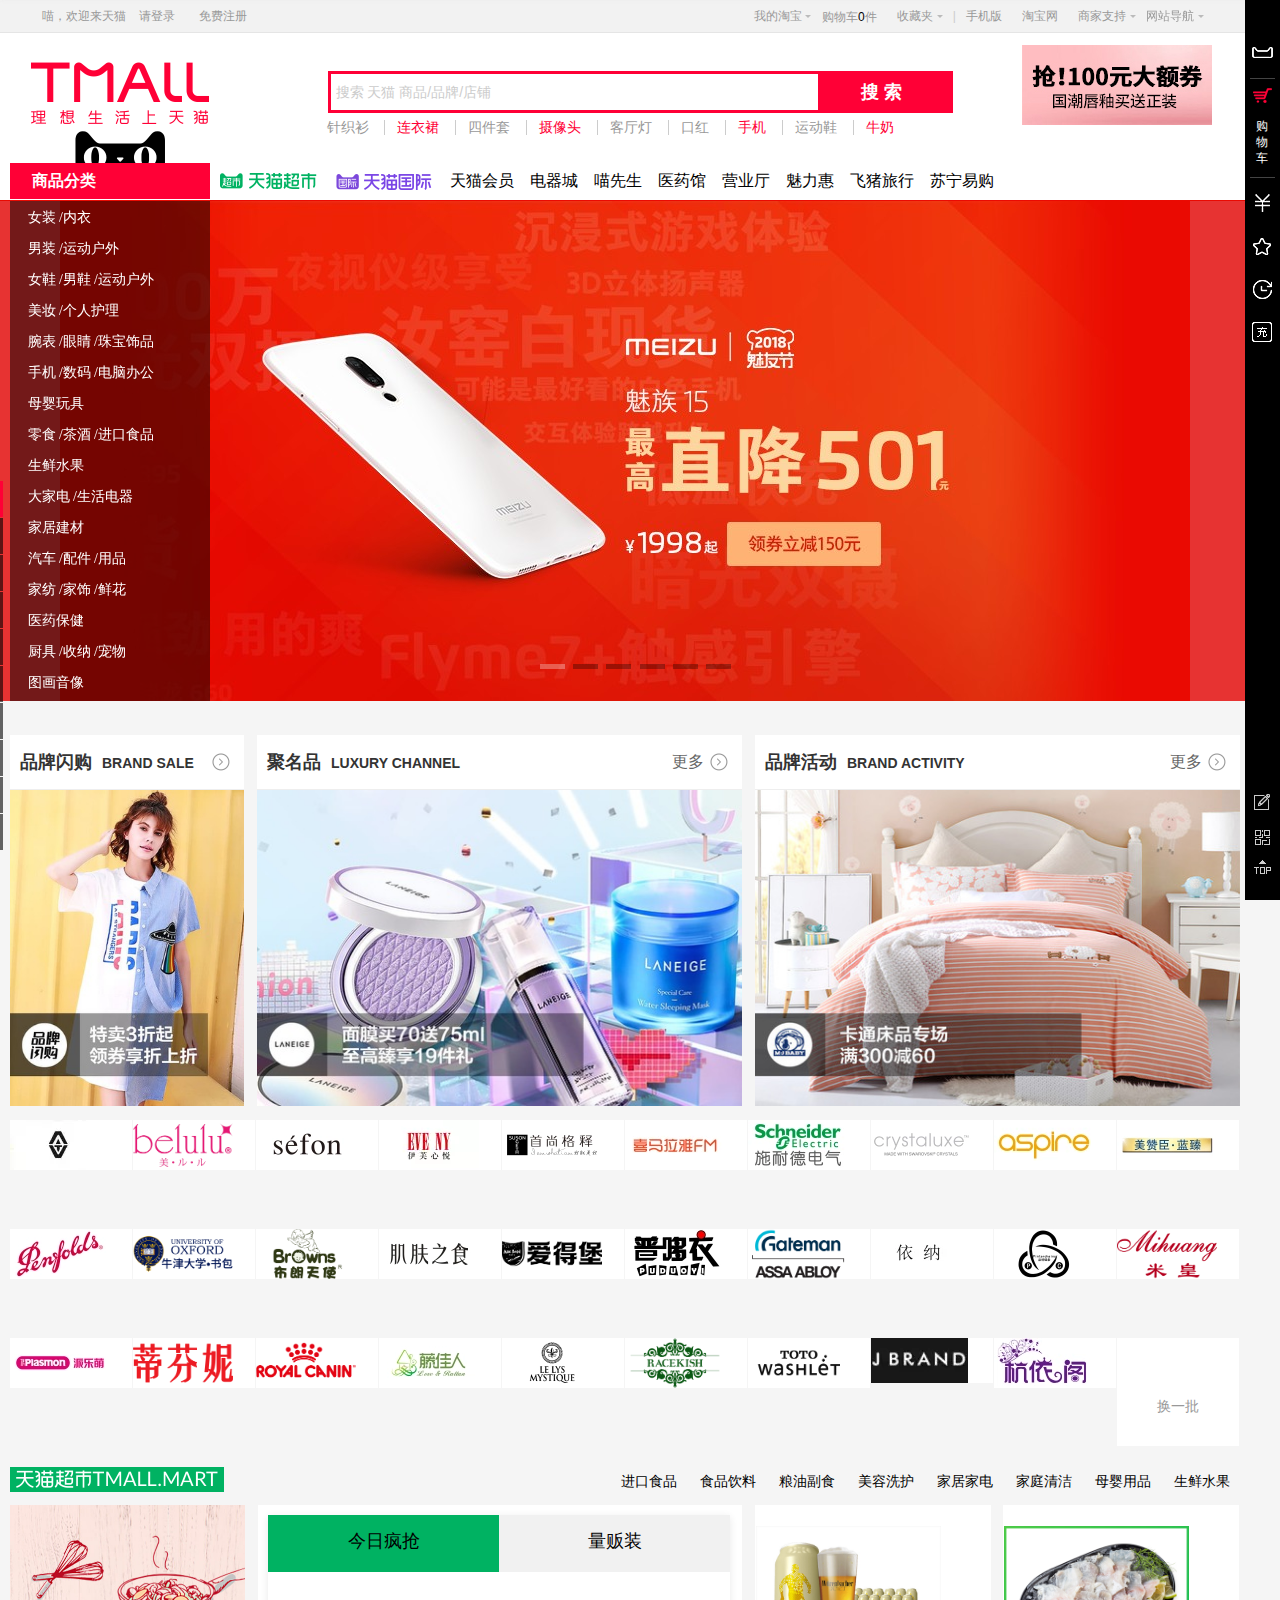
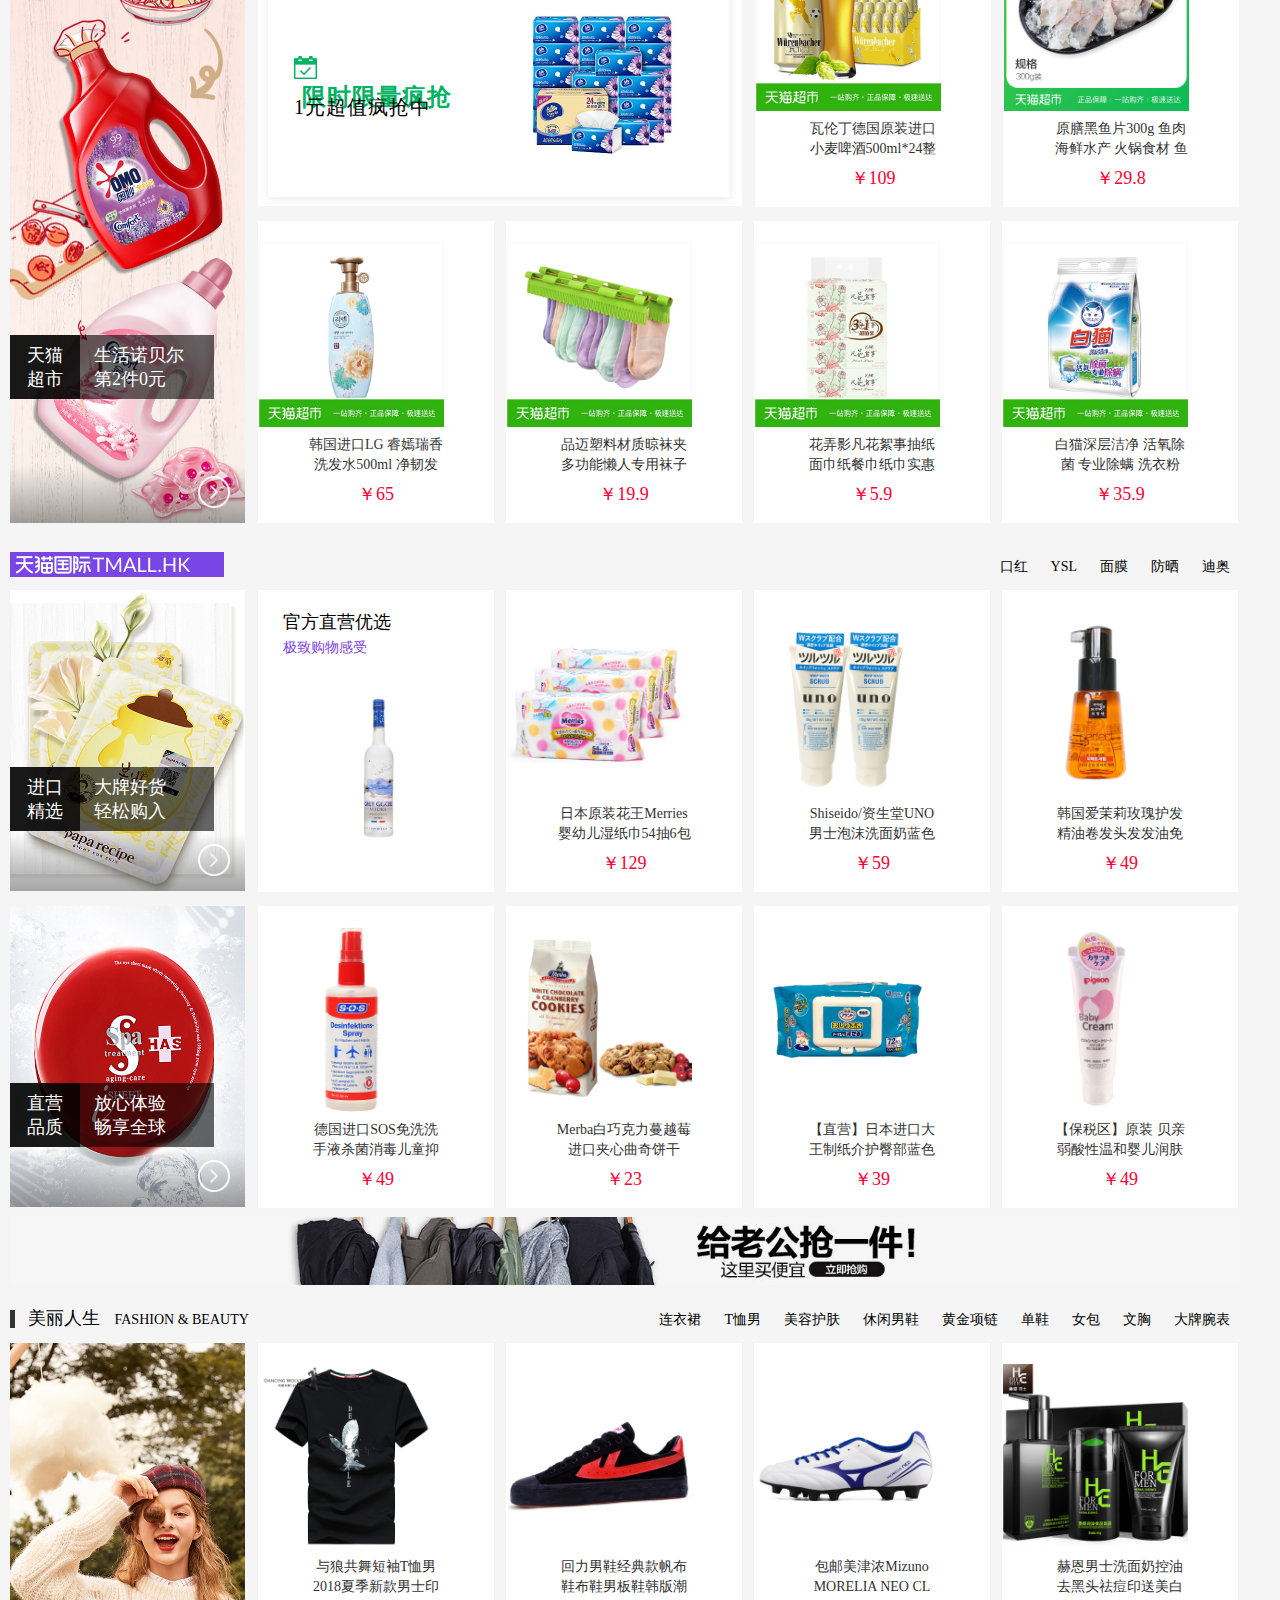
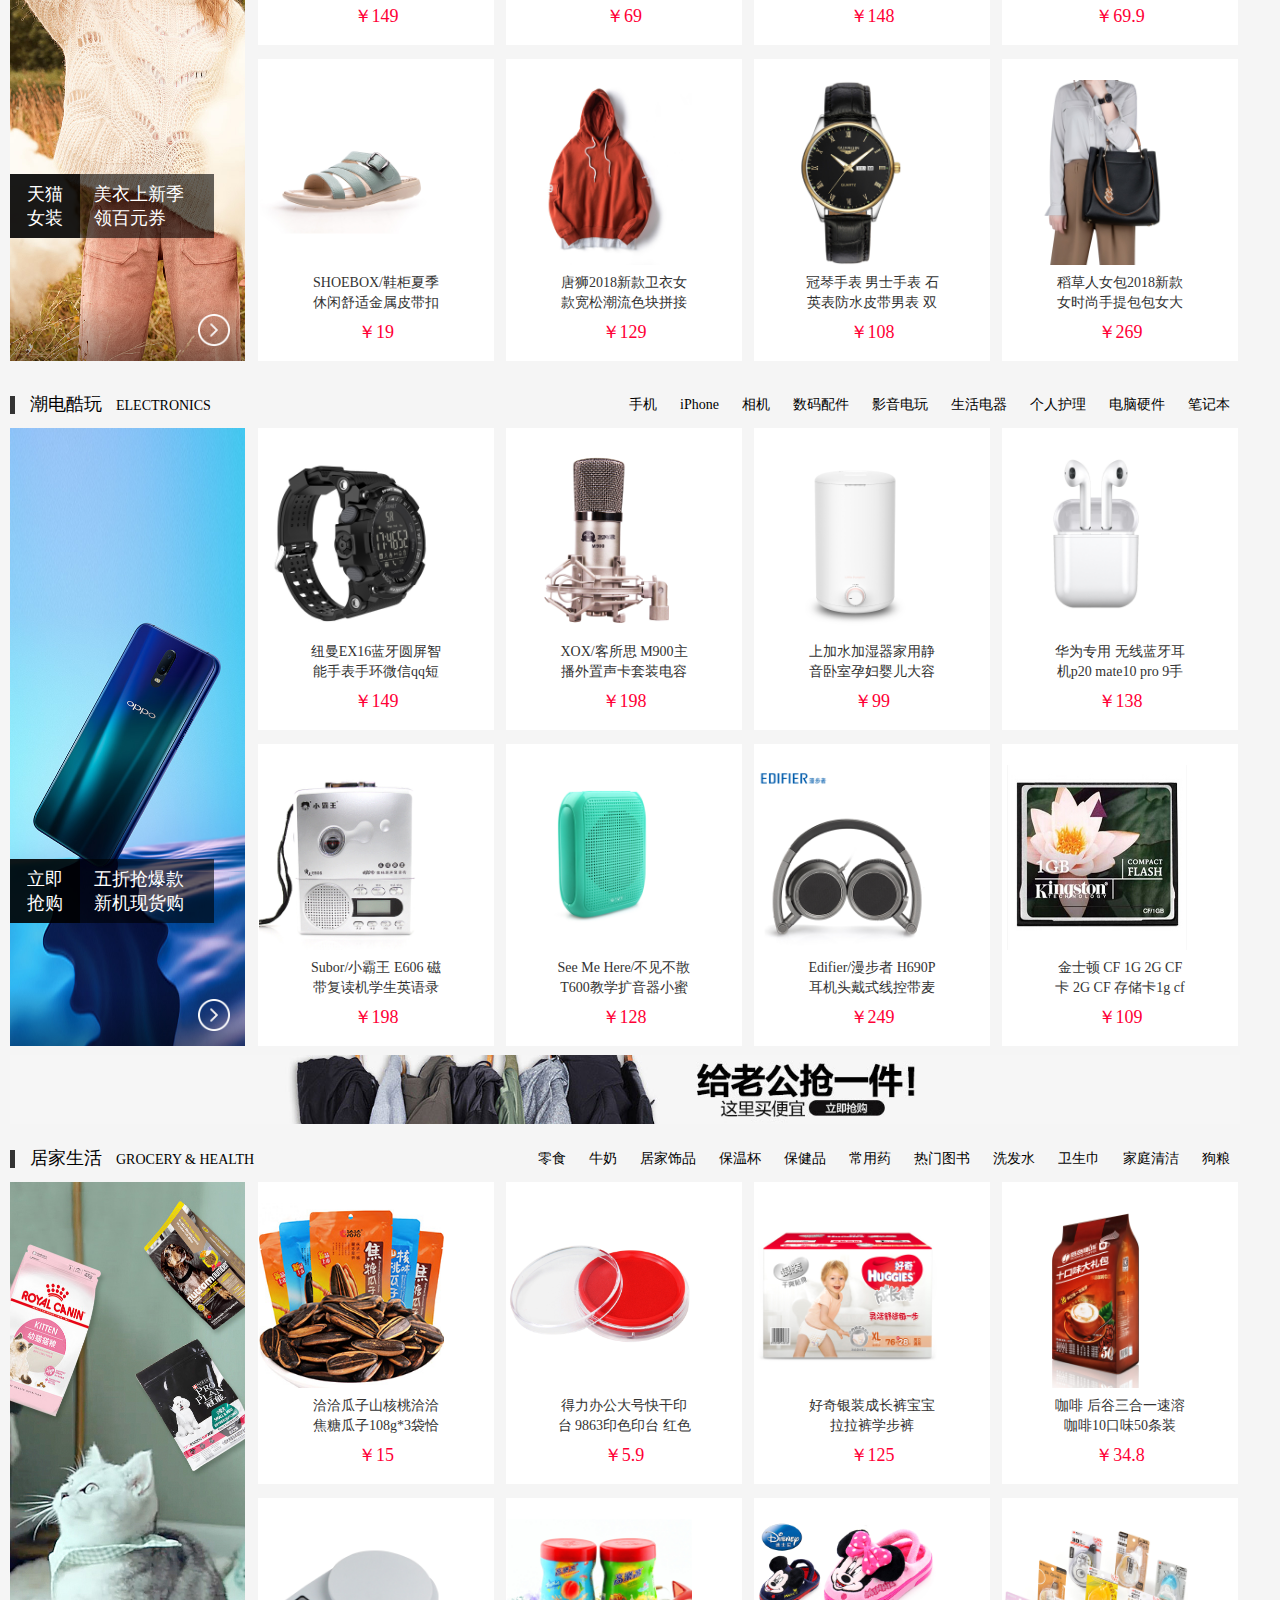
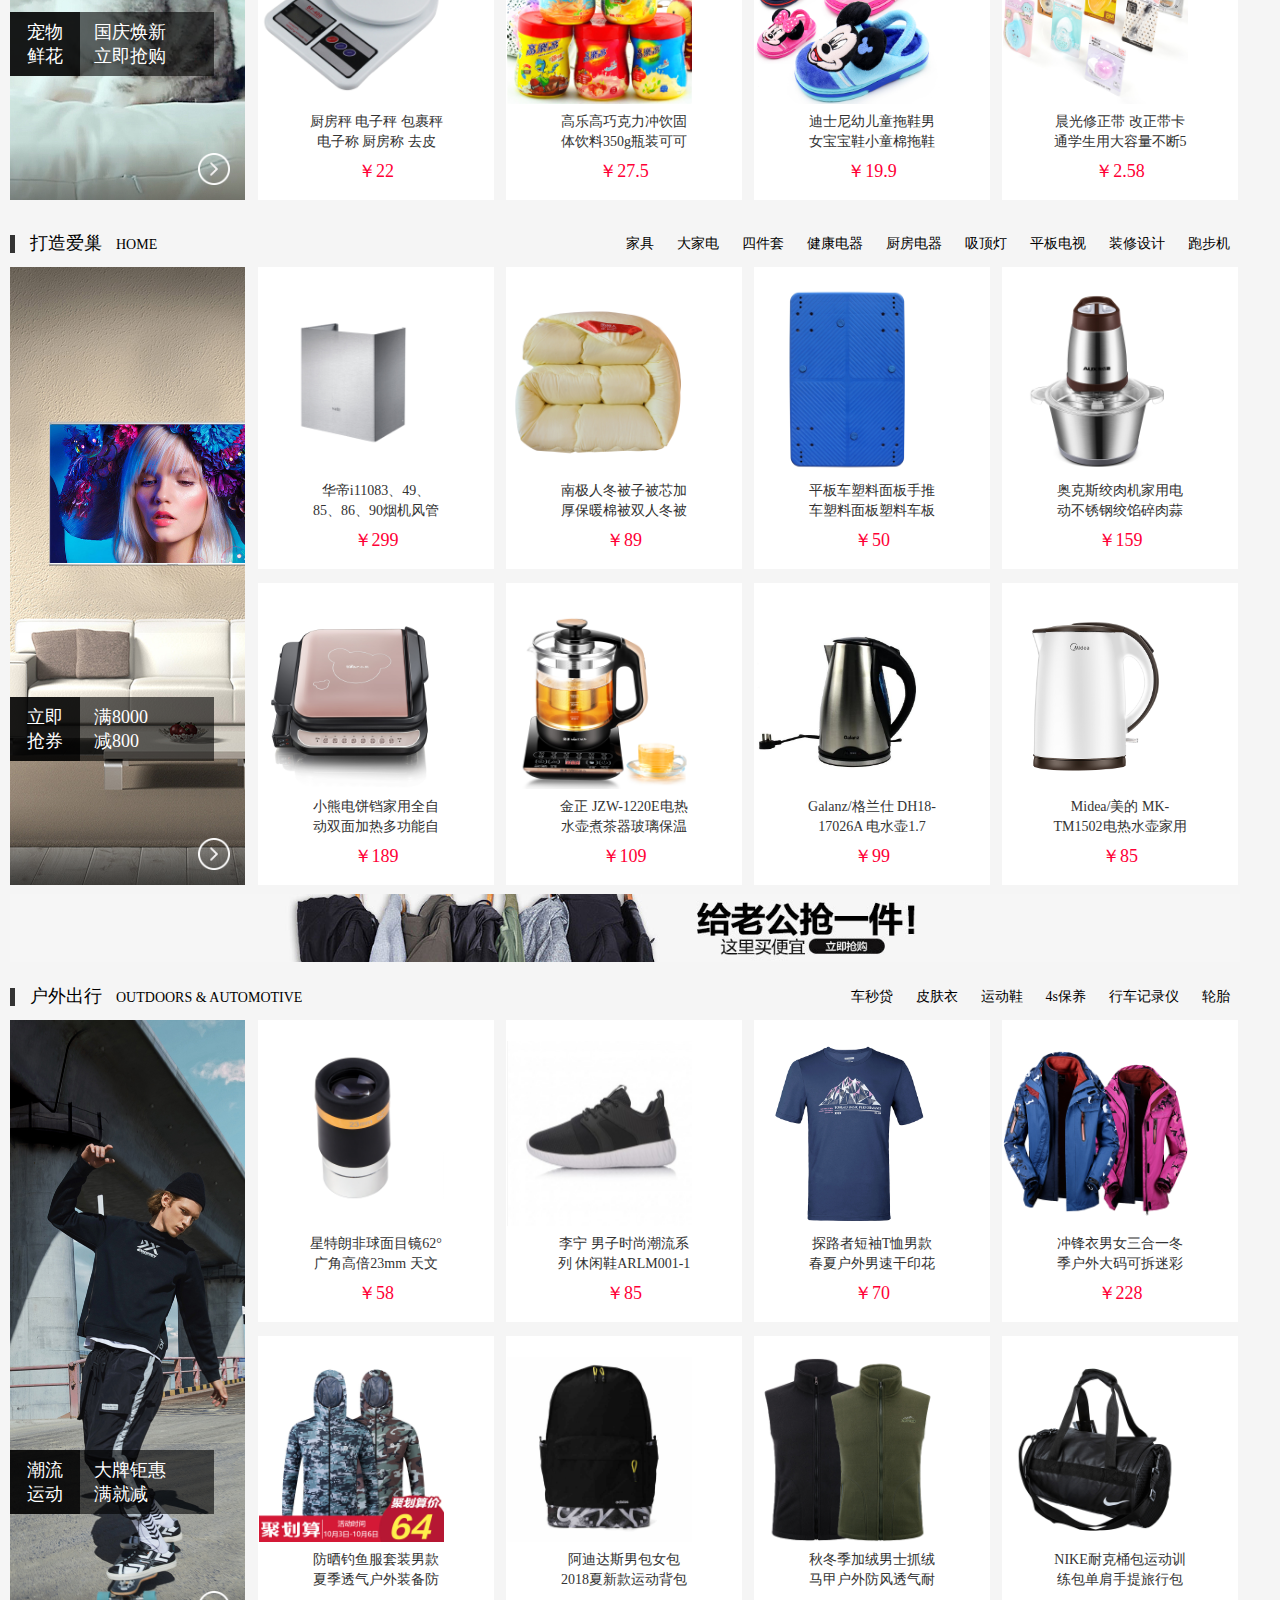
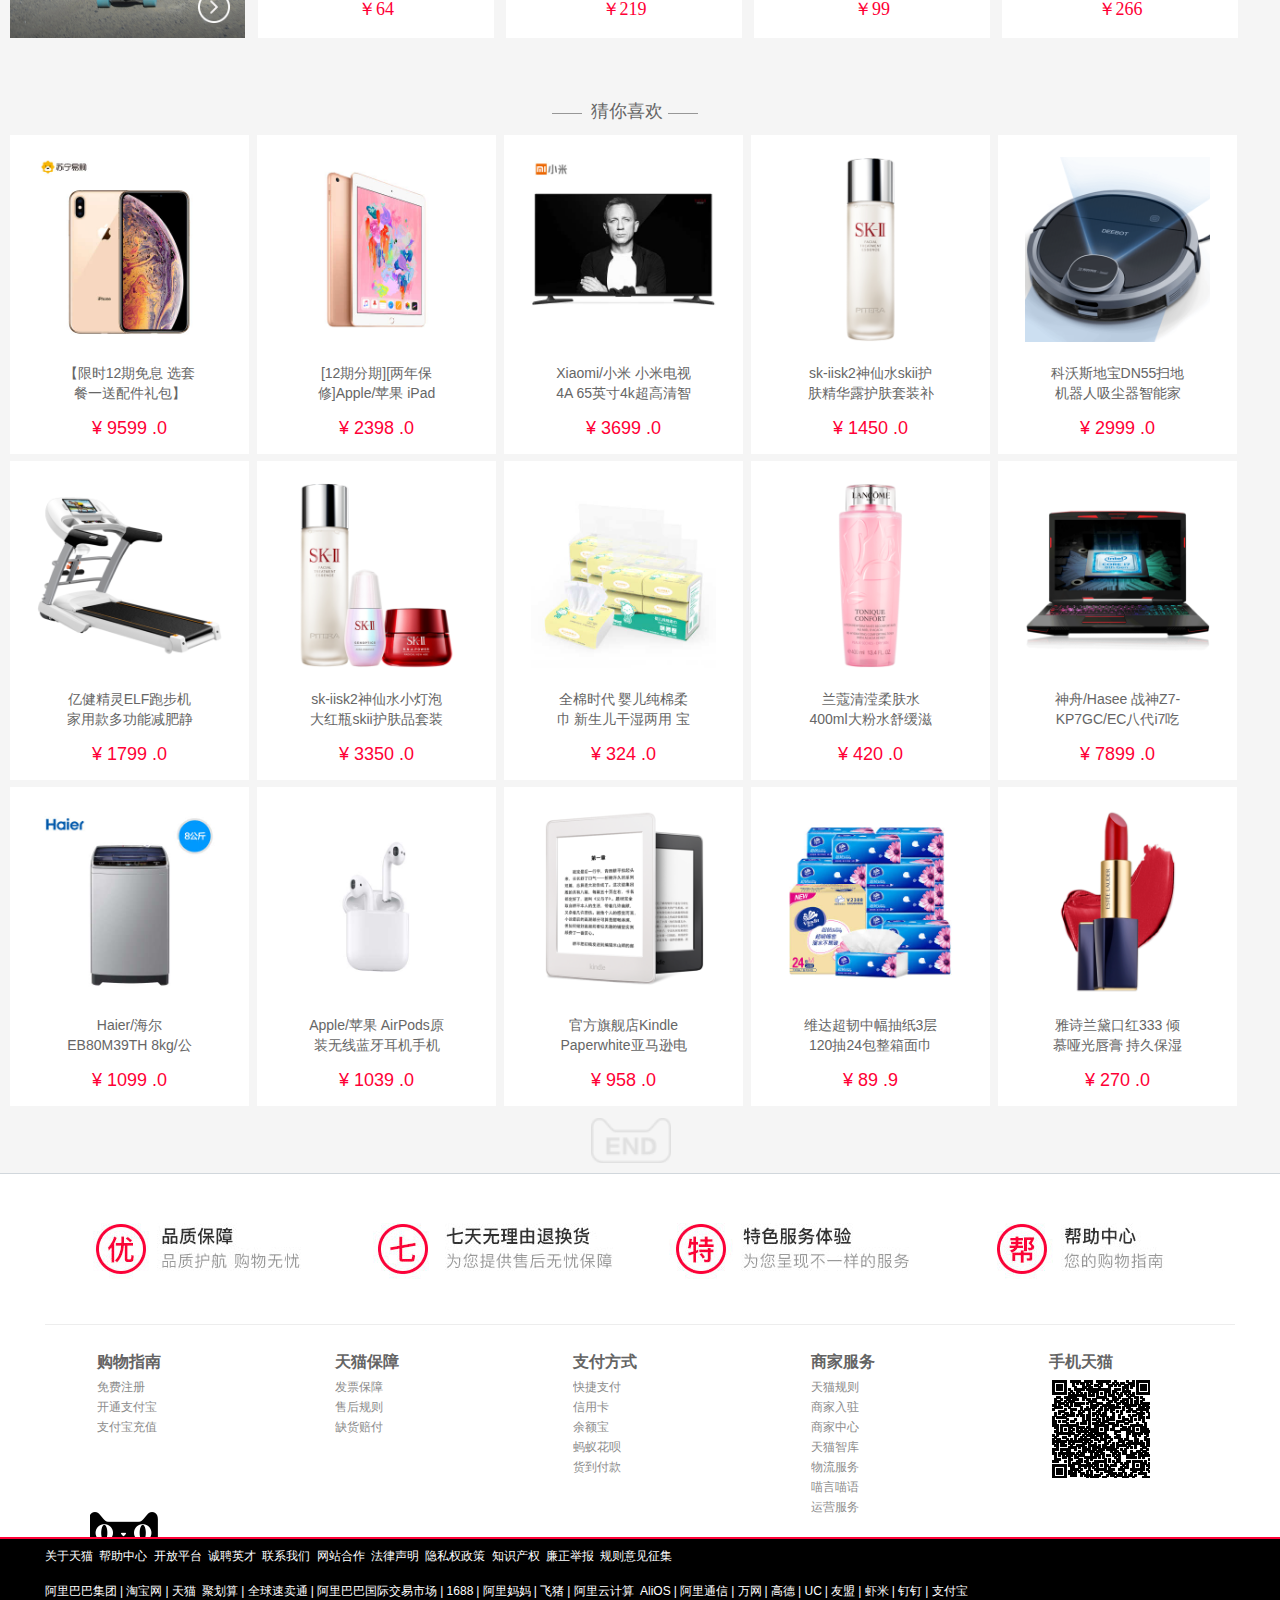
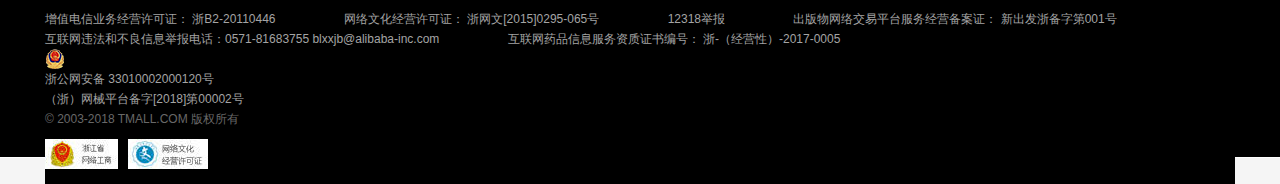
<file: templates/index.html>
<!DOCTYPE html>
<html lang="en">
<head>
    <meta charset="UTF-8">
    <meta name="viewport" content="width=device-width, initial-scale=1.0">
    <meta http-equiv="X-UA-Compatible" content="ie=edge">
    <title>天猫tmall.com--理想生活上天猫</title>
    <link rel="stylesheet" href="https://at.alicdn.com/t/font_860267_wo083ai51ub.css">
    <script src="../static/js/jquery-3.2.1.js"></script>
    <script src="../static/js/index.js"></script>
    <link rel="stylesheet" href="../static/css/index.css">
</head>
<body>
    <!--顶部导航栏开始-->
    <div class="site-nav">
        <div class="content">
            <p class="sn-login-info">
                <em>喵，欢迎来天猫</em>
                <a href="" class="sn-login">请登录</a>
                <a href="" class="sn-register">免费注册</a>
            </p>
            <ul class="sn-quick-menu">
                <li class="mytaobao">
                    <a href="" class="menu-hd">
                        我的淘宝
                        <b></b>
                    </a>
                    <div class="menu-bd">
                        <a href="">已买到的宝贝</a>
                        <a href="">已卖出的宝贝</a>
                    </div>
                </li>
                <li class="shopcar">
                    <i class="iconfont icon-gouwuche5"></i>
                    <a href="">购物车<span>0</span>件</a>
                </li>
                <li class="favorite">
                    <a href="" class="menu-hd">
                        收藏夹
                        <b></b>
                    </a>
                    <div class="menu-bd">
                        <a href="">收藏的宝贝</a>
                        <a href="">收藏的店铺</a>
                    </div>
                </li>
                <li class="line">
                    <span>|</span>
                </li>
                <li class="mobile">
                    <i class="iconfont icon-msnui-tel"></i>
                    <a href="" class="menu-hd">手机版</a>
                    <div class="sn-qrcode">
                        <div class="sn-qrcode-content"></div>
                         <!--<p>扫一扫，定制我的天猫！</p> -->
                        <img src="../static/img/sao1sao.png" alt="">
                        <b></b>
                    </div>
                </li>
                <li class="home">
                    <a href="">淘宝网</a>
                </li>
                <li class="seller">
                    <a href="" class="menu-hd">
                        商家支持
                        <b></b>
                    </a>
                    <div class="menu-bd">
                        <ul>
                            <div class="sj">
                                <h3>商家:</h3>
                                <a href="">商家中心</a>
                                <a href="">天猫规则</a>
                                <a href="">商家入驻</a>
                                <a href="">运营服务</a>
                                <a href="">商品品控</a>
                                <a href="">商家工具</a>
                                <a href="">天猫智库</a>
                                <a href="">喵言喵语</a>
                            </div>
                            <div class="bz">
                                <h3>帮助:</h3>
                                <a href="">帮助中心</a>
                                <a href="">问商友</a>
                            </div>
                        </ul>
                    </div>
                </li>
                <li class="sitemap">
                    <i class="iconfont icon-mulu"></i>
                    <a href="" class="menu-hd">
                        网站导航
                        <b></b>
                    </a>
                    <div class="menu-bd">
                        <div class="site-hot">
                            <h2>热点推荐 Hot</h2>
                            <ul class="site-list">
                                <li>
                                    <a href="">天猫超市</a>
                                </li>
                                <li>
                                    <a href="">喵先生</a>
                                </li>
                                <li><a href="">科技新品</a></li>
                                <li><a href="">女装新品</a></li>
                                <li><a href="">酷玩街</a></li>
                                <li><a href="">内衣新品</a></li>
                                <li><a href="">试美妆</a></li>
                                <li><a href="">运动新品</a></li>
                                <li><a href="">时尚先生</a></li>
                                <li><a href="">精明妈咪</a></li>
                                <li><a href="">吃乐会</a></li>
                                <li><a href="">企业采购</a></li>
                                <li><a href="">会员积分</a></li>
                                <li><a href="">天猫国际</a></li>
                                <li><a href="">品质频道</a></li>
                            </ul>
                        </div>
                        <div class="site-market">
                                <h2>行业市场 Market</h2>
                                <ul class="site-list">
                                    <li><a href="">美妆</a></li>
                                    <li><a href="">电器</a></li>
                                    <li><a href="">女装</a></li>
                                    <li><a href="">男装</a></li>
                                    <li><a href="">女鞋</a></li>
                                    <li><a href="">男鞋</a></li>
                                    <li><a href="">内衣</a></li>
                                    <li><a href="">箱包</a></li>
                                    <li><a href="">运动</a></li>
                                    <li><a href="">母婴</a></li>
                                    <li><a href="">家装</a></li>
                                    <li><a href="">医药</a></li>
                                    <li><a href="">食品</a></li>
                                    <li><a href="">配饰</a></li>
                                    <li><a href="">汽车</a></li>
                                </ul>
                        </div>
                        <div class="site-help">
                            <h2>服务指南 Help</h2>
                            <ul>
                                <li><a href="">帮助中心</a></li>
                                <li><a href="">品质保障</a></li>
                                <li><a href="">特色服务</a></li>
                                <li><a href="">7天退换货</a></li>
                            </ul>
                        </div>
                    </div>
                </li>
            </ul>
        </div>
    </div>
    <!--顶部导航栏结束-->
    <!--顶部搜索框开始-->
    <div class="header">
        <div class="headerLayout">
            <img src="../static/img/TB1MaL.png" alt="" class="ad">
            <div class="header-extra">
                <div class="header-banner"></div>
                <div class="mall-search">
                    <form action="" class="mallSearch-form clearfix">
                        <input type="text" class="combobox-input" placeholder="搜索 天猫 商品/品牌/店铺">
                        <button type="button">搜索</button>
                    </form>
                    <ul>
                        <li style="border:0"><a href="">针织衫</a></li>
                        <li><a href="" style="color:#ff0036">连衣裙</a></li>
                        <li><a href="">四件套</a></li>
                        <li><a href="" style="color:#ff0036">摄像头</a></li>
                        <li><a href="">客厅灯</a></li>
                        <li><a href="">口红</a></li>
                        <li><a href="" style="color:#ff0036">手机</a></li>
                        <li><a href="">运动鞋</a></li>
                        <li><a href="" style="color:#ff0036">牛奶</a></li>
                    </ul>
                </div>
            </div>
            <img src="../static/img/quan.jpg" alt="" class="quan">
        </div>
    </div>
    <!--顶部搜索框结束-->
    <div id="content">
        <!--商品分类部分开始-->
        <div class="main-nav">
            <div class="inner-con1">
                <div class="category-type">
                    <i class="iconfont icon-mulu"></i>
                    <div class="text">商品分类</div>
                </div>
                <ul>
                    <li><a href=""><img src="../static/img/main-nav/TB1.png" alt=""></a></li>
                    <li><a href=""><img src="../static/img/main-nav/TB2.png" alt=""></a></li>
                    <li><a href="">天猫会员</a></li>
                    <li><a href="">电器城</a></li>
                    <li><a href="">喵先生</a></li>
                    <li><a href="">医药馆</a></li>
                    <li><a href="">营业厅</a></li>
                    <li><a href="">魅力惠</a></li>
                    <li><a href="">飞猪旅行</a></li>
                    <li><a href="">苏宁易购</a></li>
                </ul>
            </div>
        </div>
        <!--商品分类部分开始-->
        <!-- 轮播图开始 -->
        <div class="category-con">
            <div class="wrap">
                <div class="left">
                    <div class="item">
                        <i class="iconfont icon-nvzhuang"></i>
                        <a href="" class="items1">女装</a>
                        <a href="" class="items1">/内衣</a>
                        <div class="content">
                            <ul>
                                <li>
                                    <div class="title">当季流行 &gt;</div>
                                    <div class="con-list">
                                        <a href="" style="color: #E74B7F">夏季新品</a>
                                        <a href="">商场同款</a>
                                        <a href="" style="color: #E74B7F">仙女连衣裙</a>
                                        <a href="">T恤</a>
                                        <a href="">衬衫</a>
                                        <a href="">时髦外套</a>
                                        <a href="">休闲裤</a>
                                        <a href="">牛仔裤</a>
                                        <a href="" style="color: #E74B7F">无痕文胸</a>
                                        <a href="">运动文胸</a>
                                        <a href="" style="color: #E74B7F">潮流家居服</a>
                                        <a href="">百搭船袜</a>

                                    </div>
                                </li>
                                <li>
                                    <div class="title">精选上装 &gt;</div>
                                    <div class="con-list">
                                        <a href="" style="color: #E74B7F">仙女连衣裙</a>
                                        <a href="" style="color: #E74B7F">T恤</a>
                                        <a href="" style="color: #E74B7F">衬衫</a>
                                        <a href="">雪纺衫</a>
                                        <a href="">卫衣</a>
                                        <a href="">短外套</a>
                                        <a href="">丝绒毛衣</a>
                                        <a href="">毛针织衫</a>
                                        <a href="">小西装</a>
                                        <a href="">风衣</a>
                                    </div>
                                </li>
                                <li>
                                    <div class="title">浪漫裙装 &gt;</div>
                                    <div class="con-list">
                                        <a href="" style="color: #3BC7B0">畅销书</a>
                                        <a href="">散文随笔</a>
                                        <a href="">文学</a>
                                        <a href="">传记</a>
                                        <a href="" style="color: #3BC7B0">涂色</a>
                                        <a href="">字帖</a>
                                        <a href="">当代文学</a>
                                        <a href="" style="color: #3BC7B0">诺贝尔</a>
                                        <a href="" style="color: #3BC7B0">色铅笔</a>
                                    </div>
                                </li>
                                <li>
                                    <div class="title">女士下装 &gt;</div>
                                    <div class="con-list">
                                        <a href="" style="color: #3BC7B0">烘焙</a>
                                        <a href="" style="color: #3BC7B0">旅游</a>
                                        <a href="" style="color: #3BC7B0">菜谱</a>
                                        <a href="">美容/美体</a>
                                        <a href="" style="color: #3BC7B0">时尚</a>
                                        <a href="">家居装修</a>
                                        <a href="" style="color: #3BC7B0">两性健康</a>
                                        <a href="" style="color: #3BC7B0">两性</a>
                                        <a href="">减肥</a>
                                    </div>
                                </li>
                                <li>
                                    <div class="title">特色女装 &gt;</div>
                                    <div class="con-list">
                                        <a href="">家庭教育</a>
                                        <a href="" style="color: #3BC7B0">幼儿情绪管理</a>
                                        <a href="">能力培养</a>
                                        <a href="" style="color: #3BC7B0">胎教</a>
                                        <a href="">幼儿心理</a>
                                        <a href="" style="color: #3BC7B0">孕产妇保健</a>
                                    </div>
                                </li>
                                <li>
                                    <div class="title">文胸塑身 &gt;</div>
                                    <div class="con-list">
                                        <a href="">中学教辅</a>
                                        <a href="">新课标</a>
                                        <a href="">中小学作文</a>
                                        <a href="" style="color: #3BC7B0">本科/研究生教材</a>
                                        <a href="">高职教材</a>
                                        <a href="" style="color: #3BC7B0">外语学习</a>
                                    </div>
                                </li>
                                <li>
                                    <div class="title">家居服 &gt;</div>
                                    <div class="con-list">
                                        <a href="">管理学</a>
                                        <a href="">金融与投资</a>
                                        <a href="">励志</a>
                                        <a href="" style="color: #3BC7B0">投资与理财</a>
                                        <a href="">金融学</a>
                                        <a href="">股市</a>
                                        <a href="" style="color: #3BC7B0">女性励志</a>
                                        <a href="">营销</a>
                                    </div>
                                </li>
                                <li>
                                    <div class="title">内裤背心 &gt;</div>
                                    <div class="con-list">
                                        <a href="">乐器</a>
                                        <a href="" style="color: #3BC7B0">钢琴</a>
                                        <a href="">智能钢琴</a>
                                        <a href="">数码钢琴</a>
                                        <a href="" style="color: #3BC7B0">电子琴</a>
                                        <a href="" style="color: #3BC7B0">吉他</a>
                                        <a href="">尤可里里</a>
                                        <a href="">古筝</a>
                                        <a href="">萨克斯风</a>
                                        <a href="">小提琴</a>
                                        <a href="">儿童乐器</a>
                                        <a href="">口琴</a>
                                        <a href="" style="color: #3BC7B0">电吉他</a>
                                        <a href="">民谣吉他</a>
                                    </div>
                                </li>
                            </ul>
                            <div class="pp-list">

                            </div>
                        </div>
                    </div>
                    <div class="item">
                        <i class="iconfont icon-nanzhuang"></i>
                        <a href="" class="items1">男装</a>
                        <a href="" class="items1">/运动户外</a>
                        <div class="content">
                            <ul>
                                <li>
                                    <div class="title">当季流行 &gt;</div>
                                    <div class="con-list">
                                        <a href="">畅销童书</a>
                                        <a href="" style="color: #3BC7B0">绘本</a>
                                        <a href="" style="color: #3BC7B0">儿童文学</a>
                                        <a href="">启蒙认知</a>
                                        <a href="">益智游戏</a>
                                        <a href="">幼儿科普</a>
                                        <a href="" style="color: #3BC7B0">童话书</a>
                                    </div>
                                </li>
                                <li>
                                    <div class="title">男士外套 &gt;</div>
                                    <div class="con-list">
                                        <a href="" style="color: #3BC7B0">都市情感</a>
                                        <a href="">穿越架空</a>
                                        <a href="" style="color: #3BC7B0">畅销小说</a>
                                        <a href="">外国文学</a>
                                        <a href="">科幻小说</a>
                                        <a href="" style="color: #3BC7B0">影视同期</a>
                                    </div>
                                </li>
                                <li>
                                    <div class="title">男士内装 &gt;</div>
                                    <div class="con-list">
                                        <a href="" style="color: #3BC7B0">畅销书</a>
                                        <a href="">散文随笔</a>
                                        <a href="">文学</a>
                                        <a href="">传记</a>
                                        <a href="" style="color: #3BC7B0">涂色</a>
                                        <a href="">字帖</a>
                                        <a href="">当代文学</a>
                                        <a href="" style="color: #3BC7B0">诺贝尔</a>
                                        <a href="" style="color: #3BC7B0">色铅笔</a>
                                    </div>
                                </li>
                                <li>
                                    <div class="title">男士裤装 &gt;</div>
                                    <div class="con-list">
                                        <a href="" style="color: #3BC7B0">烘焙</a>
                                        <a href="" style="color: #3BC7B0">旅游</a>
                                        <a href="" style="color: #3BC7B0">菜谱</a>
                                        <a href="">美容/美体</a>
                                        <a href="" style="color: #3BC7B0">时尚</a>
                                        <a href="">家居装修</a>
                                        <a href="" style="color: #3BC7B0">两性健康</a>
                                        <a href="" style="color: #3BC7B0">两性</a>
                                        <a href="">减肥</a>
                                    </div>
                                </li>
                                <li>
                                    <div class="title">特色男装 &gt;</div>
                                    <div class="con-list">
                                        <a href="">家庭教育</a>
                                        <a href="" style="color: #3BC7B0">幼儿情绪管理</a>
                                        <a href="">能力培养</a>
                                        <a href="" style="color: #3BC7B0">胎教</a>
                                        <a href="">幼儿心理</a>
                                        <a href="" style="color: #3BC7B0">孕产妇保健</a>
                                    </div>
                                </li>
                                <li>
                                    <div class="title">运动服 &gt;</div>
                                    <div class="con-list">
                                        <a href="">中学教辅</a>
                                        <a href="">新课标</a>
                                        <a href="">中小学作文</a>
                                        <a href="" style="color: #3BC7B0">本科/研究生教材</a>
                                        <a href="">高职教材</a>
                                        <a href="" style="color: #3BC7B0">外语学习</a>
                                    </div>
                                </li>
                                <li>
                                    <div class="title">户外用品 &gt;</div>
                                    <div class="con-list">
                                        <a href="">管理学</a>
                                        <a href="">金融与投资</a>
                                        <a href="">励志</a>
                                        <a href="" style="color: #3BC7B0">投资与理财</a>
                                        <a href="">金融学</a>
                                        <a href="">股市</a>
                                        <a href="" style="color: #3BC7B0">女性励志</a>
                                        <a href="">营销</a>
                                    </div>
                                </li>
                                <li>
                                    <div class="title">运动用品 &gt;</div>
                                    <div class="con-list">
                                        <a href="">乐器</a>
                                        <a href="" style="color: #3BC7B0">钢琴</a>
                                        <a href="">智能钢琴</a>
                                        <a href="">数码钢琴</a>
                                        <a href="" style="color: #3BC7B0">电子琴</a>
                                        <a href="" style="color: #3BC7B0">吉他</a>
                                        <a href="">尤可里里</a>
                                        <a href="">古筝</a>
                                        <a href="">萨克斯风</a>
                                        <a href="">小提琴</a>
                                        <a href="">儿童乐器</a>
                                        <a href="">口琴</a>
                                        <a href="" style="color: #3BC7B0">电吉他</a>
                                        <a href="">民谣吉他</a>
                                    </div>
                                </li>
                            </ul>
                            <div class="pp-list">

                            </div>
                        </div>
                    </div>
                    <div class="item">
                        <i class="iconfont icon-nannvxie"></i>
                        <a href="" class="items1">女鞋</a>
                        <a href="" class="items1">/男鞋</a>
                        <a href="" class="items1">/运动户外</a>
                        <div class="content">
                            <ul>
                                <li>
                                    <div class="title">推荐女鞋 &gt;</div>
                                    <div class="con-list">
                                        <a href="">畅销童书</a>
                                        <a href="" style="color: #3BC7B0">绘本</a>
                                        <a href="" style="color: #3BC7B0">儿童文学</a>
                                        <a href="">启蒙认知</a>
                                        <a href="">益智游戏</a>
                                        <a href="">幼儿科普</a>
                                        <a href="" style="color: #3BC7B0">童话书</a>
                                    </div>
                                </li>
                                <li>
                                    <div class="title">潮流男鞋 &gt;</div>
                                    <div class="con-list">
                                        <a href="" style="color: #3BC7B0">都市情感</a>
                                        <a href="">穿越架空</a>
                                        <a href="" style="color: #3BC7B0">畅销小说</a>
                                        <a href="">外国文学</a>
                                        <a href="">科幻小说</a>
                                        <a href="" style="color: #3BC7B0">影视同期</a>
                                    </div>
                                </li>
                                <li>
                                    <div class="title">女单鞋 &gt;</div>
                                    <div class="con-list">
                                        <a href="" style="color: #3BC7B0">畅销书</a>
                                        <a href="">散文随笔</a>
                                        <a href="">文学</a>
                                        <a href="">传记</a>
                                        <a href="" style="color: #3BC7B0">涂色</a>
                                        <a href="">字帖</a>
                                        <a href="">当代文学</a>
                                        <a href="" style="color: #3BC7B0">诺贝尔</a>
                                        <a href="" style="color: #3BC7B0">色铅笔</a>
                                    </div>
                                </li>
                                <li>
                                    <div class="title">特色鞋 &gt;</div>
                                    <div class="con-list">
                                        <a href="" style="color: #3BC7B0">烘焙</a>
                                        <a href="" style="color: #3BC7B0">旅游</a>
                                        <a href="" style="color: #3BC7B0">菜谱</a>
                                        <a href="">美容/美体</a>
                                        <a href="" style="color: #3BC7B0">时尚</a>
                                        <a href="">家居装修</a>
                                        <a href="" style="color: #3BC7B0">两性健康</a>
                                        <a href="" style="color: #3BC7B0">两性</a>
                                        <a href="">减肥</a>
                                    </div>
                                </li>
                                <li>
                                    <div class="title">潮流女包 &gt;</div>
                                    <div class="con-list">
                                        <a href="">家庭教育</a>
                                        <a href="" style="color: #3BC7B0">幼儿情绪管理</a>
                                        <a href="">能力培养</a>
                                        <a href="" style="color: #3BC7B0">胎教</a>
                                        <a href="">幼儿心理</a>
                                        <a href="" style="color: #3BC7B0">孕产妇保健</a>
                                    </div>
                                </li>
                                <li>
                                    <div class="title">精品男包 &gt;</div>
                                    <div class="con-list">
                                        <a href="">中学教辅</a>
                                        <a href="">新课标</a>
                                        <a href="">中小学作文</a>
                                        <a href="" style="color: #3BC7B0">本科/研究生教材</a>
                                        <a href="">高职教材</a>
                                        <a href="" style="color: #3BC7B0">外语学习</a>
                                    </div>
                                </li>
                                <li>
                                    <div class="title">功能箱包 &gt;</div>
                                    <div class="con-list">
                                        <a href="">管理学</a>
                                        <a href="">金融与投资</a>
                                        <a href="">励志</a>
                                        <a href="" style="color: #3BC7B0">投资与理财</a>
                                        <a href="">金融学</a>
                                        <a href="">股市</a>
                                        <a href="" style="color: #3BC7B0">女性励志</a>
                                        <a href="">营销</a>
                                    </div>
                                </li>
                            </ul>
                            <div class="pp-list">

                            </div>
                        </div>
                    </div>
                    <div class="item">
                        <i class="iconfont icon-meizhuang"></i>
                        <a href="" class="items1">美妆</a>
                        <a href="" class="items1">/个人护理</a>
                        <div class="content">
                            <ul>
                                <li>
                                    <div class="title">护 肤 品 &gt;</div>
                                    <div class="con-list">
                                        <a href="">畅销童书</a>
                                        <a href="" style="color: #3BC7B0">绘本</a>
                                        <a href="" style="color: #3BC7B0">儿童文学</a>
                                        <a href="">启蒙认知</a>
                                        <a href="">益智游戏</a>
                                        <a href="">幼儿科普</a>
                                        <a href="" style="color: #3BC7B0">童话书</a>
                                    </div>
                                </li>
                                <li>
                                    <div class="title">彩 妆 &gt;</div>
                                    <div class="con-list">
                                        <a href="" style="color: #3BC7B0">都市情感</a>
                                        <a href="">穿越架空</a>
                                        <a href="" style="color: #3BC7B0">畅销小说</a>
                                        <a href="">外国文学</a>
                                        <a href="">科幻小说</a>
                                        <a href="" style="color: #3BC7B0">影视同期</a>
                                    </div>
                                </li>
                                <li>
                                    <div class="title">男士护肤 &gt;</div>
                                    <div class="con-list">
                                        <a href="" style="color: #3BC7B0">畅销书</a>
                                        <a href="">散文随笔</a>
                                        <a href="">文学</a>
                                        <a href="">传记</a>
                                        <a href="" style="color: #3BC7B0">涂色</a>
                                        <a href="">字帖</a>
                                        <a href="">当代文学</a>
                                        <a href="" style="color: #3BC7B0">诺贝尔</a>
                                        <a href="" style="color: #3BC7B0">色铅笔</a>
                                    </div>
                                </li>
                                <li>
                                    <div class="title">肤质推选 &gt;</div>
                                    <div class="con-list">
                                        <a href="" style="color: #3BC7B0">烘焙</a>
                                        <a href="" style="color: #3BC7B0">旅游</a>
                                        <a href="" style="color: #3BC7B0">菜谱</a>
                                        <a href="">美容/美体</a>
                                        <a href="" style="color: #3BC7B0">时尚</a>
                                        <a href="">家居装修</a>
                                        <a href="" style="color: #3BC7B0">两性健康</a>
                                        <a href="" style="color: #3BC7B0">两性</a>
                                        <a href="">减肥</a>
                                    </div>
                                </li>
                                <li>
                                    <div class="title">美发护发 &gt;</div>
                                    <div class="con-list">
                                        <a href="">家庭教育</a>
                                        <a href="" style="color: #3BC7B0">幼儿情绪管理</a>
                                        <a href="">能力培养</a>
                                        <a href="" style="color: #3BC7B0">胎教</a>
                                        <a href="">幼儿心理</a>
                                        <a href="" style="color: #3BC7B0">孕产妇保健</a>
                                    </div>
                                </li>
                                <li>
                                    <div class="title">口腔清理 &gt;</div>
                                    <div class="con-list">
                                        <a href="">中学教辅</a>
                                        <a href="">新课标</a>
                                        <a href="">中小学作文</a>
                                        <a href="" style="color: #3BC7B0">本科/研究生教材</a>
                                        <a href="">高职教材</a>
                                        <a href="" style="color: #3BC7B0">外语学习</a>
                                    </div>
                                </li>
                                <li>
                                    <div class="title">身体女性 &gt;</div>
                                    <div class="con-list">
                                        <a href="">管理学</a>
                                        <a href="">金融与投资</a>
                                        <a href="">励志</a>
                                        <a href="" style="color: #3BC7B0">投资与理财</a>
                                        <a href="">金融学</a>
                                        <a href="">股市</a>
                                        <a href="" style="color: #3BC7B0">女性励志</a>
                                        <a href="">营销</a>
                                    </div>
                                </li>
                            </ul>
                            <div class="pp-list">

                            </div>
                        </div>
                    </div>
                    <div class="item">
                        <i class="iconfont icon-asmkticon0131"></i>
                        <a href="" class="items1">腕表</a>
                        <a href="" class="items1">/眼睛</a>
                        <a href="" class="items1">/珠宝饰品</a>
                        <div class="content">
                            <ul>
                                <li>
                                    <div class="title">儿童读物 &gt;</div>
                                    <div class="con-list">
                                        <a href="">畅销童书</a>
                                        <a href="" style="color: #3BC7B0">绘本</a>
                                        <a href="" style="color: #3BC7B0">儿童文学</a>
                                        <a href="">启蒙认知</a>
                                        <a href="">益智游戏</a>
                                        <a href="">幼儿科普</a>
                                        <a href="" style="color: #3BC7B0">童话书</a>
                                    </div>
                                </li>
                                <li>
                                    <div class="title">畅销小说 &gt;</div>
                                    <div class="con-list">
                                        <a href="" style="color: #3BC7B0">都市情感</a>
                                        <a href="">穿越架空</a>
                                        <a href="" style="color: #3BC7B0">畅销小说</a>
                                        <a href="">外国文学</a>
                                        <a href="">科幻小说</a>
                                        <a href="" style="color: #3BC7B0">影视同期</a>
                                    </div>
                                </li>
                                <li>
                                    <div class="title">文学文艺 &gt;</div>
                                    <div class="con-list">
                                        <a href="" style="color: #3BC7B0">畅销书</a>
                                        <a href="">散文随笔</a>
                                        <a href="">文学</a>
                                        <a href="">传记</a>
                                        <a href="" style="color: #3BC7B0">涂色</a>
                                        <a href="">字帖</a>
                                        <a href="">当代文学</a>
                                        <a href="" style="color: #3BC7B0">诺贝尔</a>
                                        <a href="" style="color: #3BC7B0">色铅笔</a>
                                    </div>
                                </li>
                                <li>
                                    <div class="title">社科生活 &gt;</div>
                                    <div class="con-list">
                                        <a href="" style="color: #3BC7B0">烘焙</a>
                                        <a href="" style="color: #3BC7B0">旅游</a>
                                        <a href="" style="color: #3BC7B0">菜谱</a>
                                        <a href="">美容/美体</a>
                                        <a href="" style="color: #3BC7B0">时尚</a>
                                        <a href="">家居装修</a>
                                        <a href="" style="color: #3BC7B0">两性健康</a>
                                        <a href="" style="color: #3BC7B0">两性</a>
                                        <a href="">减肥</a>
                                    </div>
                                </li>
                                <li>
                                    <div class="title">育儿百科 &gt;</div>
                                    <div class="con-list">
                                        <a href="">家庭教育</a>
                                        <a href="" style="color: #3BC7B0">幼儿情绪管理</a>
                                        <a href="">能力培养</a>
                                        <a href="" style="color: #3BC7B0">胎教</a>
                                        <a href="">幼儿心理</a>
                                        <a href="" style="color: #3BC7B0">孕产妇保健</a>
                                    </div>
                                </li>
                                <li>
                                    <div class="title">教材教辅 &gt;</div>
                                    <div class="con-list">
                                        <a href="">中学教辅</a>
                                        <a href="">新课标</a>
                                        <a href="">中小学作文</a>
                                        <a href="" style="color: #3BC7B0">本科/研究生教材</a>
                                        <a href="">高职教材</a>
                                        <a href="" style="color: #3BC7B0">外语学习</a>
                                    </div>
                                </li>
                                <li>
                                    <div class="title">经管励志 &gt;</div>
                                    <div class="con-list">
                                        <a href="">管理学</a>
                                        <a href="">金融与投资</a>
                                        <a href="">励志</a>
                                        <a href="" style="color: #3BC7B0">投资与理财</a>
                                        <a href="">金融学</a>
                                        <a href="">股市</a>
                                        <a href="" style="color: #3BC7B0">女性励志</a>
                                        <a href="">营销</a>
                                    </div>
                                </li>
                                <li>
                                    <div class="title">大牌乐器 &gt;</div>
                                    <div class="con-list">
                                        <a href="">乐器</a>
                                        <a href="" style="color: #3BC7B0">钢琴</a>
                                        <a href="">智能钢琴</a>
                                        <a href="">数码钢琴</a>
                                        <a href="" style="color: #3BC7B0">电子琴</a>
                                        <a href="" style="color: #3BC7B0">吉他</a>
                                        <a href="">尤可里里</a>
                                        <a href="">古筝</a>
                                        <a href="">萨克斯风</a>
                                        <a href="">小提琴</a>
                                        <a href="">儿童乐器</a>
                                        <a href="">口琴</a>
                                        <a href="" style="color: #3BC7B0">电吉他</a>
                                        <a href="">民谣吉他</a>
                                    </div>
                                </li>
                            </ul>
                            <div class="pp-list">

                            </div>
                        </div>
                    </div>
                    <div class="item">
                        <i class="iconfont icon-mobile-phone"></i>
                        <a href="" class="items1">手机</a>
                        <a href="" class="items1">/数码</a>
                        <a href="" class="items1">/电脑办公</a>
                        <div class="content">
                            <ul>
                                <li>
                                    <div class="title">儿童读物 &gt;</div>
                                    <div class="con-list">
                                        <a href="">畅销童书</a>
                                        <a href="" style="color: #3BC7B0">绘本</a>
                                        <a href="" style="color: #3BC7B0">儿童文学</a>
                                        <a href="">启蒙认知</a>
                                        <a href="">益智游戏</a>
                                        <a href="">幼儿科普</a>
                                        <a href="" style="color: #3BC7B0">童话书</a>
                                    </div>
                                </li>
                                <li>
                                    <div class="title">畅销小说 &gt;</div>
                                    <div class="con-list">
                                        <a href="" style="color: #3BC7B0">都市情感</a>
                                        <a href="">穿越架空</a>
                                        <a href="" style="color: #3BC7B0">畅销小说</a>
                                        <a href="">外国文学</a>
                                        <a href="">科幻小说</a>
                                        <a href="" style="color: #3BC7B0">影视同期</a>
                                    </div>
                                </li>
                                <li>
                                    <div class="title">文学文艺 &gt;</div>
                                    <div class="con-list">
                                        <a href="" style="color: #3BC7B0">畅销书</a>
                                        <a href="">散文随笔</a>
                                        <a href="">文学</a>
                                        <a href="">传记</a>
                                        <a href="" style="color: #3BC7B0">涂色</a>
                                        <a href="">字帖</a>
                                        <a href="">当代文学</a>
                                        <a href="" style="color: #3BC7B0">诺贝尔</a>
                                        <a href="" style="color: #3BC7B0">色铅笔</a>
                                    </div>
                                </li>
                                <li>
                                    <div class="title">社科生活 &gt;</div>
                                    <div class="con-list">
                                        <a href="" style="color: #3BC7B0">烘焙</a>
                                        <a href="" style="color: #3BC7B0">旅游</a>
                                        <a href="" style="color: #3BC7B0">菜谱</a>
                                        <a href="">美容/美体</a>
                                        <a href="" style="color: #3BC7B0">时尚</a>
                                        <a href="">家居装修</a>
                                        <a href="" style="color: #3BC7B0">两性健康</a>
                                        <a href="" style="color: #3BC7B0">两性</a>
                                        <a href="">减肥</a>
                                    </div>
                                </li>
                                <li>
                                    <div class="title">育儿百科 &gt;</div>
                                    <div class="con-list">
                                        <a href="">家庭教育</a>
                                        <a href="" style="color: #3BC7B0">幼儿情绪管理</a>
                                        <a href="">能力培养</a>
                                        <a href="" style="color: #3BC7B0">胎教</a>
                                        <a href="">幼儿心理</a>
                                        <a href="" style="color: #3BC7B0">孕产妇保健</a>
                                    </div>
                                </li>
                                <li>
                                    <div class="title">教材教辅 &gt;</div>
                                    <div class="con-list">
                                        <a href="">中学教辅</a>
                                        <a href="">新课标</a>
                                        <a href="">中小学作文</a>
                                        <a href="" style="color: #3BC7B0">本科/研究生教材</a>
                                        <a href="">高职教材</a>
                                        <a href="" style="color: #3BC7B0">外语学习</a>
                                    </div>
                                </li>
                                <li>
                                    <div class="title">经管励志 &gt;</div>
                                    <div class="con-list">
                                        <a href="">管理学</a>
                                        <a href="">金融与投资</a>
                                        <a href="">励志</a>
                                        <a href="" style="color: #3BC7B0">投资与理财</a>
                                        <a href="">金融学</a>
                                        <a href="">股市</a>
                                        <a href="" style="color: #3BC7B0">女性励志</a>
                                        <a href="">营销</a>
                                    </div>
                                </li>
                                <li>
                                    <div class="title">大牌乐器 &gt;</div>
                                    <div class="con-list">
                                        <a href="">乐器</a>
                                        <a href="" style="color: #3BC7B0">钢琴</a>
                                        <a href="">智能钢琴</a>
                                        <a href="">数码钢琴</a>
                                        <a href="" style="color: #3BC7B0">电子琴</a>
                                        <a href="" style="color: #3BC7B0">吉他</a>
                                        <a href="">尤可里里</a>
                                        <a href="">古筝</a>
                                        <a href="">萨克斯风</a>
                                        <a href="">小提琴</a>
                                        <a href="">儿童乐器</a>
                                        <a href="">口琴</a>
                                        <a href="" style="color: #3BC7B0">电吉他</a>
                                        <a href="">民谣吉他</a>
                                    </div>
                                </li>
                            </ul>
                            <div class="pp-list">

                            </div>
                        </div>
                    </div>
                    <div class="item">
                        <i class="iconfont icon-muying"></i>
                        <a href="" class="items1">母婴玩具</a>
                        <div class="content">
                            <ul>
                                <li>
                                    <div class="title">儿童读物 &gt;</div>
                                    <div class="con-list">
                                        <a href="">畅销童书</a>
                                        <a href="" style="color: #3BC7B0">绘本</a>
                                        <a href="" style="color: #3BC7B0">儿童文学</a>
                                        <a href="">启蒙认知</a>
                                        <a href="">益智游戏</a>
                                        <a href="">幼儿科普</a>
                                        <a href="" style="color: #3BC7B0">童话书</a>
                                    </div>
                                </li>
                                <li>
                                    <div class="title">畅销小说 &gt;</div>
                                    <div class="con-list">
                                        <a href="" style="color: #3BC7B0">都市情感</a>
                                        <a href="">穿越架空</a>
                                        <a href="" style="color: #3BC7B0">畅销小说</a>
                                        <a href="">外国文学</a>
                                        <a href="">科幻小说</a>
                                        <a href="" style="color: #3BC7B0">影视同期</a>
                                    </div>
                                </li>
                                <li>
                                    <div class="title">文学文艺 &gt;</div>
                                    <div class="con-list">
                                        <a href="" style="color: #3BC7B0">畅销书</a>
                                        <a href="">散文随笔</a>
                                        <a href="">文学</a>
                                        <a href="">传记</a>
                                        <a href="" style="color: #3BC7B0">涂色</a>
                                        <a href="">字帖</a>
                                        <a href="">当代文学</a>
                                        <a href="" style="color: #3BC7B0">诺贝尔</a>
                                        <a href="" style="color: #3BC7B0">色铅笔</a>
                                    </div>
                                </li>
                                <li>
                                    <div class="title">社科生活 &gt;</div>
                                    <div class="con-list">
                                        <a href="" style="color: #3BC7B0">烘焙</a>
                                        <a href="" style="color: #3BC7B0">旅游</a>
                                        <a href="" style="color: #3BC7B0">菜谱</a>
                                        <a href="">美容/美体</a>
                                        <a href="" style="color: #3BC7B0">时尚</a>
                                        <a href="">家居装修</a>
                                        <a href="" style="color: #3BC7B0">两性健康</a>
                                        <a href="" style="color: #3BC7B0">两性</a>
                                        <a href="">减肥</a>
                                    </div>
                                </li>
                                <li>
                                    <div class="title">育儿百科 &gt;</div>
                                    <div class="con-list">
                                        <a href="">家庭教育</a>
                                        <a href="" style="color: #3BC7B0">幼儿情绪管理</a>
                                        <a href="">能力培养</a>
                                        <a href="" style="color: #3BC7B0">胎教</a>
                                        <a href="">幼儿心理</a>
                                        <a href="" style="color: #3BC7B0">孕产妇保健</a>
                                    </div>
                                </li>
                                <li>
                                    <div class="title">教材教辅 &gt;</div>
                                    <div class="con-list">
                                        <a href="">中学教辅</a>
                                        <a href="">新课标</a>
                                        <a href="">中小学作文</a>
                                        <a href="" style="color: #3BC7B0">本科/研究生教材</a>
                                        <a href="">高职教材</a>
                                        <a href="" style="color: #3BC7B0">外语学习</a>
                                    </div>
                                </li>
                                <li>
                                    <div class="title">经管励志 &gt;</div>
                                    <div class="con-list">
                                        <a href="">管理学</a>
                                        <a href="">金融与投资</a>
                                        <a href="">励志</a>
                                        <a href="" style="color: #3BC7B0">投资与理财</a>
                                        <a href="">金融学</a>
                                        <a href="">股市</a>
                                        <a href="" style="color: #3BC7B0">女性励志</a>
                                        <a href="">营销</a>
                                    </div>
                                </li>
                                <li>
                                    <div class="title">大牌乐器 &gt;</div>
                                    <div class="con-list">
                                        <a href="">乐器</a>
                                        <a href="" style="color: #3BC7B0">钢琴</a>
                                        <a href="">智能钢琴</a>
                                        <a href="">数码钢琴</a>
                                        <a href="" style="color: #3BC7B0">电子琴</a>
                                        <a href="" style="color: #3BC7B0">吉他</a>
                                        <a href="">尤可里里</a>
                                        <a href="">古筝</a>
                                        <a href="">萨克斯风</a>
                                        <a href="">小提琴</a>
                                        <a href="">儿童乐器</a>
                                        <a href="">口琴</a>
                                        <a href="" style="color: #3BC7B0">电吉他</a>
                                        <a href="">民谣吉他</a>
                                    </div>
                                </li>
                            </ul>
                            <div class="pp-list">

                            </div>
                        </div>
                    </div>
                    <div class="item">
                        <i class="iconfont icon-paomian"></i>
                        <a href="" class="items1">零食</a>
                        <a href="" class="items1">/茶酒</a>
                        <a href="" class="items1">/进口食品</a>
                        <div class="content">
                            <ul>
                                <li>
                                    <div class="title">儿童读物 &gt;</div>
                                    <div class="con-list">
                                        <a href="">畅销童书</a>
                                        <a href="" style="color: #3BC7B0">绘本</a>
                                        <a href="" style="color: #3BC7B0">儿童文学</a>
                                        <a href="">启蒙认知</a>
                                        <a href="">益智游戏</a>
                                        <a href="">幼儿科普</a>
                                        <a href="" style="color: #3BC7B0">童话书</a>
                                    </div>
                                </li>
                                <li>
                                    <div class="title">畅销小说 &gt;</div>
                                    <div class="con-list">
                                        <a href="" style="color: #3BC7B0">都市情感</a>
                                        <a href="">穿越架空</a>
                                        <a href="" style="color: #3BC7B0">畅销小说</a>
                                        <a href="">外国文学</a>
                                        <a href="">科幻小说</a>
                                        <a href="" style="color: #3BC7B0">影视同期</a>
                                    </div>
                                </li>
                                <li>
                                    <div class="title">文学文艺 &gt;</div>
                                    <div class="con-list">
                                        <a href="" style="color: #3BC7B0">畅销书</a>
                                        <a href="">散文随笔</a>
                                        <a href="">文学</a>
                                        <a href="">传记</a>
                                        <a href="" style="color: #3BC7B0">涂色</a>
                                        <a href="">字帖</a>
                                        <a href="">当代文学</a>
                                        <a href="" style="color: #3BC7B0">诺贝尔</a>
                                        <a href="" style="color: #3BC7B0">色铅笔</a>
                                    </div>
                                </li>
                                <li>
                                    <div class="title">社科生活 &gt;</div>
                                    <div class="con-list">
                                        <a href="" style="color: #3BC7B0">烘焙</a>
                                        <a href="" style="color: #3BC7B0">旅游</a>
                                        <a href="" style="color: #3BC7B0">菜谱</a>
                                        <a href="">美容/美体</a>
                                        <a href="" style="color: #3BC7B0">时尚</a>
                                        <a href="">家居装修</a>
                                        <a href="" style="color: #3BC7B0">两性健康</a>
                                        <a href="" style="color: #3BC7B0">两性</a>
                                        <a href="">减肥</a>
                                    </div>
                                </li>
                                <li>
                                    <div class="title">育儿百科 &gt;</div>
                                    <div class="con-list">
                                        <a href="">家庭教育</a>
                                        <a href="" style="color: #3BC7B0">幼儿情绪管理</a>
                                        <a href="">能力培养</a>
                                        <a href="" style="color: #3BC7B0">胎教</a>
                                        <a href="">幼儿心理</a>
                                        <a href="" style="color: #3BC7B0">孕产妇保健</a>
                                    </div>
                                </li>
                                <li>
                                    <div class="title">教材教辅 &gt;</div>
                                    <div class="con-list">
                                        <a href="">中学教辅</a>
                                        <a href="">新课标</a>
                                        <a href="">中小学作文</a>
                                        <a href="" style="color: #3BC7B0">本科/研究生教材</a>
                                        <a href="">高职教材</a>
                                        <a href="" style="color: #3BC7B0">外语学习</a>
                                    </div>
                                </li>
                                <li>
                                    <div class="title">经管励志 &gt;</div>
                                    <div class="con-list">
                                        <a href="">管理学</a>
                                        <a href="">金融与投资</a>
                                        <a href="">励志</a>
                                        <a href="" style="color: #3BC7B0">投资与理财</a>
                                        <a href="">金融学</a>
                                        <a href="">股市</a>
                                        <a href="" style="color: #3BC7B0">女性励志</a>
                                        <a href="">营销</a>
                                    </div>
                                </li>
                                <li>
                                    <div class="title">大牌乐器 &gt;</div>
                                    <div class="con-list">
                                        <a href="">乐器</a>
                                        <a href="" style="color: #3BC7B0">钢琴</a>
                                        <a href="">智能钢琴</a>
                                        <a href="">数码钢琴</a>
                                        <a href="" style="color: #3BC7B0">电子琴</a>
                                        <a href="" style="color: #3BC7B0">吉他</a>
                                        <a href="">尤可里里</a>
                                        <a href="">古筝</a>
                                        <a href="">萨克斯风</a>
                                        <a href="">小提琴</a>
                                        <a href="">儿童乐器</a>
                                        <a href="">口琴</a>
                                        <a href="" style="color: #3BC7B0">电吉他</a>
                                        <a href="">民谣吉他</a>
                                    </div>
                                </li>
                            </ul>
                            <div class="pp-list">

                            </div>
                        </div>
                    </div>
                    <div class="item">
                        <i class="iconfont icon-shuiguo"></i>
                        <a href="" class="items1">生鲜水果</a>
                        <div class="content">
                            <ul>
                                <li>
                                    <div class="title">儿童读物 &gt;</div>
                                    <div class="con-list">
                                        <a href="">畅销童书</a>
                                        <a href="" style="color: #3BC7B0">绘本</a>
                                        <a href="" style="color: #3BC7B0">儿童文学</a>
                                        <a href="">启蒙认知</a>
                                        <a href="">益智游戏</a>
                                        <a href="">幼儿科普</a>
                                        <a href="" style="color: #3BC7B0">童话书</a>
                                    </div>
                                </li>
                                <li>
                                    <div class="title">畅销小说 &gt;</div>
                                    <div class="con-list">
                                        <a href="" style="color: #3BC7B0">都市情感</a>
                                        <a href="">穿越架空</a>
                                        <a href="" style="color: #3BC7B0">畅销小说</a>
                                        <a href="">外国文学</a>
                                        <a href="">科幻小说</a>
                                        <a href="" style="color: #3BC7B0">影视同期</a>
                                    </div>
                                </li>
                                <li>
                                    <div class="title">文学文艺 &gt;</div>
                                    <div class="con-list">
                                        <a href="" style="color: #3BC7B0">畅销书</a>
                                        <a href="">散文随笔</a>
                                        <a href="">文学</a>
                                        <a href="">传记</a>
                                        <a href="" style="color: #3BC7B0">涂色</a>
                                        <a href="">字帖</a>
                                        <a href="">当代文学</a>
                                        <a href="" style="color: #3BC7B0">诺贝尔</a>
                                        <a href="" style="color: #3BC7B0">色铅笔</a>
                                    </div>
                                </li>
                                <li>
                                    <div class="title">社科生活 &gt;</div>
                                    <div class="con-list">
                                        <a href="" style="color: #3BC7B0">烘焙</a>
                                        <a href="" style="color: #3BC7B0">旅游</a>
                                        <a href="" style="color: #3BC7B0">菜谱</a>
                                        <a href="">美容/美体</a>
                                        <a href="" style="color: #3BC7B0">时尚</a>
                                        <a href="">家居装修</a>
                                        <a href="" style="color: #3BC7B0">两性健康</a>
                                        <a href="" style="color: #3BC7B0">两性</a>
                                        <a href="">减肥</a>
                                    </div>
                                </li>
                                <li>
                                    <div class="title">育儿百科 &gt;</div>
                                    <div class="con-list">
                                        <a href="">家庭教育</a>
                                        <a href="" style="color: #3BC7B0">幼儿情绪管理</a>
                                        <a href="">能力培养</a>
                                        <a href="" style="color: #3BC7B0">胎教</a>
                                        <a href="">幼儿心理</a>
                                        <a href="" style="color: #3BC7B0">孕产妇保健</a>
                                    </div>
                                </li>
                                <li>
                                    <div class="title">教材教辅 &gt;</div>
                                    <div class="con-list">
                                        <a href="">中学教辅</a>
                                        <a href="">新课标</a>
                                        <a href="">中小学作文</a>
                                        <a href="" style="color: #3BC7B0">本科/研究生教材</a>
                                        <a href="">高职教材</a>
                                        <a href="" style="color: #3BC7B0">外语学习</a>
                                    </div>
                                </li>
                                <li>
                                    <div class="title">经管励志 &gt;</div>
                                    <div class="con-list">
                                        <a href="">管理学</a>
                                        <a href="">金融与投资</a>
                                        <a href="">励志</a>
                                        <a href="" style="color: #3BC7B0">投资与理财</a>
                                        <a href="">金融学</a>
                                        <a href="">股市</a>
                                        <a href="" style="color: #3BC7B0">女性励志</a>
                                        <a href="">营销</a>
                                    </div>
                                </li>
                                <li>
                                    <div class="title">大牌乐器 &gt;</div>
                                    <div class="con-list">
                                        <a href="">乐器</a>
                                        <a href="" style="color: #3BC7B0">钢琴</a>
                                        <a href="">智能钢琴</a>
                                        <a href="">数码钢琴</a>
                                        <a href="" style="color: #3BC7B0">电子琴</a>
                                        <a href="" style="color: #3BC7B0">吉他</a>
                                        <a href="">尤可里里</a>
                                        <a href="">古筝</a>
                                        <a href="">萨克斯风</a>
                                        <a href="">小提琴</a>
                                        <a href="">儿童乐器</a>
                                        <a href="">口琴</a>
                                        <a href="" style="color: #3BC7B0">电吉他</a>
                                        <a href="">民谣吉他</a>
                                    </div>
                                </li>
                            </ul>
                            <div class="pp-list">

                            </div>
                        </div>
                    </div>
                    <div class="item">
                        <i class="iconfont icon-icon007"></i>
                        <a href="" class="items1">大家电</a>
                        <a href="" class="items1">/生活电器</a>
                        <div class="content">
                            <ul>
                                <li>
                                    <div class="title">儿童读物 &gt;</div>
                                    <div class="con-list">
                                        <a href="">畅销童书</a>
                                        <a href="" style="color: #3BC7B0">绘本</a>
                                        <a href="" style="color: #3BC7B0">儿童文学</a>
                                        <a href="">启蒙认知</a>
                                        <a href="">益智游戏</a>
                                        <a href="">幼儿科普</a>
                                        <a href="" style="color: #3BC7B0">童话书</a>
                                    </div>
                                </li>
                                <li>
                                    <div class="title">畅销小说 &gt;</div>
                                    <div class="con-list">
                                        <a href="" style="color: #3BC7B0">都市情感</a>
                                        <a href="">穿越架空</a>
                                        <a href="" style="color: #3BC7B0">畅销小说</a>
                                        <a href="">外国文学</a>
                                        <a href="">科幻小说</a>
                                        <a href="" style="color: #3BC7B0">影视同期</a>
                                    </div>
                                </li>
                                <li>
                                    <div class="title">文学文艺 &gt;</div>
                                    <div class="con-list">
                                        <a href="" style="color: #3BC7B0">畅销书</a>
                                        <a href="">散文随笔</a>
                                        <a href="">文学</a>
                                        <a href="">传记</a>
                                        <a href="" style="color: #3BC7B0">涂色</a>
                                        <a href="">字帖</a>
                                        <a href="">当代文学</a>
                                        <a href="" style="color: #3BC7B0">诺贝尔</a>
                                        <a href="" style="color: #3BC7B0">色铅笔</a>
                                    </div>
                                </li>
                                <li>
                                    <div class="title">社科生活 &gt;</div>
                                    <div class="con-list">
                                        <a href="" style="color: #3BC7B0">烘焙</a>
                                        <a href="" style="color: #3BC7B0">旅游</a>
                                        <a href="" style="color: #3BC7B0">菜谱</a>
                                        <a href="">美容/美体</a>
                                        <a href="" style="color: #3BC7B0">时尚</a>
                                        <a href="">家居装修</a>
                                        <a href="" style="color: #3BC7B0">两性健康</a>
                                        <a href="" style="color: #3BC7B0">两性</a>
                                        <a href="">减肥</a>
                                    </div>
                                </li>
                                <li>
                                    <div class="title">育儿百科 &gt;</div>
                                    <div class="con-list">
                                        <a href="">家庭教育</a>
                                        <a href="" style="color: #3BC7B0">幼儿情绪管理</a>
                                        <a href="">能力培养</a>
                                        <a href="" style="color: #3BC7B0">胎教</a>
                                        <a href="">幼儿心理</a>
                                        <a href="" style="color: #3BC7B0">孕产妇保健</a>
                                    </div>
                                </li>
                                <li>
                                    <div class="title">教材教辅 &gt;</div>
                                    <div class="con-list">
                                        <a href="">中学教辅</a>
                                        <a href="">新课标</a>
                                        <a href="">中小学作文</a>
                                        <a href="" style="color: #3BC7B0">本科/研究生教材</a>
                                        <a href="">高职教材</a>
                                        <a href="" style="color: #3BC7B0">外语学习</a>
                                    </div>
                                </li>
                                <li>
                                    <div class="title">经管励志 &gt;</div>
                                    <div class="con-list">
                                        <a href="">管理学</a>
                                        <a href="">金融与投资</a>
                                        <a href="">励志</a>
                                        <a href="" style="color: #3BC7B0">投资与理财</a>
                                        <a href="">金融学</a>
                                        <a href="">股市</a>
                                        <a href="" style="color: #3BC7B0">女性励志</a>
                                        <a href="">营销</a>
                                    </div>
                                </li>
                                <li>
                                    <div class="title">大牌乐器 &gt;</div>
                                    <div class="con-list">
                                        <a href="">乐器</a>
                                        <a href="" style="color: #3BC7B0">钢琴</a>
                                        <a href="">智能钢琴</a>
                                        <a href="">数码钢琴</a>
                                        <a href="" style="color: #3BC7B0">电子琴</a>
                                        <a href="" style="color: #3BC7B0">吉他</a>
                                        <a href="">尤可里里</a>
                                        <a href="">古筝</a>
                                        <a href="">萨克斯风</a>
                                        <a href="">小提琴</a>
                                        <a href="">儿童乐器</a>
                                        <a href="">口琴</a>
                                        <a href="" style="color: #3BC7B0">电吉他</a>
                                        <a href="">民谣吉他</a>
                                    </div>
                                </li>
                            </ul>
                            <div class="pp-list">

                            </div>
                        </div>
                    </div>
                    <div class="item">
                        <i class="iconfont icon-jiancai"></i>
                        <a href="" class="items1">家居建材</a>
                        <div class="content">
                            <ul>
                                <li>
                                    <div class="title">儿童读物 &gt;</div>
                                    <div class="con-list">
                                        <a href="">畅销童书</a>
                                        <a href="" style="color: #3BC7B0">绘本</a>
                                        <a href="" style="color: #3BC7B0">儿童文学</a>
                                        <a href="">启蒙认知</a>
                                        <a href="">益智游戏</a>
                                        <a href="">幼儿科普</a>
                                        <a href="" style="color: #3BC7B0">童话书</a>
                                    </div>
                                </li>
                                <li>
                                    <div class="title">畅销小说 &gt;</div>
                                    <div class="con-list">
                                        <a href="" style="color: #3BC7B0">都市情感</a>
                                        <a href="">穿越架空</a>
                                        <a href="" style="color: #3BC7B0">畅销小说</a>
                                        <a href="">外国文学</a>
                                        <a href="">科幻小说</a>
                                        <a href="" style="color: #3BC7B0">影视同期</a>
                                    </div>
                                </li>
                                <li>
                                    <div class="title">文学文艺 &gt;</div>
                                    <div class="con-list">
                                        <a href="" style="color: #3BC7B0">畅销书</a>
                                        <a href="">散文随笔</a>
                                        <a href="">文学</a>
                                        <a href="">传记</a>
                                        <a href="" style="color: #3BC7B0">涂色</a>
                                        <a href="">字帖</a>
                                        <a href="">当代文学</a>
                                        <a href="" style="color: #3BC7B0">诺贝尔</a>
                                        <a href="" style="color: #3BC7B0">色铅笔</a>
                                    </div>
                                </li>
                                <li>
                                    <div class="title">社科生活 &gt;</div>
                                    <div class="con-list">
                                        <a href="" style="color: #3BC7B0">烘焙</a>
                                        <a href="" style="color: #3BC7B0">旅游</a>
                                        <a href="" style="color: #3BC7B0">菜谱</a>
                                        <a href="">美容/美体</a>
                                        <a href="" style="color: #3BC7B0">时尚</a>
                                        <a href="">家居装修</a>
                                        <a href="" style="color: #3BC7B0">两性健康</a>
                                        <a href="" style="color: #3BC7B0">两性</a>
                                        <a href="">减肥</a>
                                    </div>
                                </li>
                                <li>
                                    <div class="title">育儿百科 &gt;</div>
                                    <div class="con-list">
                                        <a href="">家庭教育</a>
                                        <a href="" style="color: #3BC7B0">幼儿情绪管理</a>
                                        <a href="">能力培养</a>
                                        <a href="" style="color: #3BC7B0">胎教</a>
                                        <a href="">幼儿心理</a>
                                        <a href="" style="color: #3BC7B0">孕产妇保健</a>
                                    </div>
                                </li>
                                <li>
                                    <div class="title">教材教辅 &gt;</div>
                                    <div class="con-list">
                                        <a href="">中学教辅</a>
                                        <a href="">新课标</a>
                                        <a href="">中小学作文</a>
                                        <a href="" style="color: #3BC7B0">本科/研究生教材</a>
                                        <a href="">高职教材</a>
                                        <a href="" style="color: #3BC7B0">外语学习</a>
                                    </div>
                                </li>
                                <li>
                                    <div class="title">经管励志 &gt;</div>
                                    <div class="con-list">
                                        <a href="">管理学</a>
                                        <a href="">金融与投资</a>
                                        <a href="">励志</a>
                                        <a href="" style="color: #3BC7B0">投资与理财</a>
                                        <a href="">金融学</a>
                                        <a href="">股市</a>
                                        <a href="" style="color: #3BC7B0">女性励志</a>
                                        <a href="">营销</a>
                                    </div>
                                </li>
                                <li>
                                    <div class="title">大牌乐器 &gt;</div>
                                    <div class="con-list">
                                        <a href="">乐器</a>
                                        <a href="" style="color: #3BC7B0">钢琴</a>
                                        <a href="">智能钢琴</a>
                                        <a href="">数码钢琴</a>
                                        <a href="" style="color: #3BC7B0">电子琴</a>
                                        <a href="" style="color: #3BC7B0">吉他</a>
                                        <a href="">尤可里里</a>
                                        <a href="">古筝</a>
                                        <a href="">萨克斯风</a>
                                        <a href="">小提琴</a>
                                        <a href="">儿童乐器</a>
                                        <a href="">口琴</a>
                                        <a href="" style="color: #3BC7B0">电吉他</a>
                                        <a href="">民谣吉他</a>
                                    </div>
                                </li>
                            </ul>
                            <div class="pp-list">

                            </div>
                        </div>
                    </div>
                    <div class="item">
                        <i class="iconfont icon-qiche"></i>
                        <a href="" class="items1">汽车</a>
                        <a href="" class="items1">/配件</a>
                        <a href="" class="items1">/用品</a>
                        <div class="content">
                            <ul>
                                <li>
                                    <div class="title">儿童读物 &gt;</div>
                                    <div class="con-list">
                                        <a href="">畅销童书</a>
                                        <a href="" style="color: #3BC7B0">绘本</a>
                                        <a href="" style="color: #3BC7B0">儿童文学</a>
                                        <a href="">启蒙认知</a>
                                        <a href="">益智游戏</a>
                                        <a href="">幼儿科普</a>
                                        <a href="" style="color: #3BC7B0">童话书</a>
                                    </div>
                                </li>
                                <li>
                                    <div class="title">畅销小说 &gt;</div>
                                    <div class="con-list">
                                        <a href="" style="color: #3BC7B0">都市情感</a>
                                        <a href="">穿越架空</a>
                                        <a href="" style="color: #3BC7B0">畅销小说</a>
                                        <a href="">外国文学</a>
                                        <a href="">科幻小说</a>
                                        <a href="" style="color: #3BC7B0">影视同期</a>
                                    </div>
                                </li>
                                <li>
                                    <div class="title">文学文艺 &gt;</div>
                                    <div class="con-list">
                                        <a href="" style="color: #3BC7B0">畅销书</a>
                                        <a href="">散文随笔</a>
                                        <a href="">文学</a>
                                        <a href="">传记</a>
                                        <a href="" style="color: #3BC7B0">涂色</a>
                                        <a href="">字帖</a>
                                        <a href="">当代文学</a>
                                        <a href="" style="color: #3BC7B0">诺贝尔</a>
                                        <a href="" style="color: #3BC7B0">色铅笔</a>
                                    </div>
                                </li>
                                <li>
                                    <div class="title">社科生活 &gt;</div>
                                    <div class="con-list">
                                        <a href="" style="color: #3BC7B0">烘焙</a>
                                        <a href="" style="color: #3BC7B0">旅游</a>
                                        <a href="" style="color: #3BC7B0">菜谱</a>
                                        <a href="">美容/美体</a>
                                        <a href="" style="color: #3BC7B0">时尚</a>
                                        <a href="">家居装修</a>
                                        <a href="" style="color: #3BC7B0">两性健康</a>
                                        <a href="" style="color: #3BC7B0">两性</a>
                                        <a href="">减肥</a>
                                    </div>
                                </li>
                                <li>
                                    <div class="title">育儿百科 &gt;</div>
                                    <div class="con-list">
                                        <a href="">家庭教育</a>
                                        <a href="" style="color: #3BC7B0">幼儿情绪管理</a>
                                        <a href="">能力培养</a>
                                        <a href="" style="color: #3BC7B0">胎教</a>
                                        <a href="">幼儿心理</a>
                                        <a href="" style="color: #3BC7B0">孕产妇保健</a>
                                    </div>
                                </li>
                                <li>
                                    <div class="title">教材教辅 &gt;</div>
                                    <div class="con-list">
                                        <a href="">中学教辅</a>
                                        <a href="">新课标</a>
                                        <a href="">中小学作文</a>
                                        <a href="" style="color: #3BC7B0">本科/研究生教材</a>
                                        <a href="">高职教材</a>
                                        <a href="" style="color: #3BC7B0">外语学习</a>
                                    </div>
                                </li>
                                <li>
                                    <div class="title">经管励志 &gt;</div>
                                    <div class="con-list">
                                        <a href="">管理学</a>
                                        <a href="">金融与投资</a>
                                        <a href="">励志</a>
                                        <a href="" style="color: #3BC7B0">投资与理财</a>
                                        <a href="">金融学</a>
                                        <a href="">股市</a>
                                        <a href="" style="color: #3BC7B0">女性励志</a>
                                        <a href="">营销</a>
                                    </div>
                                </li>
                                <li>
                                    <div class="title">大牌乐器 &gt;</div>
                                    <div class="con-list">
                                        <a href="">乐器</a>
                                        <a href="" style="color: #3BC7B0">钢琴</a>
                                        <a href="">智能钢琴</a>
                                        <a href="">数码钢琴</a>
                                        <a href="" style="color: #3BC7B0">电子琴</a>
                                        <a href="" style="color: #3BC7B0">吉他</a>
                                        <a href="">尤可里里</a>
                                        <a href="">古筝</a>
                                        <a href="">萨克斯风</a>
                                        <a href="">小提琴</a>
                                        <a href="">儿童乐器</a>
                                        <a href="">口琴</a>
                                        <a href="" style="color: #3BC7B0">电吉他</a>
                                        <a href="">民谣吉他</a>
                                    </div>
                                </li>
                            </ul>
                            <div class="pp-list">

                            </div>
                        </div>
                    </div>
                    <div class="item">
                        <i class="iconfont icon-jf"></i>
                        <a href="" class="items1">家纺</a>
                        <a href="" class="items1">/家饰</a>
                        <a href="" class="items1">/鲜花</a>
                        <div class="content">
                            <ul>
                                <li>
                                    <div class="title">儿童读物 &gt;</div>
                                    <div class="con-list">
                                        <a href="">畅销童书</a>
                                        <a href="" style="color: #3BC7B0">绘本</a>
                                        <a href="" style="color: #3BC7B0">儿童文学</a>
                                        <a href="">启蒙认知</a>
                                        <a href="">益智游戏</a>
                                        <a href="">幼儿科普</a>
                                        <a href="" style="color: #3BC7B0">童话书</a>
                                    </div>
                                </li>
                                <li>
                                    <div class="title">畅销小说 &gt;</div>
                                    <div class="con-list">
                                        <a href="" style="color: #3BC7B0">都市情感</a>
                                        <a href="">穿越架空</a>
                                        <a href="" style="color: #3BC7B0">畅销小说</a>
                                        <a href="">外国文学</a>
                                        <a href="">科幻小说</a>
                                        <a href="" style="color: #3BC7B0">影视同期</a>
                                    </div>
                                </li>
                                <li>
                                    <div class="title">文学文艺 &gt;</div>
                                    <div class="con-list">
                                        <a href="" style="color: #3BC7B0">畅销书</a>
                                        <a href="">散文随笔</a>
                                        <a href="">文学</a>
                                        <a href="">传记</a>
                                        <a href="" style="color: #3BC7B0">涂色</a>
                                        <a href="">字帖</a>
                                        <a href="">当代文学</a>
                                        <a href="" style="color: #3BC7B0">诺贝尔</a>
                                        <a href="" style="color: #3BC7B0">色铅笔</a>
                                    </div>
                                </li>
                                <li>
                                    <div class="title">社科生活 &gt;</div>
                                    <div class="con-list">
                                        <a href="" style="color: #3BC7B0">烘焙</a>
                                        <a href="" style="color: #3BC7B0">旅游</a>
                                        <a href="" style="color: #3BC7B0">菜谱</a>
                                        <a href="">美容/美体</a>
                                        <a href="" style="color: #3BC7B0">时尚</a>
                                        <a href="">家居装修</a>
                                        <a href="" style="color: #3BC7B0">两性健康</a>
                                        <a href="" style="color: #3BC7B0">两性</a>
                                        <a href="">减肥</a>
                                    </div>
                                </li>
                                <li>
                                    <div class="title">育儿百科 &gt;</div>
                                    <div class="con-list">
                                        <a href="">家庭教育</a>
                                        <a href="" style="color: #3BC7B0">幼儿情绪管理</a>
                                        <a href="">能力培养</a>
                                        <a href="" style="color: #3BC7B0">胎教</a>
                                        <a href="">幼儿心理</a>
                                        <a href="" style="color: #3BC7B0">孕产妇保健</a>
                                    </div>
                                </li>
                                <li>
                                    <div class="title">教材教辅 &gt;</div>
                                    <div class="con-list">
                                        <a href="">中学教辅</a>
                                        <a href="">新课标</a>
                                        <a href="">中小学作文</a>
                                        <a href="" style="color: #3BC7B0">本科/研究生教材</a>
                                        <a href="">高职教材</a>
                                        <a href="" style="color: #3BC7B0">外语学习</a>
                                    </div>
                                </li>
                                <li>
                                    <div class="title">经管励志 &gt;</div>
                                    <div class="con-list">
                                        <a href="">管理学</a>
                                        <a href="">金融与投资</a>
                                        <a href="">励志</a>
                                        <a href="" style="color: #3BC7B0">投资与理财</a>
                                        <a href="">金融学</a>
                                        <a href="">股市</a>
                                        <a href="" style="color: #3BC7B0">女性励志</a>
                                        <a href="">营销</a>
                                    </div>
                                </li>
                                <li>
                                    <div class="title">大牌乐器 &gt;</div>
                                    <div class="con-list">
                                        <a href="">乐器</a>
                                        <a href="" style="color: #3BC7B0">钢琴</a>
                                        <a href="">智能钢琴</a>
                                        <a href="">数码钢琴</a>
                                        <a href="" style="color: #3BC7B0">电子琴</a>
                                        <a href="" style="color: #3BC7B0">吉他</a>
                                        <a href="">尤可里里</a>
                                        <a href="">古筝</a>
                                        <a href="">萨克斯风</a>
                                        <a href="">小提琴</a>
                                        <a href="">儿童乐器</a>
                                        <a href="">口琴</a>
                                        <a href="" style="color: #3BC7B0">电吉他</a>
                                        <a href="">民谣吉他</a>
                                    </div>
                                </li>
                            </ul>
                            <div class="pp-list">

                            </div>
                        </div>
                    </div>
                    <div class="item">
                        <i class="iconfont icon-medicine"></i>
                        <a href="" class="items1">医药保健</a>
                        <div class="content">
                            <ul>
                                <li>
                                    <div class="title">儿童读物 &gt;</div>
                                    <div class="con-list">
                                        <a href="">畅销童书</a>
                                        <a href="" style="color: #3BC7B0">绘本</a>
                                        <a href="" style="color: #3BC7B0">儿童文学</a>
                                        <a href="">启蒙认知</a>
                                        <a href="">益智游戏</a>
                                        <a href="">幼儿科普</a>
                                        <a href="" style="color: #3BC7B0">童话书</a>
                                    </div>
                                </li>
                                <li>
                                    <div class="title">畅销小说 &gt;</div>
                                    <div class="con-list">
                                        <a href="" style="color: #3BC7B0">都市情感</a>
                                        <a href="">穿越架空</a>
                                        <a href="" style="color: #3BC7B0">畅销小说</a>
                                        <a href="">外国文学</a>
                                        <a href="">科幻小说</a>
                                        <a href="" style="color: #3BC7B0">影视同期</a>
                                    </div>
                                </li>
                                <li>
                                    <div class="title">文学文艺 &gt;</div>
                                    <div class="con-list">
                                        <a href="" style="color: #3BC7B0">畅销书</a>
                                        <a href="">散文随笔</a>
                                        <a href="">文学</a>
                                        <a href="">传记</a>
                                        <a href="" style="color: #3BC7B0">涂色</a>
                                        <a href="">字帖</a>
                                        <a href="">当代文学</a>
                                        <a href="" style="color: #3BC7B0">诺贝尔</a>
                                        <a href="" style="color: #3BC7B0">色铅笔</a>
                                    </div>
                                </li>
                                <li>
                                    <div class="title">社科生活 &gt;</div>
                                    <div class="con-list">
                                        <a href="" style="color: #3BC7B0">烘焙</a>
                                        <a href="" style="color: #3BC7B0">旅游</a>
                                        <a href="" style="color: #3BC7B0">菜谱</a>
                                        <a href="">美容/美体</a>
                                        <a href="" style="color: #3BC7B0">时尚</a>
                                        <a href="">家居装修</a>
                                        <a href="" style="color: #3BC7B0">两性健康</a>
                                        <a href="" style="color: #3BC7B0">两性</a>
                                        <a href="">减肥</a>
                                    </div>
                                </li>
                                <li>
                                    <div class="title">育儿百科 &gt;</div>
                                    <div class="con-list">
                                        <a href="">家庭教育</a>
                                        <a href="" style="color: #3BC7B0">幼儿情绪管理</a>
                                        <a href="">能力培养</a>
                                        <a href="" style="color: #3BC7B0">胎教</a>
                                        <a href="">幼儿心理</a>
                                        <a href="" style="color: #3BC7B0">孕产妇保健</a>
                                    </div>
                                </li>
                                <li>
                                    <div class="title">教材教辅 &gt;</div>
                                    <div class="con-list">
                                        <a href="">中学教辅</a>
                                        <a href="">新课标</a>
                                        <a href="">中小学作文</a>
                                        <a href="" style="color: #3BC7B0">本科/研究生教材</a>
                                        <a href="">高职教材</a>
                                        <a href="" style="color: #3BC7B0">外语学习</a>
                                    </div>
                                </li>
                                <li>
                                    <div class="title">经管励志 &gt;</div>
                                    <div class="con-list">
                                        <a href="">管理学</a>
                                        <a href="">金融与投资</a>
                                        <a href="">励志</a>
                                        <a href="" style="color: #3BC7B0">投资与理财</a>
                                        <a href="">金融学</a>
                                        <a href="">股市</a>
                                        <a href="" style="color: #3BC7B0">女性励志</a>
                                        <a href="">营销</a>
                                    </div>
                                </li>
                                <li>
                                    <div class="title">大牌乐器 &gt;</div>
                                    <div class="con-list">
                                        <a href="">乐器</a>
                                        <a href="" style="color: #3BC7B0">钢琴</a>
                                        <a href="">智能钢琴</a>
                                        <a href="">数码钢琴</a>
                                        <a href="" style="color: #3BC7B0">电子琴</a>
                                        <a href="" style="color: #3BC7B0">吉他</a>
                                        <a href="">尤可里里</a>
                                        <a href="">古筝</a>
                                        <a href="">萨克斯风</a>
                                        <a href="">小提琴</a>
                                        <a href="">儿童乐器</a>
                                        <a href="">口琴</a>
                                        <a href="" style="color: #3BC7B0">电吉他</a>
                                        <a href="">民谣吉他</a>
                                    </div>
                                </li>
                            </ul>
                            <div class="pp-list">

                            </div>
                        </div>
                    </div>
                    <div class="item">
                        <i class="iconfont icon-coffee"></i>
                        <a href="" class="items1">厨具</a>
                        <a href="" class="items1">/收纳</a>
                        <a href="" class="items1">/宠物</a>
                        <div class="content">
                            <ul>
                                <li>
                                    <div class="title">儿童读物 &gt;</div>
                                    <div class="con-list">
                                        <a href="">畅销童书</a>
                                        <a href="" style="color: #3BC7B0">绘本</a>
                                        <a href="" style="color: #3BC7B0">儿童文学</a>
                                        <a href="">启蒙认知</a>
                                        <a href="">益智游戏</a>
                                        <a href="">幼儿科普</a>
                                        <a href="" style="color: #3BC7B0">童话书</a>
                                    </div>
                                </li>
                                <li>
                                    <div class="title">畅销小说 &gt;</div>
                                    <div class="con-list">
                                        <a href="" style="color: #3BC7B0">都市情感</a>
                                        <a href="">穿越架空</a>
                                        <a href="" style="color: #3BC7B0">畅销小说</a>
                                        <a href="">外国文学</a>
                                        <a href="">科幻小说</a>
                                        <a href="" style="color: #3BC7B0">影视同期</a>
                                    </div>
                                </li>
                                <li>
                                    <div class="title">文学文艺 &gt;</div>
                                    <div class="con-list">
                                        <a href="" style="color: #3BC7B0">畅销书</a>
                                        <a href="">散文随笔</a>
                                        <a href="">文学</a>
                                        <a href="">传记</a>
                                        <a href="" style="color: #3BC7B0">涂色</a>
                                        <a href="">字帖</a>
                                        <a href="">当代文学</a>
                                        <a href="" style="color: #3BC7B0">诺贝尔</a>
                                        <a href="" style="color: #3BC7B0">色铅笔</a>
                                    </div>
                                </li>
                                <li>
                                    <div class="title">社科生活 &gt;</div>
                                    <div class="con-list">
                                        <a href="" style="color: #3BC7B0">烘焙</a>
                                        <a href="" style="color: #3BC7B0">旅游</a>
                                        <a href="" style="color: #3BC7B0">菜谱</a>
                                        <a href="">美容/美体</a>
                                        <a href="" style="color: #3BC7B0">时尚</a>
                                        <a href="">家居装修</a>
                                        <a href="" style="color: #3BC7B0">两性健康</a>
                                        <a href="" style="color: #3BC7B0">两性</a>
                                        <a href="">减肥</a>
                                    </div>
                                </li>
                                <li>
                                    <div class="title">育儿百科 &gt;</div>
                                    <div class="con-list">
                                        <a href="">家庭教育</a>
                                        <a href="" style="color: #3BC7B0">幼儿情绪管理</a>
                                        <a href="">能力培养</a>
                                        <a href="" style="color: #3BC7B0">胎教</a>
                                        <a href="">幼儿心理</a>
                                        <a href="" style="color: #3BC7B0">孕产妇保健</a>
                                    </div>
                                </li>
                                <li>
                                    <div class="title">教材教辅 &gt;</div>
                                    <div class="con-list">
                                        <a href="">中学教辅</a>
                                        <a href="">新课标</a>
                                        <a href="">中小学作文</a>
                                        <a href="" style="color: #3BC7B0">本科/研究生教材</a>
                                        <a href="">高职教材</a>
                                        <a href="" style="color: #3BC7B0">外语学习</a>
                                    </div>
                                </li>
                                <li>
                                    <div class="title">经管励志 &gt;</div>
                                    <div class="con-list">
                                        <a href="">管理学</a>
                                        <a href="">金融与投资</a>
                                        <a href="">励志</a>
                                        <a href="" style="color: #3BC7B0">投资与理财</a>
                                        <a href="">金融学</a>
                                        <a href="">股市</a>
                                        <a href="" style="color: #3BC7B0">女性励志</a>
                                        <a href="">营销</a>
                                    </div>
                                </li>
                                <li>
                                    <div class="title">大牌乐器 &gt;</div>
                                    <div class="con-list">
                                        <a href="">乐器</a>
                                        <a href="" style="color: #3BC7B0">钢琴</a>
                                        <a href="">智能钢琴</a>
                                        <a href="">数码钢琴</a>
                                        <a href="" style="color: #3BC7B0">电子琴</a>
                                        <a href="" style="color: #3BC7B0">吉他</a>
                                        <a href="">尤可里里</a>
                                        <a href="">古筝</a>
                                        <a href="">萨克斯风</a>
                                        <a href="">小提琴</a>
                                        <a href="">儿童乐器</a>
                                        <a href="">口琴</a>
                                        <a href="" style="color: #3BC7B0">电吉他</a>
                                        <a href="">民谣吉他</a>
                                    </div>
                                </li>
                            </ul>
                            <div class="pp-list">

                            </div>
                        </div>
                    </div>
                    <div class="item">
                        <i class="iconfont icon-tushuyinxiang"></i>
                        <a href="" class="items1">图画音像</a>
                        <div class="content">
                            <ul>
                                <li>
                                    <div class="title">儿童读物 &gt;</div>
                                    <div class="con-list">
                                        <a href="">畅销童书</a>
                                        <a href="" style="color: #3BC7B0">绘本</a>
                                        <a href="" style="color: #3BC7B0">儿童文学</a>
                                        <a href="">启蒙认知</a>
                                        <a href="">益智游戏</a>
                                        <a href="">幼儿科普</a>
                                        <a href="" style="color: #3BC7B0">童话书</a>
                                    </div>
                                </li>
                                <li>
                                    <div class="title">畅销小说 &gt;</div>
                                    <div class="con-list">
                                        <a href="" style="color: #3BC7B0">都市情感</a>
                                        <a href="">穿越架空</a>
                                        <a href="" style="color: #3BC7B0">畅销小说</a>
                                        <a href="">外国文学</a>
                                        <a href="">科幻小说</a>
                                        <a href="" style="color: #3BC7B0">影视同期</a>
                                    </div>
                                </li>
                                <li>
                                    <div class="title">文学文艺 &gt;</div>
                                    <div class="con-list">
                                        <a href="" style="color: #3BC7B0">畅销书</a>
                                        <a href="">散文随笔</a>
                                        <a href="">文学</a>
                                        <a href="">传记</a>
                                        <a href="" style="color: #3BC7B0">涂色</a>
                                        <a href="">字帖</a>
                                        <a href="">当代文学</a>
                                        <a href="" style="color: #3BC7B0">诺贝尔</a>
                                        <a href="" style="color: #3BC7B0">色铅笔</a>
                                    </div>
                                </li>
                                <li>
                                    <div class="title">社科生活 &gt;</div>
                                    <div class="con-list">
                                        <a href="" style="color: #3BC7B0">烘焙</a>
                                        <a href="" style="color: #3BC7B0">旅游</a>
                                        <a href="" style="color: #3BC7B0">菜谱</a>
                                        <a href="">美容/美体</a>
                                        <a href="" style="color: #3BC7B0">时尚</a>
                                        <a href="">家居装修</a>
                                        <a href="" style="color: #3BC7B0">两性健康</a>
                                        <a href="" style="color: #3BC7B0">两性</a>
                                        <a href="">减肥</a>
                                    </div>
                                </li>
                                <li>
                                    <div class="title">育儿百科 &gt;</div>
                                    <div class="con-list">
                                        <a href="">家庭教育</a>
                                        <a href="" style="color: #3BC7B0">幼儿情绪管理</a>
                                        <a href="">能力培养</a>
                                        <a href="" style="color: #3BC7B0">胎教</a>
                                        <a href="">幼儿心理</a>
                                        <a href="" style="color: #3BC7B0">孕产妇保健</a>
                                    </div>
                                </li>
                                <li>
                                    <div class="title">教材教辅 &gt;</div>
                                    <div class="con-list">
                                        <a href="">中学教辅</a>
                                        <a href="">新课标</a>
                                        <a href="">中小学作文</a>
                                        <a href="" style="color: #3BC7B0">本科/研究生教材</a>
                                        <a href="">高职教材</a>
                                        <a href="" style="color: #3BC7B0">外语学习</a>
                                    </div>
                                </li>
                                <li>
                                    <div class="title">经管励志 &gt;</div>
                                    <div class="con-list">
                                        <a href="">管理学</a>
                                        <a href="">金融与投资</a>
                                        <a href="">励志</a>
                                        <a href="" style="color: #3BC7B0">投资与理财</a>
                                        <a href="">金融学</a>
                                        <a href="">股市</a>
                                        <a href="" style="color: #3BC7B0">女性励志</a>
                                        <a href="">营销</a>
                                    </div>
                                </li>
                                <li>
                                    <div class="title">大牌乐器 &gt;</div>
                                    <div class="con-list">
                                        <a href="">乐器</a>
                                        <a href="" style="color: #3BC7B0">钢琴</a>
                                        <a href="">智能钢琴</a>
                                        <a href="">数码钢琴</a>
                                        <a href="" style="color: #3BC7B0">电子琴</a>
                                        <a href="" style="color: #3BC7B0">吉他</a>
                                        <a href="">尤可里里</a>
                                        <a href="">古筝</a>
                                        <a href="">萨克斯风</a>
                                        <a href="">小提琴</a>
                                        <a href="">儿童乐器</a>
                                        <a href="">口琴</a>
                                        <a href="" style="color: #3BC7B0">电吉他</a>
                                        <a href="">民谣吉他</a>
                                    </div>
                                </li>
                            </ul>
                            <div class="pp-list">

                            </div>
                        </div>
                    </div>
                </div>
                <div class="right">
                    <a href="" class="shops" style="opacity: 1;">
                        <img src="../static/img/banner/banner1.jpg" alt="">
                    </a>
                    <a href="" class="shops">
                        <img src="../static/img/banner/banner2.jpg" alt="">
                    </a>
                    <a href="" class="shops">
                        <img src="../static/img/banner/banner3.jpg" alt="">
                    </a>
                    <a href="" class="shops">
                        <img src="../static/img/banner/banner4.jpg" alt="">
                    </a>
                    <a href="" class="shops">
                        <img src="../static/img/banner/banner5.jpg" alt="">
                    </a>
                    <a href="" class="shops">
                        <img src="../static/img/banner/banner6.jpg" alt="">
                    </a>
                    <ul class="line">
                        <li style="background: #fff;"></li>
                        <li></li>
                        <li></li>
                        <li></li>
                        <li></li>
                        <li></li>
                    </ul>
                </div>
            </div>
        </div>
        <!-- 轮播图结束 -->
        <div class="activity-bg">
            <div class="fight">
                <div class="left">
                    <div class="header">
                        <span class="cn">品牌闪购</span>
                        <span class="en">BRAND SALE</span>
                        <a href="" class="more"></a>
                    </div>
                    <a href="" class="body">
                        <img src="../static/img/flash/flash1.jpg" alt="">
                    </a>
                </div>
                <div class="middle">
                    <div class="header">
                        <span class="cn">聚名品</span>
                        <span class="en">LUXURY CHANNEL</span>
                        <a href="" class="more">更多</a>
                    </div>
                    <a href="" class="body">
                        <img src="../static/img/flash/flash2.jpg" alt="">
                    </a>
                </div>
                <div class="right">
                    <div class="header">
                        <span class="cn">品牌活动</span>
                        <span class="en">BRAND ACTIVITY</span>
                        <a href="" class="more">更多</a>
                    </div>
                    <a href="" class="body">
                        <img src="../static/img/flash/flash3.jpg" alt="">
                    </a>
                </div>
            </div>
            <div class="brand-list">
                <ul>
                    <li class="brand-item">
                        <div class="brand-img">
                            <img src="../static/img/logo/logo1.webp" alt="">
                        </div>
                        <a href="" class="brand-mask">
                            <div class="coupon">
                                <span>T</span>
                            </div>
                            <div class="enter">
                                <span>点击进入</span>
                            </div>
                        </a>
                    </li>
                    <li class="brand-item">
                        <div class="brand-img">
                            <img src="../static/img/logo/logo2.png" alt="" style="width:100px;height:50px">
                        </div>
                        <a href="" class="brand-mask">
                            <div class="coupon">
                                <span>belulu</span>
                            </div>
                            <div class="enter">
                                <span>点击进入</span>
                            </div>
                        </a>
                    </li>
                    <li class="brand-item">
                        <div class="brand-img">
                            <img src="../static/img/logo/logo3.webp" alt="">
                        </div>
                        <a href="" class="brand-mask">
                            <div class="coupon">
                                <span>Sefon/臣枫</span>
                            </div>
                            <div class="enter">
                                <span>点击进入</span>
                            </div>
                        </a>
                    </li>
                    <li class="brand-item">
                        <div class="brand-img">
                            <img src="../static/img/logo/logo4.webp" alt="">
                        </div>
                        <a href="" class="brand-mask">
                            <div class="coupon">
                                <span>EVE‘NY/伊芙心悦</span>
                            </div>
                            <div class="enter">
                                <span>点击进入</span>
                            </div>
                        </a>
                    </li>
                    <li class="brand-item">
                        <div class="brand-img">
                            <img src="../static/img/logo/logo5.webp" alt="">
                        </div>
                        <a href="" class="brand-mask">
                            <div class="coupon">
                                <span>SUSONGETH/首尚格释</span>
                            </div>
                            <div class="enter">
                                <span>点击进入</span>
                            </div>
                        </a>
                    </li>
                    <li class="brand-item">
                        <div class="brand-img">
                            <img src="../static/img/logo/logo7.webp" alt="">
                        </div>
                        <a href="" class="brand-mask">
                            <div class="coupon">
                                <span>喜马拉雅好声音</span>
                            </div>
                            <div class="enter">
                                <span>点击进入</span>
                            </div>
                        </a>
                    </li>
                    <li class="brand-item">
                        <div class="brand-img">
                            <img src="../static/img/logo/logo8.webp" alt="">
                        </div>
                        <a href="" class="brand-mask">
                            <div class="coupon">
                                <span>Schneider Electric/施耐德</span>
                            </div>
                            <div class="enter">
                                <span>点击进入</span>
                            </div>
                        </a>
                    </li>
                    <li class="brand-item">
                        <div class="brand-img">
                            <img src="../static/img/logo/logo9.webp" alt="">
                        </div>
                        <a href="" class="brand-mask">
                            <div class="coupon">
                                <span>Crystaluxe</span>
                            </div>
                            <div class="enter">
                                <span>点击进入</span>
                            </div>
                        </a>
                    </li>
                    <li class="brand-item">
                        <div class="brand-img">
                            <img src="../static/img/logo/logo10.webp" alt="">
                        </div>
                        <a href="" class="brand-mask">
                            <div class="coupon">
                                <span>优惠券 ￥30</span>
                            </div>
                            <div class="enter">
                                <span>点击进入</span>
                            </div>
                        </a>
                    </li>
                    <li class="brand-item">
                        <div class="brand-img">
                            <img src="../static/img/logo/logo11.webp" alt="">
                        </div>
                        <a href="" class="brand-mask">
                            <div class="coupon">
                                <span>ENFINITAS/蓝臻</span>
                            </div>
                            <div class="enter">
                                <span>点击进入</span>
                            </div>
                        </a>
                    </li>
                    <li class="brand-item">
                        <div class="brand-img">
                            <img src="../static/img/logo/logo12.webp" alt="">
                        </div>
                        <a href="" class="brand-mask">
                            <div class="coupon">
                                <span>奔富酒园</span>
                            </div>
                            <div class="enter">
                                <span>点击进入</span>
                            </div>
                        </a>
                    </li>
                    <li class="brand-item">
                        <div class="brand-img">
                            <img src="../static/img/logo/logo13.png" alt="" style="width:100px;height:50px">
                        </div>
                        <a href="" class="brand-mask">
                            <div class="coupon">
                                <span>优惠券 ￥50</span>
                            </div>
                            <div class="enter">
                                <span>点击进入</span>
                            </div>
                        </a>
                    </li>
                    <li class="brand-item">
                        <div class="brand-img">
                            <img src="../static/img/logo/logo14.png" alt="" style="width:100px;height:50px">
                        </div>
                        <a href="" class="brand-mask">
                            <div class="coupon">
                                <span>布朗天使</span>
                            </div>
                            <div class="enter">
                                <span>点击进入</span>
                            </div>
                        </a>
                    </li>
                    <li class="brand-item">
                        <div class="brand-img">
                            <img src="../static/img/logo/logo15.webp" alt="">
                        </div>
                        <a href="" class="brand-mask">
                            <div class="coupon">
                                <span>Skin Menu/肌肤之食</span>
                            </div>
                            <div class="enter">
                                <span>点击进入</span>
                            </div>
                        </a>
                    </li>
                    <li class="brand-item">
                        <div class="brand-img">
                            <img src="../static/img/logo/logo16.png" alt="" style="width:100px;height:50px">
                        </div>
                        <a href="" class="brand-mask">
                            <div class="coupon">
                                <span>Aide Baou/爱得堡</span>
                            </div>
                            <div class="enter">
                                <span>点击进入</span>
                            </div>
                        </a>
                    </li>
                    <li class="brand-item">
                        <div class="brand-img">
                            <img src="../static/img/logo/logo17.webp" alt="">
                        </div>
                        <a href="" class="brand-mask">
                            <div class="coupon">
                                <span>普哆衣</span>
                            </div>
                            <div class="enter">
                                <span>点击进入</span>
                            </div>
                        </a>
                    </li>
                    <li class="brand-item">
                        <div class="brand-img">
                            <img src="../static/img/logo/logo18.png" alt="" style="width:100px;height:50px">
                        </div>
                        <a href="" class="brand-mask">
                            <div class="coupon">
                                <span>GateMan</span>
                            </div>
                            <div class="enter">
                                <span>点击进入</span>
                            </div>
                        </a>
                    </li>
                    <li class="brand-item">
                        <div class="brand-img">
                            <img src="../static/img/logo/logo19.webp" alt="">
                        </div>
                        <a href="" class="brand-mask">
                            <div class="coupon">
                                <span>依纳</span>
                            </div>
                            <div class="enter">
                                <span>点击进入</span>
                            </div>
                        </a>
                    </li>
                    <li class="brand-item">
                        <div class="brand-img">
                            <img src="../static/img/logo/logo20.webp" alt="">
                        </div>
                        <a href="" class="brand-mask">
                            <div class="coupon">
                                <span>Pinterchains/品特链条</span>
                            </div>
                            <div class="enter">
                                <span>点击进入</span>
                            </div>
                        </a>
                    </li>
                    <li class="brand-item">
                        <div class="brand-img">
                            <img src="../static/img/logo/logo21.png" alt="" style="width:100px;height:50px">
                        </div>
                        <a href="" class="brand-mask">
                            <div class="coupon">
                                <span>米皇</span>
                            </div>
                            <div class="enter">
                                <span>点击进入</span>
                            </div>
                        </a>
                    </li>
                    <li class="brand-item">
                        <div class="brand-img">
                            <img src="../static/img/logo/logo22.webp" alt="">
                        </div>
                        <a href="" class="brand-mask">
                            <div class="coupon">
                                <span>Plasmon</span>
                            </div>
                            <div class="enter">
                                <span>点击进入</span>
                            </div>
                        </a>
                    </li>
                    <li class="brand-item">
                        <div class="brand-img">
                            <img src="../static/img/logo/logo23.png" alt="" style="width:100px;height:50px">
                        </div>
                        <a href="" class="brand-mask">
                            <div class="coupon">
                                <span>Difiney/蒂芬妮</span>
                            </div>
                            <div class="enter">
                                <span>点击进入</span>
                            </div>
                        </a>
                    </li>
                    <li class="brand-item">
                        <div class="brand-img">
                            <img src="../static/img/logo/logo24.png" alt="" style="width:100px;height:50px">
                        </div>
                        <a href="" class="brand-mask">
                            <div class="coupon">
                                <span>ROYAL CANIN/皇家</span>
                            </div>
                            <div class="enter">
                                <span>点击进入</span>
                            </div>
                        </a>
                    </li>
                    <li class="brand-item">
                        <div class="brand-img">
                            <img src="../static/img/logo/logo25.webp" alt="">
                        </div>
                        <a href="" class="brand-mask">
                            <div class="coupon">
                                <span>优惠券 ￥100</span>
                            </div>
                            <div class="enter">
                                <span>点击进入</span>
                            </div>
                        </a>
                    </li>
                    <li class="brand-item">
                        <div class="brand-img">
                            <img src="../static/img/logo/logo26.webp" alt="">
                        </div>
                        <a href="" class="brand-mask">
                            <div class="coupon">
                                <span>澜</span>
                            </div>
                            <div class="enter">
                                <span>点击进入</span>
                            </div>
                        </a>
                    </li>
                    <li class="brand-item">
                        <div class="brand-img">
                            <img src="../static/img/logo/logo27.png" alt="" style="width:100px;height:50px">
                        </div>
                        <a href="" class="brand-mask">
                            <div class="coupon">
                                <span>Racekish</span>
                            </div>
                            <div class="enter">
                                <span>点击进入</span>
                            </div>
                        </a>
                    </li>
                    <li class="brand-item">
                        <div class="brand-img">
                            <img src="../static/img/logo/logo28.png" alt="" style="width:100px;height:50px">
                        </div>
                        <a href="" class="brand-mask">
                            <div class="coupon">
                                <span>卫洗丽</span>
                            </div>
                            <div class="enter">
                                <span>点击进入</span>
                            </div>
                        </a>
                    </li>
                    <li class="brand-item">
                        <div class="brand-img">
                            <img src="../static/img/logo/logo29.webp" alt="">
                        </div>
                        <a href="" class="brand-mask">
                            <div class="coupon">
                                <span>J Brand</span>
                            </div>
                            <div class="enter">
                                <span>点击进入</span>
                            </div>
                        </a>
                    </li>
                    <li class="brand-item">
                        <div class="brand-img">
                            <img src="../static/img/logo/logo30.webp" alt="">
                        </div>
                        <a href="" class="brand-mask">
                            <div class="coupon">
                                <span>杭依阁</span>
                            </div>
                            <div class="enter">
                                <span>点击进入</span>
                            </div>
                        </a>
                    </li>
                </ul>
                <div class="fpBrandFresh">
                    <a href="" class="refresh-btn">
                        <i class="iconfont icon-shuaxin"></i>
                        <span>换一批</span>
                    </a>
                </div>
            </div>
            <div class="floor-con">
                <div class="floor-name">
                    <img src="../static/img/floor1/floor1.png" alt="">
                </div>
                <div class="line-body">
                    <div class="hot-word-con">
                        <a href="" class="hot-word">进口食品</a>
                        <a href="" class="hot-word">食品饮料</a>
                        <a href="" class="hot-word">粮油副食</a>
                        <a href="" class="hot-word">美容洗护</a>
                        <a href="" class="hot-word">家居家电</a>
                        <a href="" class="hot-word">家庭清洁</a>
                        <a href="" class="hot-word">母婴用品</a>
                        <a href="" class="hot-word">生鲜水果</a>
                    </div>
                    <div class="big-banner">
                        <img src="../static/img/floor1/floor2.jpg" alt="">
                        <div class="banner-detail">
                            <div class="left-title-wrap">
                                <span class="left-title">天猫超市</span>
                            </div>
                            <div class="right-title-absolute">
                                <span class="right-title">生活诺贝尔</span>
                                <span class="right-title">第2件0元</span>
                            </div>
                        </div>
                        <div class="detail-wrap">
                            <img src="../static/img/floor2/more.png" alt="">
                        </div>
                    </div>
                    <div class="middle-column">
                        <div class="two-grid">
                            <div class="floor-tabs">
                                <ul class="floor-tab-head">
                                    <li style="background:#00B262">
                                        <p>今日疯抢</p>
                                    </li>
                                    <li>
                                        <p>量贩装</p>
                                    </li>
                                </ul>
                                <div class="floor-tab-content" style="display:block">
                                    <div class="floor-tab-detail">
                                        <a href="">
                                            <div class="right-detail">
                                                <div class="title-wrap">
                                                    <img src="../static/img/floor1/TB12.png" alt="" class="cla-icon">
                                                    <span class="tab-item-title">限时限量疯抢</span>
                                                </div>
                                                <div>
                                                    <span class="tab-desp">1元超值疯抢中</span>
                                                </div>
                                            </div>
                                            <img src="../static/img/floor1/floor3.jpg" alt="" class="item-img">
                                        </a>
                                    </div>
                                </div>
                                <div class="floor-tab-content">
                                    <div class="floor-tab-detail">
                                        <a href="">
                                            <div class="right-detail">
                                                <div class="title-wrap">
                                                    <img src="../static/img/floor1/TB12.png" alt="" class="cla-icon">
                                                    <span class="tab-item-title">蒙牛真果粒</span>
                                                </div>
                                                <div>
                                                    <span class="tab-desp">仅2.5/盒</span>
                                                </div>
                                            </div>
                                            <img src="../static/img/floor1/floor4.jpg" alt="" class="item-img">
                                        </a>
                                    </div>
                                </div>
                            </div>
                        </div>
                        <a href="" class="grid">
                            <div class="floor-item-content-wrap">
                                <div class="floor-item-tag"></div>
                                <img src="../static/img/floor1/floor5.jpg" alt="" class="floor-item-img">
                                <div class="floor-item-title">瓦伦丁德国原装进口小麦啤酒500ml*24整箱装麦香浓郁</div>
                                <div class="floor-price">￥109</div>
                            </div>
                        </a>
                        <a href="" class="grid">
                            <div class="floor-item-content-wrap">
                                <div class="floor-item-tag"></div>
                                <img src="../static/img/floor1/floor6.jpg" alt="" class="floor-item-img">
                                <div class="floor-item-title">原膳黑鱼片300g 鱼肉 海鲜水产 火锅食材 鱼片</div>
                                <div class="floor-price">￥29.8</div>
                            </div>
                        </a>
                        <a href="" class="grid">
                            <div class="floor-item-content-wrap">
                                <div class="floor-item-tag"></div>
                                <img src="../static/img/floor1/floor7.jpg" alt="" class="floor-item-img">
                                <div class="floor-item-title">韩国进口LG 睿嫣瑞香洗发水500ml 净韧发根 芳香持久</div>
                                <div class="floor-price">￥65</div>
                            </div>
                        </a>
                        <a href="" class="grid">
                                <div class="floor-item-content-wrap">
                                    <div class="floor-item-tag"></div>
                                    <img src="../static/img/floor1/floor8.jpg" alt="" class="floor-item-img">
                                    <div class="floor-item-title">品迈塑料材质晾袜夹多功能懒人专用袜子夹防风防滑两用袜夹2只</div>
                                    <div class="floor-price">￥19.9</div>
                                </div>
                        </a>
                        <a href="" class="grid">
                                <div class="floor-item-content-wrap">
                                    <div class="floor-item-tag"></div>
                                    <img src="../static/img/floor1/floor9.jpg" alt="" class="floor-item-img">
                                    <div class="floor-item-title">花弄影凡花絮事抽纸面巾纸餐巾纸巾实惠装2层150抽3+1包</div>
                                    <div class="floor-price">￥5.9</div>
                                </div>
                        </a>
                        <a href="" class="grid">
                                <div class="floor-item-content-wrap">
                                    <div class="floor-item-tag"></div>
                                    <img src="../static/img/floor1/floor10.jpg" alt="" class="floor-item-img">
                                    <div class="floor-item-title">白猫深层洁净 活氧除菌 专业除螨 洗衣粉1.38kg</div>
                                    <div class="floor-price">￥35.9</div>
                                </div>
                            </a>
                    </div>
                </div>
            </div>
            <div class="floor-con">
                <div class="floor-name">
                    <img src="../static/img/floor2/floor1.png" alt="">
                </div>
                <div class="line-body">
                    <div class="hot-word-con">
                        <a href="" class="hot-word">口红</a>
                        <a href="" class="hot-word">YSL</a>
                        <a href="" class="hot-word">面膜</a>
                        <a href="" class="hot-word">防晒</a>
                        <a href="" class="hot-word">迪奥</a>
                    </div>
                    <div class="big-banner ">
                        <a href="" class="full-grid">
                            <img src="../static/img/floor2/floor2.png" alt="" class="bg">
                            <div class="banner-detail">
                                <div class="left-title-wrap">
                                    <span class="left-title">进口精选</span>
                                </div>
                                <div class="right-title-absolute">
                                    <span class="right-title">大牌好货</span>
                                    <span class="right-title">轻松购入</span>
                                </div>
                            </div>
                            <div class="detail-wrap">
                                <img src="../static/img/floor2/more.png" alt="">
                            </div>
                        </a>
                        <a href="" class="full-grid">
                            <img src="../static/img/floor2/floor3.png" alt="" class="bg">
                            <div class="banner-detail">
                                <div class="left-title-wrap">
                                    <span class="left-title">直营品质</span>
                                </div>
                                <div class="right-title-absolute">
                                    <span class="right-title">放心体验</span>
                                    <span class="right-title">畅享全球</span>
                                </div>
                            </div>
                            <div class="detail-wrap">
                                <img src="../static/img/floor2/more.png" alt="">
                            </div>
                        </a>
                    </div>
                    <div class="middle-column">
                        <a href="" class="grid">
                            <div class="floor-item-content-wrap">
                                <div class="title">官方直营优选</div>
                                <div class="sub-title">极致购物感受</div>
                                <img src="../static/img/floor2/floor4.jpg" alt="" class="special">
                            </div>
                        </a>
                        <a href="" class="grid">
                            <div class="floor-item-content-wrap">
                                <div class="floor-item-tag"></div>
                                <img src="../static/img/floor2/floor2.jpg" alt="" class="floor-item-img">
                                <div class="floor-item-title">日本原装花王Merries婴幼儿湿纸巾54抽6包儿童屁屁柔湿巾手口湿巾</div>
                                <div class="floor-price">￥129</div>
                            </div>
                        </a>
                        <a href="" class="grid">
                            <div class="floor-item-content-wrap">
                                <div class="floor-item-tag"></div>
                                <img src="../static/img/floor2/floor3.jpg" alt="" class="floor-item-img">
                                <div class="floor-item-title">Shiseido/资生堂UNO男士泡沫洗面奶蓝色超保湿洁净洁面乳130g*2</div>
                                <div class="floor-price">￥59</div>
                            </div>
                        </a>
                        <a href="" class="grid">
                            <div class="floor-item-content-wrap">
                                <div class="floor-item-tag"></div>
                                <img src="../static/img/floor2/floor5.jpg" alt="" class="floor-item-img">
                                <div class="floor-item-title">韩国爱茉莉玫瑰护发精油卷发头发发油免洗发膜修复柔顺毛躁护发素</div>
                                <div class="floor-price">￥49</div>
                            </div>
                        </a>
                        <a href="" class="grid">
                            <div class="floor-item-content-wrap">
                                <div class="floor-item-tag"></div>
                                <img src="../static/img/floor2/floor6.png" alt="" class="floor-item-img">
                                <div class="floor-item-title">德国进口SOS免洗洗手液杀菌消毒儿童抑菌喷雾家用便携式100ml</div>
                                <div class="floor-price">￥49</div>
                            </div>
                        </a>
                        <a href="" class="grid">
                            <div class="floor-item-content-wrap">
                                <div class="floor-item-tag"></div>
                                <img src="../static/img/floor2/floor7.jpg" alt="" class="floor-item-img">
                                <div class="floor-item-title">Merba白巧克力蔓越莓进口夹心曲奇饼干200g/袋装 手工 二倍购买</div>
                                <div class="floor-price">￥23</div>
                            </div>
                        </a>
                        <a href="" class="grid">
                            <div class="floor-item-content-wrap">
                                <div class="floor-item-tag"></div>
                                <img src="../static/img/floor2/floor8.jpg" alt="" class="floor-item-img">
                                <div class="floor-item-title">【直营】日本进口大王制纸介护臀部蓝色无香抽取式湿巾湿厕纸72枚</div>
                                <div class="floor-price">￥39</div>
                            </div>
                        </a>
                        <a href="" class="grid">
                            <div class="floor-item-content-wrap">
                                <div class="floor-item-tag"></div>
                                <img src="../static/img/floor2/floor9.jpg" alt="" class="floor-item-img">
                                <div class="floor-item-title">【保税区】原装 贝亲弱酸性温和婴儿润肤膏50g护臀膏无香料无色素</div>
                                <div class="floor-price">￥49</div>
                            </div>
                        </a>
                    </div>
                </div>
            </div>
            <div class="ad1">
                <img src="../static/img/ad2.jpg" alt="">
            </div>
            <div class="floor-con">
                <i class="color-mark"></i>
                <div class="floor-name">
                    <div class="floor-title">
                        美丽人生
                        <div class="floor-sub-name">
                            FASHION & BEAUTY
                        </div>
                    </div>
                </div>
                <div class="line-body">
                    <div class="hot-word-con">
                        <a href="" class="hot-word">连衣裙</a>
                        <a href="" class="hot-word">T恤男</a>
                        <a href="" class="hot-word">美容护肤</a>
                        <a href="" class="hot-word">休闲男鞋</a>
                        <a href="" class="hot-word">黄金项链</a>
                        <a href="" class="hot-word">单鞋</a>
                        <a href="" class="hot-word">女包</a>
                        <a href="" class="hot-word">文胸</a>
                        <a href="" class="hot-word">大牌腕表</a>
                    </div>
                    <div class="big-banner ">
                        <img src="../static/img/floor3/floor1.jpg" alt="">
                        <div class="banner-detail">
                            <div class="left-title-wrap">
                                <span class="left-title">天猫女装</span>
                            </div>
                            <div class="right-title-absolute">
                                <span class="right-title">美衣上新季</span>
                                <span class="right-title">领百元券</span>
                            </div>
                        </div>
                        <div class="detail-wrap">
                            <img src="../static/img/floor2/more.png" alt="">
                        </div>
                    </div>
                    <div class="middle-column">
                        <a href="" class="grid">
                            <div class="floor-item-content-wrap">
                                <div class="floor-item-tag"></div>
                                <img src="../static/img/floor3/floor2.jpg" alt="" class="floor-item-img">
                                <div class="floor-item-title">与狼共舞短袖T恤男2018夏季新款男士印花圆领上衣修身绣花短t潮</div>
                                <div class="floor-price">￥149</div>
                            </div>
                        </a>
                        <a href="" class="grid">
                            <div class="floor-item-content-wrap">
                                <div class="floor-item-tag"></div>
                                <img src="../static/img/floor3/floor3.jpg" alt="" class="floor-item-img">
                                <div class="floor-item-title">回力男鞋经典款帆布鞋布鞋男板鞋韩版潮流小白鞋百搭黑色休闲鞋子</div>
                                <div class="floor-price">￥69</div>
                            </div>
                        </a>
                        <a href="" class="grid">
                            <div class="floor-item-content-wrap">
                                <div class="floor-item-tag"></div>
                                <img src="../static/img/floor3/floor4.jpg" alt="" class="floor-item-img">
                                <div class="floor-item-title">包邮美津浓Mizuno MORELIA NEO CL MD莫雷拉人草足球鞋P1GA161627</div>
                                <div class="floor-price">￥148</div>
                            </div>
                        </a>
                        <a href="" class="grid">
                            <div class="floor-item-content-wrap">
                                <div class="floor-item-tag"></div>
                                <img src="../static/img/floor3/floor5.jpg" alt="" class="floor-item-img">
                                <div class="floor-item-title">赫恩男士洗面奶控油去黑头祛痘印送美白保湿补水洁面乳护肤品套装</div>
                                <div class="floor-price">￥69.9</div>
                            </div>
                        </a>
                        <a href="" class="grid">
                            <div class="floor-item-content-wrap">
                                <div class="floor-item-tag"></div>
                                <img src="../static/img/floor3/floor6.jpg" alt="" class="floor-item-img">
                                <div class="floor-item-title">SHOEBOX/鞋柜夏季休闲舒适金属皮带扣装饰女凉拖鞋1116303337</div>
                                <div class="floor-price">￥19</div>
                            </div>
                        </a>
                        <a href="" class="grid">
                            <div class="floor-item-content-wrap">
                                <div class="floor-item-tag"></div>
                                <img src="../static/img/floor3/floor7.jpg" alt="" class="floor-item-img">
                                <div class="floor-item-title">唐狮2018新款卫衣女款宽松潮流色块拼接假两件加绒连帽卫衣上衣Z</div>
                                <div class="floor-price">￥129</div>
                            </div>
                        </a>
                        <a href="" class="grid">
                            <div class="floor-item-content-wrap">
                                <div class="floor-item-tag"></div>
                                <img src="../static/img/floor3/floor8.jpg" alt="" class="floor-item-img">
                                <div class="floor-item-title">冠琴手表 男士手表 石英表防水皮带男表 双日历夜光商务手表男</div>
                                <div class="floor-price">￥108</div>
                            </div>
                        </a>
                        <a href="" class="grid">
                            <div class="floor-item-content-wrap">
                                <div class="floor-item-tag"></div>
                                <img src="../static/img/floor3/floor9.jpg" alt="" class="floor-item-img">
                                <div class="floor-item-title">稻草人女包2018新款女时尚手提包包女大容量秋冬季正品牌大气大包</div>
                                <div class="floor-price">￥269</div>
                            </div>
                        </a>
                    </div>
                </div>
            </div>
            <div class="floor-con">
                <div class="floor-name">
                    <i class="color-mark"></i>
                    <div class="floor-name">
                        <div class="floor-title">
                            潮电酷玩
                            <div class="floor-sub-name">
                                ELECTRONICS
                            </div>
                        </div>
                    </div>
                </div>
                <div class="line-body">
                    <div class="hot-word-con">
                        <a href="" class="hot-word">手机</a>
                        <a href="" class="hot-word">iPhone</a>
                        <a href="" class="hot-word">相机</a>
                        <a href="" class="hot-word">数码配件</a>
                        <a href="" class="hot-word">影音电玩</a>
                        <a href="" class="hot-word">生活电器</a>
                        <a href="" class="hot-word">个人护理</a>
                        <a href="" class="hot-word">电脑硬件</a>
                        <a href="" class="hot-word">笔记本</a>
                    </div>
                    <div class="big-banner ">
                        <img src="../static/img/floor4/floor1.png" alt="">
                        <div class="banner-detail">
                            <div class="left-title-wrap">
                                <span class="left-title">立即抢购</span>
                            </div>
                            <div class="right-title-absolute">
                                <span class="right-title">五折抢爆款</span>
                                <span class="right-title">新机现货购</span>
                            </div>
                        </div>
                        <div class="detail-wrap">
                            <img src="../static/img/floor2/more.png" alt="">
                        </div>
                    </div>
                    <div class="middle-column">
                        <a href="" class="grid">
                            <div class="floor-item-content-wrap">
                                <div class="floor-item-tag"></div>
                                <img src="../static/img/floor4/floor2.jpg" alt="" class="floor-item-img">
                                <div class="floor-item-title">纽曼EX16蓝牙圆屏智能手表手环微信qq短信多功能男士运动防水闹钟</div>
                                <div class="floor-price">￥149</div>
                            </div>
                        </a>
                        <a href="" class="grid">
                            <div class="floor-item-content-wrap">
                                <div class="floor-item-tag"></div>
                                <img src="../static/img/floor4/floor3.jpg" alt="" class="floor-item-img">
                                <div class="floor-item-title">XOX/客所思 M900主播外置声卡套装电容麦克风电脑直播K歌录音喊麦</div>
                                <div class="floor-price">￥198</div>
                            </div>
                        </a>
                        <a href="" class="grid">
                            <div class="floor-item-content-wrap">
                                <div class="floor-item-tag"></div>
                                <img src="../static/img/floor4/floor4.jpg" alt="" class="floor-item-img">
                                <div class="floor-item-title">上加水加湿器家用静音卧室孕妇婴儿大容量空气加湿器空调加湿净化</div>
                                <div class="floor-price">￥99</div>
                            </div>
                        </a>
                        <a href="" class="grid">
                            <div class="floor-item-content-wrap">
                                <div class="floor-item-tag"></div>
                                <img src="../static/img/floor4/floor5.jpg" alt="" class="floor-item-img">
                                <div class="floor-item-title">华为专用 无线蓝牙耳机p20 mate10 pro 9手机可接听电话无限i7s带麦plus一对通用vivo双耳oppo耳塞式带充电仓</div>
                                <div class="floor-price">￥138</div>
                            </div>
                        </a>
                        <a href="" class="grid">
                            <div class="floor-item-content-wrap">
                                <div class="floor-item-tag"></div>
                                <img src="../static/img/floor4/floor6.jpg" alt="" class="floor-item-img">
                                <div class="floor-item-title">Subor/小霸王 E606 磁带复读机学生英语录音机学习充电随身听</div>
                                <div class="floor-price">￥198</div>
                            </div>
                        </a>
                        <a href="" class="grid">
                            <div class="floor-item-content-wrap">
                                <div class="floor-item-tag"></div>
                                <img src="../static/img/floor4/floor7.jpg" alt="" class="floor-item-img">
                                <div class="floor-item-title">See Me Here/不见不散 T600教学扩音器小蜜蜂导游腰挂教师</div>
                                <div class="floor-price">￥128</div>
                            </div>
                        </a>
                        <a href="" class="grid">
                            <div class="floor-item-content-wrap">
                                <div class="floor-item-tag"></div>
                                <img src="../static/img/floor4/floor8.jpg" alt="" class="floor-item-img">
                                <div class="floor-item-title">Edifier/漫步者 H690P  耳机头戴式线控带麦手机电脑重低音音乐</div>
                                <div class="floor-price">￥249</div>
                            </div>
                        </a>
                        <a href="" class="grid">
                            <div class="floor-item-content-wrap">
                                <div class="floor-item-tag"></div>
                                <img src="../static/img/floor4/floor9.jpg" alt="" class="floor-item-img">
                                <div class="floor-item-title">金士顿 CF 1G 2G CF卡 2G CF 存储卡1g cf 老款相机正品</div>
                                <div class="floor-price">￥109</div>
                            </div>
                        </a>
                    </div>
                </div>
            </div>
            <div class="ad1">
                <img src="../static/img/ad2.jpg" alt="">
            </div>
            <div class="floor-con">
                <div class="floor-name">
                    <i class="color-mark"></i>
                    <div class="floor-name">
                        <div class="floor-title">
                            居家生活
                            <div class="floor-sub-name">
                                GROCERY & HEALTH
                            </div>
                        </div>
                    </div>
                </div>
                <div class="line-body">
                    <div class="hot-word-con">
                        <a href="" class="hot-word">零食</a>
                        <a href="" class="hot-word">牛奶</a>
                        <a href="" class="hot-word">居家饰品</a>
                        <a href="" class="hot-word">保温杯</a>
                        <a href="" class="hot-word">保健品</a>
                        <a href="" class="hot-word">常用药</a>
                        <a href="" class="hot-word">热门图书</a>
                        <a href="" class="hot-word">洗发水</a>
                        <a href="" class="hot-word">卫生巾</a>
                        <a href="" class="hot-word">家庭清洁</a>
                        <a href="" class="hot-word">狗粮</a>
                    </div>
                    <div class="big-banner ">
                        <img src="../static/img/floor5/floor1.jpg" alt="">
                        <div class="banner-detail">
                            <div class="left-title-wrap">
                                <span class="left-title">宠物鲜花</span>
                            </div>
                            <div class="right-title-absolute">
                                <span class="right-title">国庆焕新</span>
                                <span class="right-title">立即抢购</span>
                            </div>
                        </div>
                        <div class="detail-wrap">
                            <img src="../static/img/floor2/more.png" alt="">
                        </div>
                    </div>
                    <div class="middle-column">
                        <a href="" class="grid">
                            <div class="floor-item-content-wrap">
                                <div class="floor-item-tag"></div>
                                <img src="../static/img/floor5/floor2.jpg" alt="" class="floor-item-img">
                                <div class="floor-item-title">洽洽瓜子山核桃洽洽焦糖瓜子108g*3袋恰恰瓜子坚果零食炒货批发</div>
                                <div class="floor-price">￥15</div>
                            </div>
                        </a>
                        <a href="" class="grid">
                            <div class="floor-item-content-wrap">
                                <div class="floor-item-tag"></div>
                                <img src="../static/img/floor5/floor3.jpg" alt="" class="floor-item-img">
                                <div class="floor-item-title">得力办公大号快干印台 9863印色印台 红色蓝色快干印台 快干印泥</div>
                                <div class="floor-price">￥5.9</div>
                            </div>
                        </a>
                        <a href="" class="grid">
                            <div class="floor-item-content-wrap">
                                <div class="floor-item-tag"></div>
                                <img src="../static/img/floor5/floor4.jpg" alt="" class="floor-item-img">
                                <div class="floor-item-title">好奇银装成长裤宝宝拉拉裤学步裤XL76+28片箱装男女宝宝通用干爽</div>
                                <div class="floor-price">￥125</div>
                            </div>
                        </a>
                        <a href="" class="grid">
                            <div class="floor-item-content-wrap">
                                <div class="floor-item-tag"></div>
                                <img src="../static/img/floor5/floor5.jpg" alt="" class="floor-item-img">
                                <div class="floor-item-title">咖啡 后谷三合一速溶咖啡10口味50条装680g卡布奇诺云南小粒</div>
                                <div class="floor-price">￥34.8</div>
                            </div>
                        </a>
                        <a href="" class="grid">
                            <div class="floor-item-content-wrap">
                                <div class="floor-item-tag"></div>
                                <img src="../static/img/floor5/floor6.jpg" alt="" class="floor-item-img">
                                <div class="floor-item-title">厨房秤 电子秤 包裹秤 电子称  厨房称 去皮 5kg送电池</div>
                                <div class="floor-price">￥22</div>
                            </div>
                        </a>
                        <a href="" class="grid">
                            <div class="floor-item-content-wrap">
                                <div class="floor-item-tag"></div>
                                <img src="../static/img/floor5/floor7.jpg" alt="" class="floor-item-img">
                                <div class="floor-item-title">高乐高巧克力冲饮固体饮料350g瓶装可可粉果汁速溶早餐饮品饮料</div>
                                <div class="floor-price">￥27.5</div>
                            </div>
                        </a>
                        <a href="" class="grid">
                            <div class="floor-item-content-wrap">
                                <div class="floor-item-tag"></div>
                                <img src="../static/img/floor5/floor8.jpg" alt="" class="floor-item-img">
                                <div class="floor-item-title">迪士尼幼儿童拖鞋男女宝宝鞋小童棉拖鞋松紧带保暖室内居家鞋软冬</div>
                                <div class="floor-price">￥19.9</div>
                            </div>
                        </a>
                        <a href="" class="grid">
                            <div class="floor-item-content-wrap">
                                <div class="floor-item-tag"></div>
                                <img src="../static/img/floor5/floor9.jpg" alt="" class="floor-item-img">
                                <div class="floor-item-title">晨光修正带 改正带卡通学生用大容量不断5米 8米 10米 12米 20米</div>
                                <div class="floor-price">￥2.58</div>
                            </div>
                        </a>
                    </div>
                </div>
            </div>
            <div class="floor-con">
                <div class="floor-name">
                    <i class="color-mark"></i>
                    <div class="floor-name">
                        <div class="floor-title">
                            打造爱巢
                            <div class="floor-sub-name">
                                HOME
                            </div>
                        </div>
                    </div>
                </div>
                <div class="line-body">
                    <div class="hot-word-con">
                        <a href="" class="hot-word">家具</a>
                        <a href="" class="hot-word">大家电</a>
                        <a href="" class="hot-word">四件套</a>
                        <a href="" class="hot-word">健康电器</a>
                        <a href="" class="hot-word">厨房电器</a>
                        <a href="" class="hot-word">吸顶灯</a>
                        <a href="" class="hot-word">平板电视</a>
                        <a href="" class="hot-word">装修设计</a>
                        <a href="" class="hot-word">跑步机</a>
                    </div>
                    <div class="big-banner ">
                        <img src="../static/img/floor6/floor1.jpg" alt="">
                        <div class="banner-detail">
                            <div class="left-title-wrap">
                                <span class="left-title">立即抢券</span>
                            </div>
                            <div class="right-title-absolute">
                                <span class="right-title">满8000</span>
                                <span class="right-title">减800</span>
                            </div>
                        </div>
                        <div class="detail-wrap">
                            <img src="../static/img/floor2/more.png" alt="">
                        </div>
                    </div>
                    <div class="middle-column">
                        <a href="" class="grid">
                            <div class="floor-item-content-wrap">
                                <div class="floor-item-tag"></div>
                                <img src="../static/img/floor6/floor2.jpg" alt="" class="floor-item-img">
                                <div class="floor-item-title">华帝i11083、49、85、86、90烟机风管罩 下单备注型号或咨询客服</div>
                                <div class="floor-price">￥299</div>
                            </div>
                        </a>
                        <a href="" class="grid">
                            <div class="floor-item-content-wrap">
                                <div class="floor-item-tag"></div>
                                <img src="../static/img/floor6/floor3.jpg" alt="" class="floor-item-img">
                                <div class="floor-item-title">南极人冬被子被芯加厚保暖棉被双人冬被学生春秋被单人空调被Gq</div>
                                <div class="floor-price">￥89</div>
                            </div>
                        </a>
                        <a href="" class="grid">
                            <div class="floor-item-content-wrap">
                                <div class="floor-item-tag"></div>
                                <img src="../static/img/floor6/floor4.jpg" alt="" class="floor-item-img">
                                <div class="floor-item-title">平板车塑料面板手推车塑料面板塑料车板拉货车塑料车板</div>
                                <div class="floor-price">￥50</div>
                            </div>
                        </a>
                        <a href="" class="grid">
                            <div class="floor-item-content-wrap">
                                <div class="floor-item-tag"></div>
                                <img src="../static/img/floor6/floor5.jpg" alt="" class="floor-item-img">
                                <div class="floor-item-title">奥克斯绞肉机家用电动不锈钢绞馅碎肉蒜蓉蒜泥器碎菜打料理搅拌机</div>
                                <div class="floor-price">￥159</div>
                            </div>
                        </a>
                        <a href="" class="grid">
                            <div class="floor-item-content-wrap">
                                <div class="floor-item-tag"></div>
                                <img src="../static/img/floor6/floor6.jpg" alt="" class="floor-item-img">
                                <div class="floor-item-title">小熊电饼铛家用全自动双面加热多功能自动断电电饼铛煎饼锅</div>
                                <div class="floor-price">￥189</div>
                            </div>
                        </a>
                        <a href="" class="grid">
                            <div class="floor-item-content-wrap">
                                <div class="floor-item-tag"></div>
                                <img src="../static/img/floor6/floor7.jpg" alt="" class="floor-item-img">
                                <div class="floor-item-title">金正 JZW-1220E电热水壶煮茶器玻璃保温电茶壶煮黑茶普洱壶养生壶</div>
                                <div class="floor-price">￥109</div>
                            </div>
                        </a>
                        <a href="" class="grid">
                            <div class="floor-item-content-wrap">
                                <div class="floor-item-tag"></div>
                                <img src="../static/img/floor6/floor8.jpg" alt="" class="floor-item-img">
                                <div class="floor-item-title">Galanz/格兰仕 DH18-17026A  电水壶1.7升，1800瓦，加热速度快。</div>
                                <div class="floor-price">￥99</div>
                            </div>
                        </a>
                        <a href="" class="grid">
                            <div class="floor-item-content-wrap">
                                <div class="floor-item-tag"></div>
                                <img src="../static/img/floor6/floor9.jpg" alt="" class="floor-item-img">
                                <div class="floor-item-title">Midea/美的 MK-TM1502电热水壶家用自动断电304不锈钢电水壶烧水</div>
                                <div class="floor-price">￥85</div>
                            </div>
                        </a>
                    </div>
                </div>
            </div>
            <div class="ad1">
                <img src="../static/img/ad2.jpg" alt="">
            </div>
            <div class="floor-con">
                <div class="floor-name">
                    <i class="color-mark"></i>
                    <div class="floor-name">
                        <div class="floor-title">
                            户外出行
                            <div class="floor-sub-name">
                                OUTDOORS & AUTOMOTIVE
                            </div>
                        </div>
                    </div>
                </div>
                <div class="line-body">
                    <div class="hot-word-con">
                        <a href="" class="hot-word">车秒贷</a>
                        <a href="" class="hot-word">皮肤衣</a>
                        <a href="" class="hot-word">运动鞋</a>
                        <a href="" class="hot-word">4s保养</a>
                        <a href="" class="hot-word">行车记录仪</a>
                        <a href="" class="hot-word">轮胎</a>
                    </div>
                    <div class="big-banner ">
                        <img src="../static/img/floor7/floor1.jpg" alt="">
                        <div class="banner-detail">
                            <div class="left-title-wrap">
                                <span class="left-title">潮流运动</span>
                            </div>
                            <div class="right-title-absolute">
                                <span class="right-title">大牌钜惠</span>
                                <span class="right-title">满就减</span>
                            </div>
                        </div>
                        <div class="detail-wrap">
                            <img src="../static/img/floor2/more.png" alt="">
                        </div>
                    </div>
                    <div class="middle-column">
                        <a href="" class="grid">
                            <div class="floor-item-content-wrap">
                                <div class="floor-item-tag"></div>
                                <img src="../static/img/floor7/floor2.jpg" alt="" class="floor-item-img">
                                <div class="floor-item-title">星特朗非球面目镜62°广角高倍23mm 天文望远镜配件 1.25英寸</div>
                                <div class="floor-price">￥58</div>
                            </div>
                        </a>
                        <a href="" class="grid">
                            <div class="floor-item-content-wrap">
                                <div class="floor-item-tag"></div>
                                <img src="../static/img/floor7/floor3.jpg" alt="" class="floor-item-img">
                                <div class="floor-item-title">李宁 男子时尚潮流系列 休闲鞋ARLM001-1</div>
                                <div class="floor-price">￥85</div>
                            </div>
                        </a>
                        <a href="" class="grid">
                            <div class="floor-item-content-wrap">
                                <div class="floor-item-tag"></div>
                                <img src="../static/img/floor7/floor4.jpg" alt="" class="floor-item-img">
                                <div class="floor-item-title">探路者短袖T恤男款 春夏户外男速干印花排汗圆领短息T恤TAJG81935</div>
                                <div class="floor-price">￥70</div>
                            </div>
                        </a>
                        <a href="" class="grid">
                            <div class="floor-item-content-wrap">
                                <div class="floor-item-tag"></div>
                                <img src="../static/img/floor7/floor5.jpg" alt="" class="floor-item-img">
                                <div class="floor-item-title">冲锋衣男女三合一冬季户外大码可拆迷彩两件套加厚四季登山服潮牌</div>
                                <div class="floor-price">￥228</div>
                            </div>
                        </a>
                        <a href="" class="grid">
                            <div class="floor-item-content-wrap">
                                <div class="floor-item-tag"></div>
                                <img src="../static/img/floor7/floor6.jpg" alt="" class="floor-item-img">
                                <div class="floor-item-title">防晒钓鱼服套装男款 夏季透气户外装备防蚊垂钓速干钓鱼衣服</div>
                                <div class="floor-price">￥64</div>
                            </div>
                        </a>
                        <a href="" class="grid">
                            <div class="floor-item-content-wrap">
                                <div class="floor-item-tag"></div>
                                <img src="../static/img/floor7/floor7.jpg" alt="" class="floor-item-img">
                                <div class="floor-item-title">阿迪达斯男包女包2018夏新款运动背包书包电脑包休闲双肩包DM6136</div>
                                <div class="floor-price">￥219</div>
                            </div>
                        </a>
                        <a href="" class="grid">
                            <div class="floor-item-content-wrap">
                                <div class="floor-item-tag"></div>
                                <img src="../static/img/floor7/floor8.jpg" alt="" class="floor-item-img">
                                <div class="floor-item-title">秋冬季加绒男士抓绒马甲户外防风透气耐磨登山开衫立领抓绒衣马甲</div>
                                <div class="floor-price">￥99</div>
                            </div>
                        </a>
                        <a href="" class="grid">
                            <div class="floor-item-content-wrap">
                                <div class="floor-item-tag"></div>
                                <img src="../static/img/floor7/floor9.jpg" alt="" class="floor-item-img">
                                <div class="floor-item-title">NIKE耐克桶包运动训练包单肩手提旅行包运动鼓包BA5185</div>
                                <div class="floor-price">￥266</div>
                            </div>
                        </a>
                    </div>
                </div>
            </div>
        </div>
        <!-- 猜你喜欢部分开始 -->
        <div class="guess">
            <div class="content">
                <div class="title">
                    <span class="text-ctn">
                        <i class="iconfont icon-xin"></i>
                        猜你喜欢
                    </span>
                </div>
                <ul>
                    <li class="wonderful-item">
                        <a href="" class="card-item">
                            <span class="item-pic">
                                <img src="../static/img/guess/guess1.jpg" alt="">
                            </span>
                            <span class="item-info">
                                <span class="item-desc">
                                    <em class="item-name">【限时12期免息 选套餐一送配件礼包】Apple/苹果 iPhone Xs Max移动联通电信全网通4G手机 苹果Xs max</em>
                                </span>
                                <span class="item-detail">
                                    <span class="item-price">
                                        <i class="mui-price-rmb">¥</i>
                                        <span class="mui-price-integer">9599</span>
                                        <span class="mui-price-decimal">.0</span>
                                    </span>
                                </span>
                            </span>
                        </a>
                    </li>
                    <li class="wonderful-item">
                        <a href="" class="card-item">
                            <span class="item-pic">
                                <img src="../static/img/guess/guess2.jpg" alt="">
                            </span>
                            <span class="item-info">
                                <span class="item-desc">
                                    <em class="item-name">[12期分期][两年保修]Apple/苹果 iPad 2018款 9.7英寸wifi新款平板电脑32G/128G 正品国行新品授权旗舰店</em>
                                </span>
                                <span class="item-detail">
                                    <span class="item-price">
                                        <i class="mui-price-rmb">¥</i>
                                        <span class="mui-price-integer">2398</span>
                                        <span class="mui-price-decimal">.0</span>
                                    </span>
                                </span>
                            </span>
                        </a>
                    </li>
                    <li class="wonderful-item">
                        <a href="" class="card-item">
                            <span class="item-pic">
                                <img src="../static/img/guess/guess3.jpg" alt="">
                            </span>
                            <span class="item-info">
                                <span class="item-desc">
                                    <em class="item-name">Xiaomi/小米 小米电视4A 65英寸4k超高清智能液晶网络电视60 70</em>
                                </span>
                                <span class="item-detail">
                                    <span class="item-price">
                                        <i class="mui-price-rmb">¥</i>
                                        <span class="mui-price-integer">3699</span>
                                        <span class="mui-price-decimal">.0</span>
                                    </span>
                                </span>
                            </span>
                        </a>
                    </li>
                    <li class="wonderful-item">
                        <a href="" class="card-item">
                            <span class="item-pic">
                                <img src="../static/img/guess/guess4.jpg" alt="">
                            </span>
                            <span class="item-info">
                                <span class="item-desc">
                                    <em class="item-name">sk-iisk2神仙水skii护肤精华露护肤套装补水保湿紧致肌肤提亮肤色</em>
                                </span>
                                <span class="item-detail">
                                    <span class="item-price">
                                        <i class="mui-price-rmb">¥</i>
                                        <span class="mui-price-integer">1450</span>
                                        <span class="mui-price-decimal">.0</span>
                                    </span>
                                </span>
                            </span>
                        </a>
                    </li>
                    <li class="wonderful-item">
                        <a href="" class="card-item">
                            <span class="item-pic">
                                <img src="../static/img/guess/guess5.jpg" alt="">
                            </span>
                            <span class="item-info">
                                <span class="item-desc">
                                    <em class="item-name">科沃斯地宝DN55扫地机器人吸尘器智能家用超薄全自动洗擦地机拖地</em>
                                </span>
                                <span class="item-detail">
                                    <span class="item-price">
                                        <i class="mui-price-rmb">¥</i>
                                        <span class="mui-price-integer">2999</span>
                                        <span class="mui-price-decimal">.0</span>
                                    </span>
                                </span>
                            </span>
                        </a>
                    </li>
                    <li class="wonderful-item">
                        <a href="" class="card-item">
                            <span class="item-pic">
                                <img src="../static/img/guess/guess6.jpg" alt="">
                            </span>
                            <span class="item-info">
                                <span class="item-desc">
                                    <em class="item-name">亿健精灵ELF跑步机家用款多功能减肥静音折叠小型室内健身房专用</em>
                                </span>
                                <span class="item-detail">
                                    <span class="item-price">
                                        <i class="mui-price-rmb">¥</i>
                                        <span class="mui-price-integer">1799</span>
                                        <span class="mui-price-decimal">.0</span>
                                    </span>
                                </span>
                            </span>
                        </a>
                    </li>
                    <li class="wonderful-item">
                        <a href="" class="card-item">
                            <span class="item-pic">
                                <img src="../static/img/guess/guess7.jpg" alt="">
                            </span>
                            <span class="item-info">
                                <span class="item-desc">
                                    <em class="item-name">sk-iisk2神仙水小灯泡大红瓶skii护肤品套装补水保湿紧致肌肤美白</em>
                                </span>
                                <span class="item-detail">
                                    <span class="item-price">
                                        <i class="mui-price-rmb">¥</i>
                                        <span class="mui-price-integer">3350</span>
                                        <span class="mui-price-decimal">.0</span>
                                    </span>
                                </span>
                            </span>
                        </a>
                    </li>
                    <li class="wonderful-item">
                        <a href="" class="card-item">
                            <span class="item-pic">
                                <img src="../static/img/guess/guess8.jpg" alt="">
                            </span>
                            <span class="item-info">
                                <span class="item-desc">
                                    <em class="item-name">全棉时代 婴儿纯棉柔巾 新生儿干湿两用 宝宝可湿纸巾 18包</em>
                                </span>
                                <span class="item-detail">
                                    <span class="item-price">
                                        <i class="mui-price-rmb">¥</i>
                                        <span class="mui-price-integer">324</span>
                                        <span class="mui-price-decimal">.0</span>
                                    </span>
                                </span>
                            </span>
                        </a>
                    </li>
                    <li class="wonderful-item">
                        <a href="" class="card-item">
                            <span class="item-pic">
                                <img src="../static/img/guess/guess9.jpg" alt="">
                            </span>
                            <span class="item-info">
                                <span class="item-desc">
                                    <em class="item-name">兰蔻清滢柔肤水400ml大粉水舒缓滋润补水保湿爽肤水嫩肤滋养水润</em>
                                </span>
                                <span class="item-detail">
                                    <span class="item-price">
                                        <i class="mui-price-rmb">¥</i>
                                        <span class="mui-price-integer">420</span>
                                        <span class="mui-price-decimal">.0</span>
                                    </span>
                                </span>
                            </span>
                        </a>
                    </li>
                    <li class="wonderful-item">
                        <a href="" class="card-item">
                            <span class="item-pic">
                                <img src="../static/img/guess/guess10.jpg" alt="">
                            </span>
                            <span class="item-info">
                                <span class="item-desc">
                                    <em class="item-name">神舟/Hasee 战神Z7-KP7GC/EC八代i7吃鸡GTX1060 6G独显15.6英寸IPS固态硬盘8G内存学生手提游戏本笔记本电脑</em>
                                </span>
                                <span class="item-detail">
                                    <span class="item-price">
                                        <i class="mui-price-rmb">¥</i>
                                        <span class="mui-price-integer">7899</span>
                                        <span class="mui-price-decimal">.0</span>
                                    </span>
                                </span>
                            </span>
                        </a>
                    </li>
                    <li class="wonderful-item">
                        <a href="" class="card-item">
                            <span class="item-pic">
                                <img src="../static/img/guess/guess11.jpg" alt="">
                            </span>
                            <span class="item-info">
                                <span class="item-desc">
                                    <em class="item-name">Haier/海尔 EB80M39TH 8kg/公斤全自动家用波轮洗衣机 大容量</em>
                                </span>
                                <span class="item-detail">
                                    <span class="item-price">
                                        <i class="mui-price-rmb">¥</i>
                                        <span class="mui-price-integer">1099</span>
                                        <span class="mui-price-decimal">.0</span>
                                    </span>
                                </span>
                            </span>
                        </a>
                    </li>
                    <li class="wonderful-item">
                        <a href="" class="card-item">
                            <span class="item-pic">
                                <img src="../static/img/guess/guess12.jpg" alt="">
                            </span>
                            <span class="item-info">
                                <span class="item-desc">
                                    <em class="item-name">Apple/苹果 AirPods原装无线蓝牙耳机手机平板电脑运动入耳式耳麦</em>
                                </span>
                                <span class="item-detail">
                                    <span class="item-price">
                                        <i class="mui-price-rmb">¥</i>
                                        <span class="mui-price-integer">1039</span>
                                        <span class="mui-price-decimal">.0</span>
                                    </span>
                                </span>
                            </span>
                        </a>
                    </li>
                    <li class="wonderful-item">
                        <a href="" class="card-item">
                            <span class="item-pic">
                                <img src="../static/img/guess/guess13.jpg" alt="">
                            </span>
                            <span class="item-info">
                                <span class="item-desc">
                                    <em class="item-name">官方旗舰店Kindle Paperwhite亚马逊电子书阅读器电纸书读书神器</em>
                                </span>
                                <span class="item-detail">
                                    <span class="item-price">
                                        <i class="mui-price-rmb">¥</i>
                                        <span class="mui-price-integer">958</span>
                                        <span class="mui-price-decimal">.0</span>
                                    </span>
                                </span>
                            </span>
                        </a>
                    </li>
                    <li class="wonderful-item">
                        <a href="" class="card-item">
                            <span class="item-pic">
                                <img src="../static/img/guess/guess14.jpg" alt="">
                            </span>
                            <span class="item-info">
                                <span class="item-desc">
                                    <em class="item-name">维达超韧中幅抽纸3层120抽24包整箱面巾纸 中规格纸巾纸品</em>
                                </span>
                                <span class="item-detail">
                                    <span class="item-price">
                                        <i class="mui-price-rmb">¥</i>
                                        <span class="mui-price-integer">89</span>
                                        <span class="mui-price-decimal">.9</span>
                                    </span>
                                </span>
                            </span>
                        </a>
                    </li>
                    <li class="wonderful-item">
                        <a href="" class="card-item">
                            <span class="item-pic">
                                <img src="../static/img/guess/guess15.jpg" alt="">
                            </span>
                            <span class="item-info">
                                <span class="item-desc">
                                    <em class="item-name">雅诗兰黛口红333 倾慕哑光唇膏 持久保湿 防水不脱色 杨幂同款</em>
                                </span>
                                <span class="item-detail">
                                    <span class="item-price">
                                        <i class="mui-price-rmb">¥</i>
                                        <span class="mui-price-integer">270</span>
                                        <span class="mui-price-decimal">.0</span>
                                    </span>
                                </span>
                            </span>
                        </a>
                    </li>
                </ul>
            </div>
            <div class="over">
                <div class="tm-end"></div>
            </div>
        </div>
        <!-- 猜你喜欢部分结束 -->
    </div>
    <!--底部信息栏开始-->
    <div id="footer">
        <div id="tmall-ensure">
            <a href=""></a>
            <a href=""></a>
            <a href=""></a>
            <a href=""></a>
        </div>
        <div id="tmall-desc">
            <div class="mui-global-fragment-load">
                <dl id="ensure">
                    <dt><span>购物指南</span></dt>
                    <dd>
                        <a href="" target="_blank">免费注册</a>
                        <a href="" target="_blank">开通支付宝</a>
                        <a href="" target="_blank">支付宝充值</a>
                    </dd>
                </dl>
                <dl id="beginner">
                    <dt><span>天猫保障</span></dt>
                    <dd>
                        <a href="" target="_blank">发票保障</a>
                        <a href="" target="_blank">售后规则</a>
                        <a href="" target="_blank">缺货赔付</a>
                    </dd>
                </dl>
                <dl id="payment">
                    <dt><span>支付方式</span></dt>
                    <dd>
                        <a href="" target="_blank">快捷支付</a>
                        <a href="" target="_blank">信用卡</a>
                        <a href="" target="_blank">余额宝</a>
                        <a href="" target="_blank">蚂蚁花呗</a>
                        <a href="" target="_blank">货到付款</a>
                    </dd>
                </dl>
                <dl id="seller">
                    <dt><span>商家服务</span></dt>
                    <dd>
                        <a href="" target="_blank">天猫规则</a>
                        <a href="" target="_blank">商家入驻</a>
                        <a href="" target="_blank">商家中心</a>
                        <a href="" target="_blank">天猫智库</a>
                        <a href="" target="_blank">物流服务</a>
                        <a href="" target="_blank">喵言喵语</a>
                        <a href="" target="_blank">运营服务</a>
                    </dd>
                </dl>
                <dl id="mobile">
                    <dt><span>手机天猫</span></dt>
                    <dd>
                        <a href="" target="_blank"><img src="../static/img/code2.png" alt=""></a>
                    </dd>
                </dl>
            </div>
        </div>
        <div id="tmall-copyright">
            <p class="footer-tmallinfo">
                <a href="">关于天猫</a>
                <a href="">帮助中心</a>
                <a href="">开放平台</a>
                <a href="">诚聘英才</a>
                <a href="">联系我们</a>
                <a href="">网站合作</a>
                <a href="">法律声明</a>
                <a href="">隐私权政策</a>
                <a href="">知识产权</a>
                <a href="">廉正举报</a>
                <a href="">规则意见征集</a>
            </p>
            <p class="footer-otherlink">
                <a href="">阿里巴巴集团</a>|
                <a href="">淘宝网</a>|
                <a href="">天猫</a>
                <a href="">聚划算</a>|
                <a href="">全球速卖通</a>|
                <a href="">阿里巴巴国际交易市场</a>|
                <a href="">1688</a>|
                <a href="">阿里妈妈</a>|
                <a href="">飞猪</a>|
                <a href="">阿里云计算</a>
                <a href="">AliOS</a>|
                <a href="">阿里通信</a>|
                <a href="">万网</a>|
                <a href="">高德</a>|
                <a href="">UC</a>|
                <a href="">友盟</a>|
                <a href="">虾米</a>|
                <a href="">钉钉</a>|
                <a href="">支付宝</a>
            </p>
            <div class="footer-copyright">
                增值电信业务经营许可证：
                <a href="">浙B2-20110446</a>
                网络文化经营许可证：
                <a href="">浙网文[2015]0295-065号</a>
                <a href="">12318举报</a>
                <a href="">出版物网络交易平台服务经营备案证： 新出发浙备字第001号</a><br>
                <span style="margin-right:65px;">
                    互联网违法和不良信息举报电话：0571-81683755 blxxjb@alibaba-inc.com
                </span>
                互联网药品信息服务资质证书编号：
                <a href="">浙-（经营性）-2017-0005</a>
                <a href=""><img src="../static/img/police.png" alt="">
                    浙公网安备 33010002000120号</a><br>
                <span>（浙）网械平台备字[2018]第00002号</span>
                <b>© 2003-2018 TMALL.COM 版权所有</b>
                <p style="margin-right:10px" class="footer-fp-img">
                    <a href="" style="margin-right:10px"><img src="../static/img/police2.jpg" alt=""></a>
                    <a href="" style="margin-right:10px"><img src="../static/img/police3.jpg" alt=""></a>
                </p>
            </div>
        </div>
        <div id="server-num"></div>
    </div>
    <!--底部信息栏结束-->
    <!--右侧导航栏开始-->
    <div class="mui-mbar-tabs-mask">
        <div class="mui-mbar-tab-prof">
            <div class="logo">
                <div class="bgg">
                    <img src="../static/img/sidebanner/side1.png" alt="">
                </div>
            </div>
            <div class="tips">
                会员权益
                <div class="mui-mbar-tab-tip-arr">◆</div>
            </div>
        </div>
        <div class="mui-mbar-tab-cart">
            <div class="logo"></div>
            <div class="tab-txt">购物车</div>
            <div class="mui-mbarp-tab-cart-border"></div>
        </div>
        <div class="mui-mbar-tab-asset">
            <div class="logo">
                <div class="bgg">
                    <img src="../static/img/sidebanner/side3.png" alt="">
                </div>
            </div>
            <div class="tips">
                我的资产
                <div class="mui-mbar-tab-tip-arr">◆</div>
            </div>
        </div>
        <div class="mui-mbar-tab-favor">
            <div class="logo">
                <div class="bgg">
                    <img src="../static/img/sidebanner/side4.png" alt="">
                </div>
            </div>
            <div class="tips">
                我的收藏
                <div class="mui-mbar-tab-tip-arr">◆</div>
            </div>
        </div>
        <div class="mui-mbar-tab-foot">
            <div class="logo">
                <div class="bgg">
                    <img src="../static/img/sidebanner/side5.png" alt="">
                </div>
            </div>
            <div class="tips">
                我看过的
                <div class="mui-mbar-tab-tip-arr">◆</div>
            </div>
        </div>
        <div class="mui-mbar-tab-charge">
            <div class="logo">
                <div class="bgg">
                    <img src="../static/img/sidebanner/side6.png" alt="">
                </div>
            </div>
            <div class="tips">
                我要充值
                <div class="mui-mbar-tab-tip-arr">◆</div>
            </div>
        </div>

        <div class="mui-mbar-tab-top">
            <div class="logo">
                <div class="bgg">
                    <img src="../static/img/sidebanner/side9.png" alt="">
                </div>
            </div>
            <div class="tips">
                返回顶部
                <div class="mui-mbar-tab-tip-arr">◆</div>
            </div>
        </div>
        <div class="mui-mbar-tab-qrcode">
            <div class="logo"></div>
        </div>
        <div class="mui-mbar-tab-ue">
            <div class="logo">
                <div class="bgg">
                    <img src="../static/img/sidebanner/side7.png" alt="">
                </div>
            </div>
            <div class="tips">
                用户反馈
            </div>
        </div>
    </div>
    <!--右侧导航栏结束-->
    <!--中部搜索框部分开始-->
    <div class="middle-search">
        <div class="content">
            <div class="fp-iconfont-new">
                <span class="iconfont icon-tmall"></span>
                <span class="iconfont icon-tianmao"></span>
            </div>
            <div class="mallSearch">
                <form action="" name="searchTop" class="mallSearch-form">
                    <input type="text" class="s-combobox" placeholder="搜索 天猫 商品/品牌/店铺">
                    <button type="submit">搜索</button>
                </form>
            </div>
        </div>
    </div>
    <!--中部搜索框部分结束-->
    <!--左侧楼层跳转部分开始-->
    <div class="mui-lift">
        <div class="sn-nav-wrapper">
            <div class="dh">
                导航
            </div>
            <div class="fpLift">
                <a href="javaScript:;">
                    <div class="mui-lift-nav-name">
                        天猫超市
                    </div>
                </a>
                <a href="javaScript:;">
                    <div class="mui-lift-nav-name">
                        天猫国际
                    </div>
                </a>
                <a href="javaScript:;">
                    <div class="mui-lift-nav-name">
                        美丽人生
                    </div>
                </a>
                <a href="javaScript:;">
                    <div class="mui-lift-nav-name">
                        潮电酷玩
                    </div>
                </a>
                <a href="javaScript:;">
                    <div class="mui-lift-nav-name">
                        居家生活
                    </div>
                </a>
                <a href="javaScript:;">
                    <div class="mui-lift-nav-name">
                        打造爱巢
                    </div>
                </a>
                <a href="javaScript:;">
                    <div class="mui-lift-nav-name">
                        户外出行
                    </div>
                </a>
                <a href="javaScript:;">
                    <div class="mui-lift-nav-name">
                        猜你喜欢
                    </div>
                </a>
                <a href="javaScript:;" class="backTop">
                    <i class="iconfont icon-shouqi"></i>
                    <span class="dibu">顶部</span>
                </a>
            </div>
        </div>
    </div>
    <!--左侧楼层跳转部分结束-->
</body>
</html>
</file>
<file: static/css/index.css>
*{
    margin: 0;
    padding: 0;
    list-style: none;
}
a{
    text-decoration: none;
}
img{
    display: block;
}
body{
    background: #f5f5f5;
    font: 12px/1.5 tahoma,arial,"\5b8b\4f53";
}
.site-nav{
    width: 100%;
    height: 32px;
    background: #f2f2f2;
    border-bottom: 1px solid #e5e5e5;
    font-family: "Microsoft YaHei", tahoma, arial, 'Hiragino Sans GB', '\5b8b\4f53', sans-serif;
}
.site-nav .content{
    width: 1230px;
    height: 100%;
    margin-left:42px;
    color: #999;
    position: relative;
}
.sn-login-info{
    width: 218px;
    height: 100%;
}
.sn-login-info em{
    font-style: normal;
    line-height: 32px;
}
.sn-login{
    padding-left: 20px;
    color: #999;
    padding: 0 10px;
}
.sn-login:hover{
    color: #FF0036;
}
.sn-register{
    color: #999;
    padding: 0 10px;
}
.sn-register:hover{
    color: #FF0036;
}
.sn-quick-menu{
    width: 528px;
    height: 100%;
    position: absolute;
    right: 0;
    top: 0;
}
.sn-quick-menu li{
    width: auto;
    height: 32px;
    float: left;
    position: relative;
    padding-right: 14px;
    padding: 0 10px;
    line-height: 32px;
}
.sn-quick-menu li a{
    color: #999;
}
.sn-quick-menu li b{
    width: 0;
    height: 0;
    border-width: 3px;
    border-style: solid dashed dashed;
    border-color: #bbb transparent transparent;
    font-size: 0;
    line-height: 0;
}
.icon-gouwuche5{
   font-size: 20px;
   color: #FF0036;
}
.icon-msnui-tel{
    color: #FF0036;
}
.icon-mulu{
    color: #FF0036;
}
.sn-quick-menu .mytaobao .menu-hd{
    display: block;
    position: relative;
}
.sn-quick-menu .mytaobao:hover .menu-hd{
    color: #ff0036;
    text-decoration: underline;
}
.sn-quick-menu .mytaobao .menu-hd b{
    position: absolute;
    right: -9px;
    top: 15px;
    transition: all .3s;
}
.sn-quick-menu .mytaobao .menu-bd{
    position: absolute;
    width: 74px;
    line-height: 1.4;
    padding: 8px 10px;
    display: none;
    left: -1px;
    top: 32px;
    background: #fff;
    filter: alpha(opacity=99);
    z-index: 93110;
    border: solid #eee;
    border-width: 0 1px 1px;
}
.sn-quick-menu .mytaobao .menu-bd a{
    color: #666;
    display: block;
    line-height: 20px;
}
.icon-gouwuche5{
    font-size: 16px;
    font-style: normal;
    text-align: center;
}
.sn-quick-menu .shopcar a span{
    color:#000;
}
.sn-quick-menu .shopcar a:hover{
    color: #ff0036;
}
.sn-quick-menu .shopcar a:hover span{
    color: #ff0036;
}
.sn-quick-menu .home a:hover{
    color: #ff0036;
}
.sn-quick-menu .favorite b{
    position: absolute;
    right: 0px;
    top: 15px;
    transition: all .3s;
}
.sn-quick-menu .favorite:hover .menu-hd{
    text-decoration: underline;
    color: #ff0036;
}
.sn-quick-menu .favorite .menu-bd{
    width: 74px;
    line-height: 1.4;
    padding: 8px 10px;
    display: none;
    position: absolute;
    left: -1px;
    top: 32px;
    background: #fff;
    filter: alpha(opacity=99);
    z-index: 93110;
    border: solid #eee;
    border-width: 0 1px 1px;
}
.line{
    line-height: 32px;
    float: left;
    color: #CCCCCC;
}
.mobile{
    position: relative;
    float: left;
    display: block;
    z-index: 999;
    margin-left: -10px;
}
.mobile .sn-qrcode{
    position: absolute;
    width: 175px;
    height: 227px;
    background: #fff;
    left: -48px;
    top: 26px;
    box-shadow: 0 0 5px #aaa;
    display: none;
}
.mobile:hover .menu-hd{
    color: #ff0036;
}
.mobile .sn-qrcode img{
    display: block;
    margin:auto;
}
.sn-qrcode-content{
    width: 175px;
    height: 175px;
    margin: 5px 0 0px;
    background: url('../img/code1.png') 0 0 no-repeat;
}
.seller{
    position: relative;
}
.seller b{
    position: absolute;
    right: 0px;
    top: 15px;
    transition: all .3s;
}
.seller .menu-hd:hover{
    text-decoration: underline;
    color: #ff0036;
}
.seller .menu-bd{
    position: absolute;
    width: 122px;
    overflow: hidden;
    right: -1px;
    left: auto;
    background: #fff;
    z-index: 93110;
    border: 1px solid #eee;
    border-width: 0 1px 1px;
    padding: 0 10px 12px 10px;
    display: none;
}
.seller .menu-bd h3{
    line-height: 1.4;
    color: #666;
    font-weight: 700;
}
.seller .menu-bd .sj{
    width: 122px;
    height: auto;
    overflow: hidden;
    padding-bottom: 4px;
    border-bottom: 1px dotted #666;
}
.seller .menu-bd .sj a{
    display: block;
    height: 23px;
    width: 50%;
    line-height: 23px;
    color: #666;
    float: left;
}
.seller .menu-bd .sj a:nth-of-type(2n){
    text-align: right;
}
.seller .menu-bd .bz{
    width: 100%;
    height: auto;
    overflow: hidden;
    position: relative;
    border-bottom: 1px dotted #666;
    margin-top: 5px;
}
.seller .menu-bd .bz a{
    display: block;
    height: 23px;
    width: 50%;
    line-height: 23px;
    color: #666;
    float: left;
}
.sitemap{
    width: 85px;
    height: 32px;
    position: relative;
    z-index: 99999;
}
.sitemap b{
    position: absolute;
    right: 0;
    top: 15px;
    transition: all .3s;
}
.sitemap .menu-hd{
    color: #999;
}
.sitemap .menu-bd{
    width: 1198px;
    position: absolute;
    right: -1px;
    top:33px;
    left: auto;
    border-bottom:1px solid #eee;
    border-left:1px solid #eee;
    border-right:1px solid #eee;
    z-index: 20;
    padding: 25px 0;
    background: #fff;
    font-family: '苹方';
    display: none;
}
.sitemap .menu-bd a{
    color: #666;
}
.sitemap .menu-bd .site-hot{
    width: 455px;
    float: left;
    height: 110px;
    padding-left: 30px;
}
.sitemap .menu-bd .site-hot h2{
    font-weight: normal;
    color: #f56a00;
    font-size: 16px;
}
.sitemap .menu-bd .site-hot ul{
    margin-right: -20px;
    overflow: hidden;
}
.sitemap .menu-bd .site-list li{
    width: 95px;
    float: left;
    height: 16px;
    padding: 6px 0;
    line-height: 16px;
}
.sitemap .menu-bd .site-market{
    width: 455px;
    height: 110px;
    padding-left: 30px;
    overflow: hidden;
    float: left;
    position: relative;
}
.sitemap .menu-bd .site-market::before{
    content: "";
    width: 1px;
    height: 110px;
    position: absolute;
    left: 0px;
    top: 0;
    background: #F5F5F5;
}
.sitemap .menu-bd .site-market::after{
    content: "";
    width: 1px;
    height: 110px;
    position: absolute;
    right: 15px;
    top: 0;
    background: #F5F5F5;

}
.sitemap .menu-bd .site-market h2{
    font-weight: normal;
    color: #2263d4;
    font-size: 16px;
}
.sitemap .menu-bd .site-market li{
    width: 90px;
    float: left;
    height: 16px;
    padding: 6px 0;
}
.sitemap .menu-bd .site-help{
    width: 200px;
    float: left;
}
.sitemap .menu-bd .site-help h2{
    font-size: 16px;
    color: #666;
    padding-bottom: 8px;
}
.sitemap .menu-bd .site-help li{
    width: 95px;
    height: 16px;
    padding: 6px 0;
    line-height: 16px;
}
.header{
    width: 100%;
    height: 130px;
    background: #fff;
    position: relative;
}
.headerLayout{
    width: 1230px;
    height: 100%;
    margin: auto;
}
.headerLayout .ad{
    position: absolute;
    width: 240px;
    height: 130px;
    left: 0;
    top: 0;
    vertical-align: middle;
}
.headerLayout .quan{
    width:190px;
    height:80px;
    position: absolute;
    right:68px;
    top:12px;
}
.header-extra{
    width: 100%;
    height: 106px;
}
.header-extra .header-banner{
    padding: 2px 0 0 102.5px;
    float: right;
    height: 70px;
    width: 200px;
}
.header-extra .mall-search{
    width: 625px;
    height: 68px;
    padding-top: 38px;
    float: right;
}
.header-extra .mall-search .mallSearch-form{
    height: 36px;
    border-width: 2px 0 2px 2px;
    border: solid #FF0036;
    position: relative;
}
.combobox-input{
    height: 36px;
    width: 491px;
    font: 16px/22px arial;
    box-sizing: border-box;
    background: none;
    padding: 5px 3px 5px 5px;
    outline: 0;
    border: none;
}
input::-webkit-input-placeholder,textarea::-webkit-input-placeholder{ 
    color:#CCCCCC;
    font-weight: lighter;
    font-size:14px;
}
.header-extra .mall-search .mallSearch-form button{
    width: 132px;
    height: 36px;
    font-size: 18px;
    font-weight: bold;
    letter-spacing: 5px;
    position: absolute;
    right: 0;
    top: 0;
    cursor: pointer;
    color: #fff;
    border: 0;
    background-color: #FF0036;
    z-index: 1;
}
.header-extra .mall-search ul{
    height: 24px;
    font-size: 14px;
    padding: 4px 0 0;
    margin-left: -13px;
    overflow: hidden;
    width: 100%;
}
.header-extra .mall-search ul li{
    display: inline-block;
    border-left: 1px solid #ccc;
    line-height: 1.1;
    padding: 0 12px;
}
.header-extra .mall-search ul li a{
    color: #999;
}
#content{
    width: 100%;
    height: auto;
    background: #fff;
}
#content .main-nav{
    width: 100%;
    height: 37px;
    white-space: nowrap;
    position: relative;
    font-size: 0;
    /*padding-top: 0px;*/
    /*height: 35.5px;*/
    background-color: #fff;
    border-style: solid;
    border-width: 0px 0px 1.5px;
    border-color: #EA0A02;
}
#content .main-nav .inner-con1{
    width: 1230px;
    height: 100%;
    margin: 0 auto;
    padding-right: 30px;
    position: relative;
}
.category-type{
    width: 200px;
    float: left;
    height: 36px;
    color: #fff;
    background-color: #FF0036;
    position: absolute;
    z-index: 100;
    /* margin-top: -36px; */
    line-height: 36px;
}
.category-type i{
    display: inline-block;
    color: #fff;
    font-size: 16px;
    margin-left: 14px;
    font-weight: bold;
}
.category-type .text{
    display: inline-block;
    font-size: 16px;
    margin-left: 8px;
    font-weight: bold;
    color: #fff;
}
.inner-con1 ul{
    position: absolute;
    left: 200px;
    top: 0;
}
.inner-con1 ul li{
    float: left;
    height: 35px;
    cursor: pointer;
    padding: 0 8px;
    font-weight: 500;
    font-size: 16px;
    display: block;
    color: #333333;
    letter-spacing: normal;
    word-spacing: normal;
    vertical-align: top;
    line-height: 36px;
    position: relative;
}
.inner-con1 ul img{
    width: 100px;
    height: 30px;
    margin-top: 3px;
    display: block;
}
.inner-con1 ul a{
    font-weight: 500;
    color: #000;
}
.inner-con1 ul li:hover a{
    color: #ff0036;
}
.category-con{
    width: 100%;
    height: 500px;
    background: #E73332;
}
.category-con .wrap{
    width: 1230px;
    height: 100%;
    position: relative;
    margin: auto;
    padding-right: 30px;
}
.category-con .wrap .left{
    width: 200px;
    height: 100%;
    position: absolute;
    left: 0;
    top: 0;
    z-index: 2000;
    background-color: rgba(0, 0, 0, 0.5);
    font-family: '苹方'
}
.category-con .wrap .left .item{
    width: 100%;
    height: auto;
}
.category-con .wrap .left .item a{
    color: #fff;
    font-size: 14px;
}
.category-con .wrap .left .item i{
    margin-left: 14px;
    margin-right: 4px;
    height: 31px;
    line-height: 31px;
    font-size: 18px;
    color: #999;
}
.category-con .wrap .left .item .content{
    width: 852px;
    height: 500px;
    position: absolute;
    left: 200px;
    top: 0;
    background: #fff;
    display: none;
}
.category-con .wrap .left .item .content ul{
    width: 645px;
    height: 450px;
    margin: 25px 10px 0 30px;
    display: flex;
    flex-direction: column;
    justify-content: space-between;
}
.category-con .wrap .left .item .content ul li{
    width: 100%;
    height: auto;
}
.category-con .wrap .left .item .content ul li .title{
    width: 90px;
    height: auto;
    float: left;
    font-size: 14px;
    font-weight: bold;
}
.category-con .wrap .left .item .content ul li .con-list{
    width: 493px;
    height: auto;
    float: left;
}
.category-con .wrap .left .item .content ul li .con-list a{
    display: block;
    margin-left: 15px;
    float: left;
    color: #666;
}
/*.category-con .wrap .left .item .content ul li .con-list a:nth-of-type(1){*/
    /*margin-left: 0;*/
/*}*/

.category-con .wrap .right{
    width: 1130px;
    height: 100%;
    position: absolute;
    left: 50px;
    top: 0;
    background: #2263d4
}
.category-con .wrap .right .shops{
    display: block;
    position: absolute;
    left: 0;
    top: 0;
    opacity: 0;
}
.category-con .wrap .right .line{
    display: block;
    position: absolute;
    left: 42%;
    bottom: 20px;
    margin: -40px auto 0;
    text-align: center;
    z-index: 100;
}
.category-con .wrap .right .line li{
    background: #000;
    width: 25px;
    height: 5px;
    display: inline-block;
    overflow: hidden;
    margin-left: 5px;
    cursor: pointer;
    opacity: .3;
}
.activity-bg{
    width: 100%;
    /* height: 5841px; */
    height: auto;
    background: #F5F5F5;
}
.activity-bg .fight{
    width: 1230px;
    height: 370px;
    margin: auto;
    padding-right: 30px;
    padding-top: 34px;
}
.activity-bg .fight .left{
    width: 234px;
    height: 100%;
    float: left;
}
.activity-bg .fight .middle{
    width: 485px;
    height: 100%;
    float: left;
}
.activity-bg .fight .left{
    width: 234px;
    height: 100%;
    float: left;
    margin-right: 13px;
}
.activity-bg .fight .left img{
    width: 234px;
    height: 316px;
}
.activity-bg .fight .left img:hover{
    opacity: 0.7;
}
.activity-bg .fight .header{
    height: 54px;
    background: #fff;
    font-size: 0;
    border-style: solid;
    border-width: 0px 0px 1px;
    border-color: #eeeeee;
}
.activity-bg .fight .cn{
    display: inline-block;
    font-size: 18px;
    font-weight: bold;
    color: #333;
    line-height: 54px;
    height: 18px;
    margin-left: 10px;
}
.activity-bg .fight .en{
    display: inline-block;
    font-size: 14px;
    font-weight: bold;
    color: #333;
    margin-left: 10px;
    line-height: 24px;
    height: 44px;
}
.activity-bg .fight .more{
    position: absolute;
    right: 14px;
    top: 0;
    width: 42px;
    height: 54px;
    line-height: 54px;
    z-index: 99;
    background-size: 18px 18px;
    background-image: url('../img/more.png');
    background-repeat: no-repeat;
    background-position: right center;
    padding-right: 14px;
    font-size: 16px;
    color: #666;
    overflow: hidden;
}
.activity-bg .fight .middle{
    width: 485px;
    height: 100%;
    float: left;
    margin-right: 13px;
}
.activity-bg .fight .middle img{
    width: 485px;
    height: 316px;
}
.activity-bg .fight .middle img:hover{
    opacity: 0.7;
}
.activity-bg .fight .right{
    width: 485px;
    height: 100%;
    float: left;
}
.activity-bg .fight .right img{
    width: 485px;
    height: 316px;
}
.activity-bg .fight .right img:hover{
    opacity: 0.7;
}
.brand-list{
    margin: 15px auto 0px;
    width: 1230px;
    height: 327px;
    padding-right: 30px;
    position: relative;
}
.brand-list .brand-item{
    width: 122px;
    height: 108px;
    margin-right: 1px;
    margin-bottom: 1px;
    float: left;
    position: relative;
}
.brand-list .brand-item .brand-img{
    margin: 0 auto;
    display: block;
    text-align: center;
    line-height: 108px;
    background-color: #fff;
}
.brand-list .brand-item .brand-img img{
    vertical-align: middle;
}
.brand-list .brand-item .brand-mask{
    width: 100%;
    height: 100%;
    position: absolute;
    left: 0;
    top: 0;
    z-index: 1;
    background-color: rgba(0, 0, 0, 0.8);
    transition: all 0.3s ease-out;
    opacity: 0;
}
.brand-list .brand-item:hover .brand-mask{
    opacity: 1;
}
.brand-list .brand-item .brand-mask .coupon{
    color: #fff;
    text-align: center;
    line-height: 90px;
    height: 60px;
}
.brand-list .brand-item .brand-mask .coupon span{
    display: block;
    padding: 0 5px;
    overflow: hidden;
    text-overflow: ellipsis;
    white-space: nowrap;
}
.brand-list .brand-item .brand-mask .enter{
    text-align: center;
    height: 32px;
}
.brand-list .brand-item .brand-mask .enter span{
    display: inline-block;
    color: #fff;
    width: 63px;
    height: 18px;
    font-size: 12px;
    line-height: 15px;
    background-color: #FF0036;
    border-radius: 9px;
}
.refresh-btn{
    width: 122px;
    height: 108px;
    display: block;
    color: #999;
    background-color: #fff;
    position: absolute;
    bottom: 1px;
    right: 31px;
    overflow: hidden;
    transition: all 0.3s ease-out;
    z-index: 500;
}
.refresh-btn i{
    width: 40px;
    height: 40px;
    position: absolute;
    left: 50%;
    top: 50%;
    margin-left: -20px;
    margin-top: -30px;
    font-size: 30px;
    text-align: center;
    line-height: 38px;
    border-radius: 20px;
    transition: all .5s;
}
.refresh-btn:hover{
    background: #FF0036;
}
.refresh-btn:hover .icon-shuaxin{
    transform: rotate(360deg);
}
.refresh-btn span{
    display: block;
    font-size: 14px;
    line-height: 136px;
    text-align: center;
}
.floor-con{
    width: 1230px;
    height: 665px;
    position: relative;
    margin: 20px auto 0;
    padding-right: 30px;
    font-family: '苹方';
}
.floor-con .floor-name img{
    vertical-align: middle;
    width: 214px;
    height: 25px;
}
.floor-con .line-body .banner-detail{
    position: absolute;
    vertical-align: middle;
    bottom: 20%;
    width: 218px;
    height: 64px;
}
.floor-con .line-body .banner-detail .left-title-wrap{
    background: rgba(0, 0, 0, 0.9);
    width: 70px;
    height: 64px;
    overflow: hidden;
    color: #FFFFFF;
    text-align: center;
    display: table-cell;
    vertical-align: middle;
}
.floor-con .line-body .banner-detail .left-title-wrap .left-title{
    display: inline-block;
    vertical-align: middle;
    line-height: 24px;
    font-size: 18px;
    width: 36px;
    overflow: hidden;
}
.floor-con .line-body .banner-detail .right-title-absolute{
    left: 70px;
    top: 0px;
    position: absolute;
    background: rgba(0, 0, 0, 0.6);
    overflow: hidden;
    width: 120px;
    height: 56px;
    color: #FFFFFF;
    vertical-align: middle;
    padding-top: 8px;
    padding-left: 14px;
}
.floor-con .line-body .banner-detail .right-title-absolute .right-title{
    display: block;
    line-height: 24px;
    font-size: 18px;
}
.floor-con .line-body .big-banner .detail-wrap{
    background-image: linear-gradient(-180deg, rgba(0, 0, 0, 0) 4%, rgba(0, 0, 0, 0.36) 100%);
    width: 100%;
    height: 60px;
    position: absolute;
    bottom: 0px;
    left: 0px;
}
.floor-con .line-body .big-banner .detail-wrap img{
    position: absolute;
    bottom: 15px;
    right: 15px;
    width: 32px;
    height: 32px;
}
.floor-con .line-body{
    width: 100%;
    height: 618px;
    margin-top: 10px;
    overflow: hidden;
}
.floor-con .line-body .big-banner{
    float: left;
    position: relative;
    width: 235px;
    height: 618px;
}
.floor-con .line-body .big-banner img{
    display: block;
    width: 100%;
    height: 618px;
    transition: opacity 300ms ease-out;
}
.floor-con .line-body .big-banner .full-grid{
    width: 235px;
    height: 301px;
    float: left;
    display: block;
    border-bottom: 15px solid #f5f5f5;
    position: relative;
    background-color: #fff;
}
.floor-con .line-body .big-banner .full-grid .bg{
    width: 235px;
    height: 301px;
}
.floor-con .line-body .middle-column{
    width: 995px;
    height: 618px;
    float: left;
    overflow: hidden;
}
.floor-con .line-body .hot-word-con{
    position: absolute;
    top: 0;
    right: 30px;
    width: 800px;
    text-align: right;
}
.floor-con .line-body .hot-word-con .hot-word{
    display: inline-block;
    height: 20px;
    line-height: 20px;
    margin: 5px 10px;
    font-size: 14px;
    border: none;
    color: #000;
}
.floor-con .line-body .hot-word-con .hot-word:hover{
    border-bottom: 1px solid #000;
}
.two-grid{
    width: 484px;
    height: 301px;
    margin-left: 13px;
    float: left;
    display: block;
    border-bottom: 15px solid #f5f5f5;
    position: relative;
    background-color: #fff;
}
.two-grid .floor-tabs{
    width: 462px;
    height: 282px;
    margin: 10px 10px 10px 10px;
    box-shadow: 0 2px 8px 0 rgba(0, 0, 0, 0.09);
}
.floor-tab-head{
    width: 100%;
    overflow: hidden;
    height: 57px;
    background: #F1F1F1;
}
.floor-tab-head li{
    float: left;
    color: black;
    height: 57px;
    width: 191px;
    cursor: pointer;
    line-height: 30px;
    padding: 0 20px;
    text-align: center;
    vertical-align: middle;
}
.floor-tab-head li p{
    margin-top: 16px;
    font-size: 18px;
    line-height: 20px;
}
.floor-tab-content{
    height: 225px;
    width: 462px;
    display: none;
}

.right-detail{
    position: absolute;
    top: 153px;
    height: 87px;
    width: 291px;
    background-repeat: no-repeat;
    background-position: 0px center;
    background-color: rgba(0, 0, 0, 0);
    background-image: url(https://img.alicdn.com/tfs/TB1AnTXewMPMeJjy1XcXXXpppXa-290-87.png);
    z-index: 99;
}
.floor-tab-content .item-img{
    float: right;
    margin-top: 10px;
    margin-right: 30px;
    width: 200px;
    height: 200px;
}
.floor-tab-content:hover .item-img{
    opacity: 0.7;
}
.floor-tab-content:hover .cla-icon{
    opacity: 0.7;
}
.floor-tab-content .title-wrap{
    height: 36px;
    margin-left: 26px;
    margin-top: 8px;
    vertical-align: middle !important;
}
.floor-tab-content .title-wrap .cla-icon{
    width: 23px;
    height: 23px;
    margin-top: -10px;
}
.tab-item-title{
    margin-left: 8px;
    font-size: 24px;
    font-weight: bold;
    letter-spacing: 1px;
    color: #00B262;
}
.tab-desp{
    margin-left: 26px;
    font-size: 20px;
    letter-spacing: 1px;
    color: #000;
}
.middle-column .grid{
    display: block;
    width: 235px;
    height: 301px;
    margin-left: 13px;
    float: left;
    text-align: center;
    background: #fff;
    border-bottom: 15px solid #f5f5f5;
    position: relative;
}
.middle-column .grid .floor-item-content-wrap{
    width: 234px;
    height: 300px;
    border: 1px solid #fff;
}
.special{
    width: 170px;
    height: 170px;
    margin: 90px 33px 42px 32px;
}
.middle-column .grid .title{
    position: absolute;
    top: 20px;
    left: 25px;
    width: 220px;
    font-size: 18px;
    z-index: 10;
    line-height: 24px;
    height: 24px;
    text-overflow: ellipsis;
    overflow: hidden;
    white-space: nowrap;
    text-align: left;
    color: #000;
}
.middle-column .grid .sub-title{
    position: absolute;
    top: 49px;
    left: 25px;
    width: 220px;
    font-size: 14px;
    z-index: 10;
    line-height: 18px;
    height: 18px;
    text-overflow: ellipsis;
    overflow: hidden;
    white-space: nowrap;
    text-align: left;
    color: #7A45E5;
}
.floor-item-content-wrap{
    width: 234px;
    height: 300px;
    border: 1px solid #fff;
}
.floor-item-content-wrap:hover{
    border: 1px solid #FF0036;
    opacity: 0.7;
}
.floor-item-tag{
    visibility: hidden;
    background-color: #00B262;
    width: 68px;
    height: 20px;
    color: white;
    line-height: 20px;
    font-size: 14px;
    margin: 0 auto;
}
.floor-item-content-wrap .floor-item-img{
    width: 185px;
    height: 185px;
}
.floor-item-content-wrap .floor-item-title{
    width: 135px;
    height: 40px;
    font-size: 14px;
    color: #333333;
    line-height: 20px;
    overflow: hidden;
    margin: 8px auto;
}
.floor-item-content-wrap .floor-price{
    font-size: 18px;
    color: #FF0036;
    line-height: 18px;
    margin: 10px auto;
}
.ad1{
    margin-top: 10px;
    width: 1230px;
    overflow: hidden;
    margin: 0 auto;
    position: relative;
    padding-right: 30px;
}
.ad1 img{
    width: 1230px;
    height: auto;
    
}
.floor-con .floor-name{
    display: inline-block;
    vertical-align: middle;
    font-size: 18px;
    color: #000;
    height: 28px;
}
.floor-con .floor-name .floor-title{
    margin-left: 10px;
    margin-right: 10px;
    vertical-align: middle;
}
.floor-con .floor-name .floor-title .floor-sub-name{
    display: inline-block;
    font-size: 14px;
    color: #000;
    margin-left: 10px;
    line-height: 24px;
    height: 18px;
}
.color-mark{
    display: inline-block;
    background-color: #333333;
    width: 5px;
    height: 18px;
    vertical-align: middle;
}
.guess{
    width: 100%;
    height: auto;
    background: #f5f5f5;
    padding-top: 45px;
    overflow: hidden;
    position: relative;
}
.guess .content{
    width: 1230px;
    height: 100%;
    margin: auto;
    padding-right: 30px;
}
.guess .content .title{
    color: #666;
    text-align: center;
    height: 43px;
    font-weight: 100;
    line-height: 43px;
}
.guess .content .title .text-ctn{
    position: relative;
    font-size: 18px;
    line-height: 20px;
}
.icon-xin{
    position: relative;
    top: 1px;
    margin-right: 4px;
    font-size: 20px;
    color: #ff0036;
}
.guess .content .title .text-ctn::before{
    content: '';
    position: absolute;
    left: -35px;
    width: 30px;
    height: 1px;
    background-color: #979797;
    top: 12px;
}
.guess .content .title .text-ctn::after{
    content: '';
    position: absolute;
    right: -35px;
    width: 30px;
    height: 1px;
    background-color: #979797;
    top: 12px;
}
.guess .content ul{
    width: 100%;
    height: auto;
    overflow: hidden;
}
.guess .content ul li{
    float: left;
    width: 235px;
    height: 319px;
    margin-right: 12px;
    margin-bottom: 7px;
    background: pink;
}
.guess .content ul li:nth-of-type(5n){
    margin-right: 0;
}

.guess .over{
    width: 1230px;
    height: 50px;
    margin: 0 auto;
    position: relative;
    margin-bottom: 10px;
}
.guess .over .tm-end{
    background: url('../img/end.png') no-repeat;
    position: absolute;
    bottom: 0;
    left: 46%;
    content: '\20';
    text-align: center;
    width: 80px;
    height: 45px;
    background-size: cover;
    z-index: 9;
}
.guess .wonderful-item{
    float: left;
    width: 235px;
    margin-right: 12px;
    margin-bottom: 7px;
}
.wonderful-item .card-item{
    display: block;
    border: 2px solid #fff;
    position: relative;
    background-color: #fff;
    overflow: hidden;
    margin-right: 7px;
    margin-bottom: 7px;
    width: 100%;
    height: 315px;
}
.wonderful-item .card-item .item-pic{
    display: block;
    width: 185px;
    height: 185px;
    overflow: hidden;
    margin: 20px auto 0px auto;
    transition: opacity 300ms ease-out;
}
.wonderful-item .card-item .item-pic img{
    width: 185px;
    height: 185px;
    display: block;
    vertical-align: middle;
}
.wonderful-item .card-item .item-info{
    display: block;
    padding: 14px 12px 8px;
    text-align: center;
}

.wonderful-item .card-item .item-info .item-desc{
    margin: 8px auto;
    display: block;
    width: 135px;
    height: 40px;
    line-height: 20px;
    overflow: hidden;
}
.wonderful-item .card-item .item-info .item-desc .item-name{
    font-size: 14px;
    line-height: 18px;
    color: #666;
    font-style: normal;
}
.wonderful-item .card-item .item-info .item-detail{
    position: relative;
    display: block;
    height: 33px;
    line-height: 22px;
    margin-top: 2px;
}
.item-price{
    line-height: 32px;
    color: #ff0036;
    font-size: 18px;
}
.mui-price-rmb{
    font-style: normal;
}
#footer{
    width: 100%;
    height: 584px;
    margin-top: 10px;
    background: #fff;
    min-height: 558px;
    border-top: 1px solid #D1D7DC;
    clear: both;
    margin: 0;
    text-align: center;
    position: relative;
}
#tmall-ensure{
    width: 1190px;
    height: 100px;
    background: url('../img/footer1.jpg') no-repeat;
    margin: 25px auto;
    padding: 0;
}
#tmall-ensure a{
    float: left;
    display: block;
    width: 297px;
    height: 100px;
    text-indent: -1000em;
}
#tmall-desc{
    width: 1190px;
    padding-top: 22px;
    height: 190px;
    margin: auto;
    border-top: 1px solid #ededed;
    background: url('../img/footer2.jpg') 45px bottom no-repeat;
}
#ensure{
    float: left;
    width: 186px;
    padding-left: 52px;
}
#ensure dt{
    color: #646464;
    font-size: 16px;
    font-weight: 700;
    height: 30px;
    line-height: 30px;
    text-align: left;
}
#ensure dd{
    text-align: left;
    height: 60px;
}
#ensure dd a{
    display: block;
    width: 100px;
    overflow: hidden;
    text-align: left;
    height: 20px;
    line-height: 20px;
    color: #8b8b8b;
}
#beginner{
    float: left;
    width: 186px;
    padding-left: 52px;
}
#beginner dt{
    color: #646464;
    font-size: 16px;
    font-weight: 700;
    height: 30px;
    line-height: 30px;
    text-align: left;
}
#beginner dd{
    text-align: left;
    height: 60px;
}
#beginner dd a{
    display: block;
    width: 100px;
    overflow: hidden;
    text-align: left;
    height: 20px;
    line-height: 20px;
    color: #8b8b8b;
}
#payment{
    float: left;
    width: 186px;
    padding-left: 52px;
}
#payment dt{
    color: #646464;
    font-size: 16px;
    font-weight: 700;
    height: 30px;
    line-height: 30px;
    text-align: left;
}
#payment dd{
    text-align: left;
    height: 60px;
}
#payment dd a{
    display: block;
    width: 100px;
    overflow: hidden;
    text-align: left;
    height: 20px;
    line-height: 20px;
    color: #8b8b8b;
}
#seller{
    float: left;
    width: 186px;
    padding-left: 52px;
}
#seller dt{
    color: #646464;
    font-size: 16px;
    font-weight: 700;
    height: 30px;
    line-height: 30px;
    text-align: left;
}
#seller dd{
    text-align: left;
    height: 60px;
}
#seller dd a{
    display: block;
    width: 100px;
    overflow: hidden;
    text-align: left;
    height: 20px;
    line-height: 20px;
    color: #8b8b8b;
}
#mobile{
    float: left;
    width: 186px;
    padding-left: 52px;
}
#mobile dt{
    color: #646464;
    font-size: 16px;
    font-weight: 700;
    height: 30px;
    line-height: 30px;
    text-align: left;
}
#mobile dd{
    width: 186px;
    height: 105px;
    text-align: left;
}
#mobile dd a{
    width: 105px;
    height: 105px;
    line-height: 105px;
    text-align: center;
}
#tmall-copyright{
    border-top: 2px solid #FF0036;
    background: #000;
    text-align: left;
    height: 200px;
}
#server-num{
    color: #000;
    font-size: 11px;
    background: #000;
    height: 18px;
}
.footer-tmallinfo{
    width: 1190px;
    margin: 0 auto;
    line-height: 25px;
    padding: 5px 0;
}
.footer-tmallinfo a{
    margin-right: 3px;
    color: #fff;
}
.footer-otherlink{
    width: 1190px;
    margin: 0 auto;
    padding: 5px 0;
    color: #fff;
    line-height: 25px;
}
.footer-otherlink a{
    margin-right: 3px;
    color: #fff;
}
.footer-copyright{
    width: 1190px;
    margin: 0 auto;
    line-height: 20px;
    background: #000;
    color: #a4a4a4;
}
.footer-copyright a{
    color: #a4a4a4;
    margin-right: 65px;
}
.footer-copyright b{
    display: block;
    color: #686868;
    font-weight: 400;
}
.footer-fp-img{
    width: 1190px;
    height: 45px;
    margin-top: 10px;
    display: flex;
}
.mui-mbar-tabs-mask{
    height: 100%;
    background-color: #000;
    right: 0;
    width: 35px;
    position: fixed;
    top: 0;
    z-index: 9999;
}
.mui-mbar-tab-prof{
    top: 0px;
    margin: 35px 0px 0px;
    position: relative;
    left: 0;
    width: 35px;
    height: 35px;
    background-color: #000;
    z-index: 9;
}
.mui-mbar-tab-prof .logo{
    width: 35px;
    height: 35px;
    background: url('../img/sidebanner/side1.png')
}
.tips{
    position: absolute;
    right: 70px;
    top: -1px;
    width: 90px;
    height: 35px;
    line-height: 35px;
    text-align: center;
    color: #fff;
    background-color: #494949;
    box-shadow: 0 0 5px rgba(0,0,0,.2);
    opacity: 0;
}
.tips .mui-mbar-tab-tip-arr{
    position: absolute;
    top: 10px;
    right: -8px;
    color: #494949;
    width: 16px;
    height: 16px;
    line-height: 16px;
    text-align: center;
    font-size: 16px;
    font-family: "\5b8b\4f53";
}
.mui-mbar-tab-cart{
    top: 0px;
    margin: 8px 0px;
    height: 100px;
    position: relative;
    left: 0;
    width: 35px;
    background-color: #000;
    font-family: '苹方';
    z-index: 9;
}
.mui-mbar-tab-cart .logo{
    width: 35px;
    height: 35px;
    background: url('../img/sidebanner/side2.png')
}
.mui-mbar-tab-cart .logo .bgg{
    width: 35px;
    height: 35px;
    display: none;
}
.mui-mbar-tab-cart .tab-txt{
    display: block;
    position: absolute;
    left: 7px;
    top: 40px;
    width: 20px;
    height: 50px;
    line-height: 16px;
    overflow: hidden;
    padding: 0;
    font-size: 12px;
    text-align: center;
    color: #fff;
}
.mui-mbarp-tab-cart-border{
    position: absolute;
    top: 0;
    left: 5px;
    height: 98px;
    width: 25px;
    border: 1px solid #444;
    border-width: 1px 0;
}
.mui-mbar-tab-asset{
    top: 0px;
    margin: 8px 0px;
    position: relative;
    left: 0;
    width: 35px;
    height: 35px;
    background-color: #000;
    z-index: 9;
}
.mui-mbar-tab-asset .logo{
    width: 35px;
    height: 35px;
    background: url('../img/sidebanner/side3.png')
}
.mui-mbar-tab-favor{
    top: 0px;
    margin: 8px 0px;
    position: relative;
    left: 0;
    width: 35px;
    height: 35px;
    background-color: #000;
    z-index: 9;
}
.mui-mbar-tab-favor .logo{
    width: 35px;
    height: 35px;
    background: url('../img/sidebanner/side4.png')
}
.mui-mbar-tab-foot{
    top: 0px;
    margin: 8px 0px;
    position: relative;
    left: 0;
    width: 35px;
    height: 35px;
    background-color: #000;
    z-index: 9;
}
.mui-mbar-tab-foot .logo{
    width: 35px;
    height: 35px;
    background: url('../img/sidebanner/side5.png')
}
.mui-mbar-tab-charge{
    top: 0px;
    margin: 8px 0px;
    position: relative;
    left: 0;
    width: 35px;
    height: 35px;
    background-color: #000;
    z-index: 9;
}
.mui-mbar-tab-charge .logo{
    width: 35px;
    height: 35px;
    background: url('../img/sidebanner/side6.png')
}
.mui-mbar-tab-top{
    bottom: 15px;
    position: absolute;
    display: block;
}
.mui-mbar-tab-top .logo{
    width: 35px;
    height: 35px;
    background: url('../img/sidebanner/side9.png')
}
.mui-mbar-tab-qrcode{
    bottom: 45px;
    position: absolute;
    display: block;
}
.mui-mbar-tab-qrcode .logo{
    width: 35px;
    height: 35px;
    background: url('../img/sidebanner/side8.png')
}
.mui-mbar-tab-ue{
    bottom: 80px;
    position: absolute;
    display: block;
}
.mui-mbar-tab-ue .logo{
    width: 35px;
    height: 35px;
    background: url('../img/sidebanner/side7.png')
}
.mui-lift{
    margin-left: -673px !important;
    position: fixed;
    bottom: 50px;
    left: 50%;
    width: 35px;
    height: 370px;
    text-align: center;
    /* background: #00B262; */
    color: #999;
    font-size: 12px;
}
.sn-nav-wrapper{
    width: 100%;
    height: 100%;
}
.sn-nav-wrapper .dh{
    position: relative;
    width: 36px;
    height: 36px;
    line-height: 36px;
    text-align: center;
    color: #fff;
    text-decoration: none;
    cursor: pointer;
    margin-top: 1px;
    overflow: hidden;
    font-size: 12px;
    background-color: #ff0036;
}
.fpLift{
    width: 100%;
    height: 332px;
}
.fpLift a{
    display: block;
    position: relative;
    width: 36px;
    height: 36px;
    line-height: 36px;
    text-align: center;
    color: #fff;
    text-decoration: none;
    cursor: pointer;
    margin-top: 1px;
    overflow: hidden;
    font-size: 12px;
    background-color: rgba(0, 0, 0, 0.6);
}
.fpLift a:nth-of-type(1):hover{
    background: #64C333;
}
.fpLift a:nth-of-type(2):hover{
    background: #FF0036;
}
.fpLift a:nth-of-type(3):hover{
    background: #EA5F8D;
}
.fpLift a:nth-of-type(4):hover{
    background: #0AA6E8;
}
.fpLift a:nth-of-type(5):hover{
    background: #64C333;
}
.fpLift a:nth-of-type(6):hover{
    background: #EA5F8D;
}
.fpLift a:nth-of-type(7):hover{
    background: #19C8A9;
}
.fpLift a:nth-of-type(8):hover{
    background: #FF0036;
}
.fpLift a .mui-lift-nav-name{
    line-height: 12px;
    width: 24px;
    height: 28px;
    margin: 6px auto;
}
.icon-shouqi{
    display: block;
    font-size: 15px;
    margin-top: 5px;
    text-align: center;
    color: #fff;
    line-height: 15px;
    font-style: normal;
}
.dibu{
    display: block;
    width: 36px;
    /* height: 13px; */
    height: 15px;
    line-height: 15px;
    text-align: center;
    color: #fff;
    font-size: 12px;
}
/**/
.middle-search{
    width: 100%;
    height: 50px;
    margin: 0 auto;
    position: fixed;
    left: 0;
    top: -50px;
    z-index: 1000;
    transition: top 0.3s ease-out;
    box-shadow: 0 0 4px #eaeaea;
    overflow: hidden;
    background-color: #FF0036;
    opacity: 0.95;
}
.middle-search .content{
    top: 0;
    width: 1230px;
    padding-right: 30px;
    background-color: transparent;
    position: relative;
    height: 50px;
    margin: 0 auto;
    border: none;
    overflow: hidden;
}
.fp-iconfont-new{
    width: 160px;
    margin-top: 12px;
    position: absolute;
    top: 0;
    left: 0;
    z-index: 2000;
    height: 30px;
    line-height: 30px;
    overflow: hidden;
    color: #fff;
    font-size: 60px;
}
.fp-iconfont-new .icon-tmall{
    font-size: 19px;
    vertical-align: middle;
}
.fp-iconfont-new .icon-tianmao{
    /*padding-left: 5px;*/
    font-size: 45px;
    vertical-align: middle;
}
.mallSearch {
    float: none !important;
    padding-top: 12px;
    width: 740px !important;
    position: relative;
    z-index: 10;
    height: 30px;
    margin: 0 auto;
}
.mallSearch  .mallSearch-form{
    width: 740px;
    height: 30px;
    line-height: 30px;
}
.s-combobox{
    width: 650px;
    height: 30px;
    border: 0;
    outline: none;
    padding-left: 10px;
    overflow: hidden;
}
.mallSearch button{
    height: 30px;
    width: 70px;
    border: 0;
    font-size: 16px;
    letter-spacing: 4px;
    cursor: pointer;
    color: #fff;
    background-color: #FF0036;
    overflow: hidden;
}
</file>
